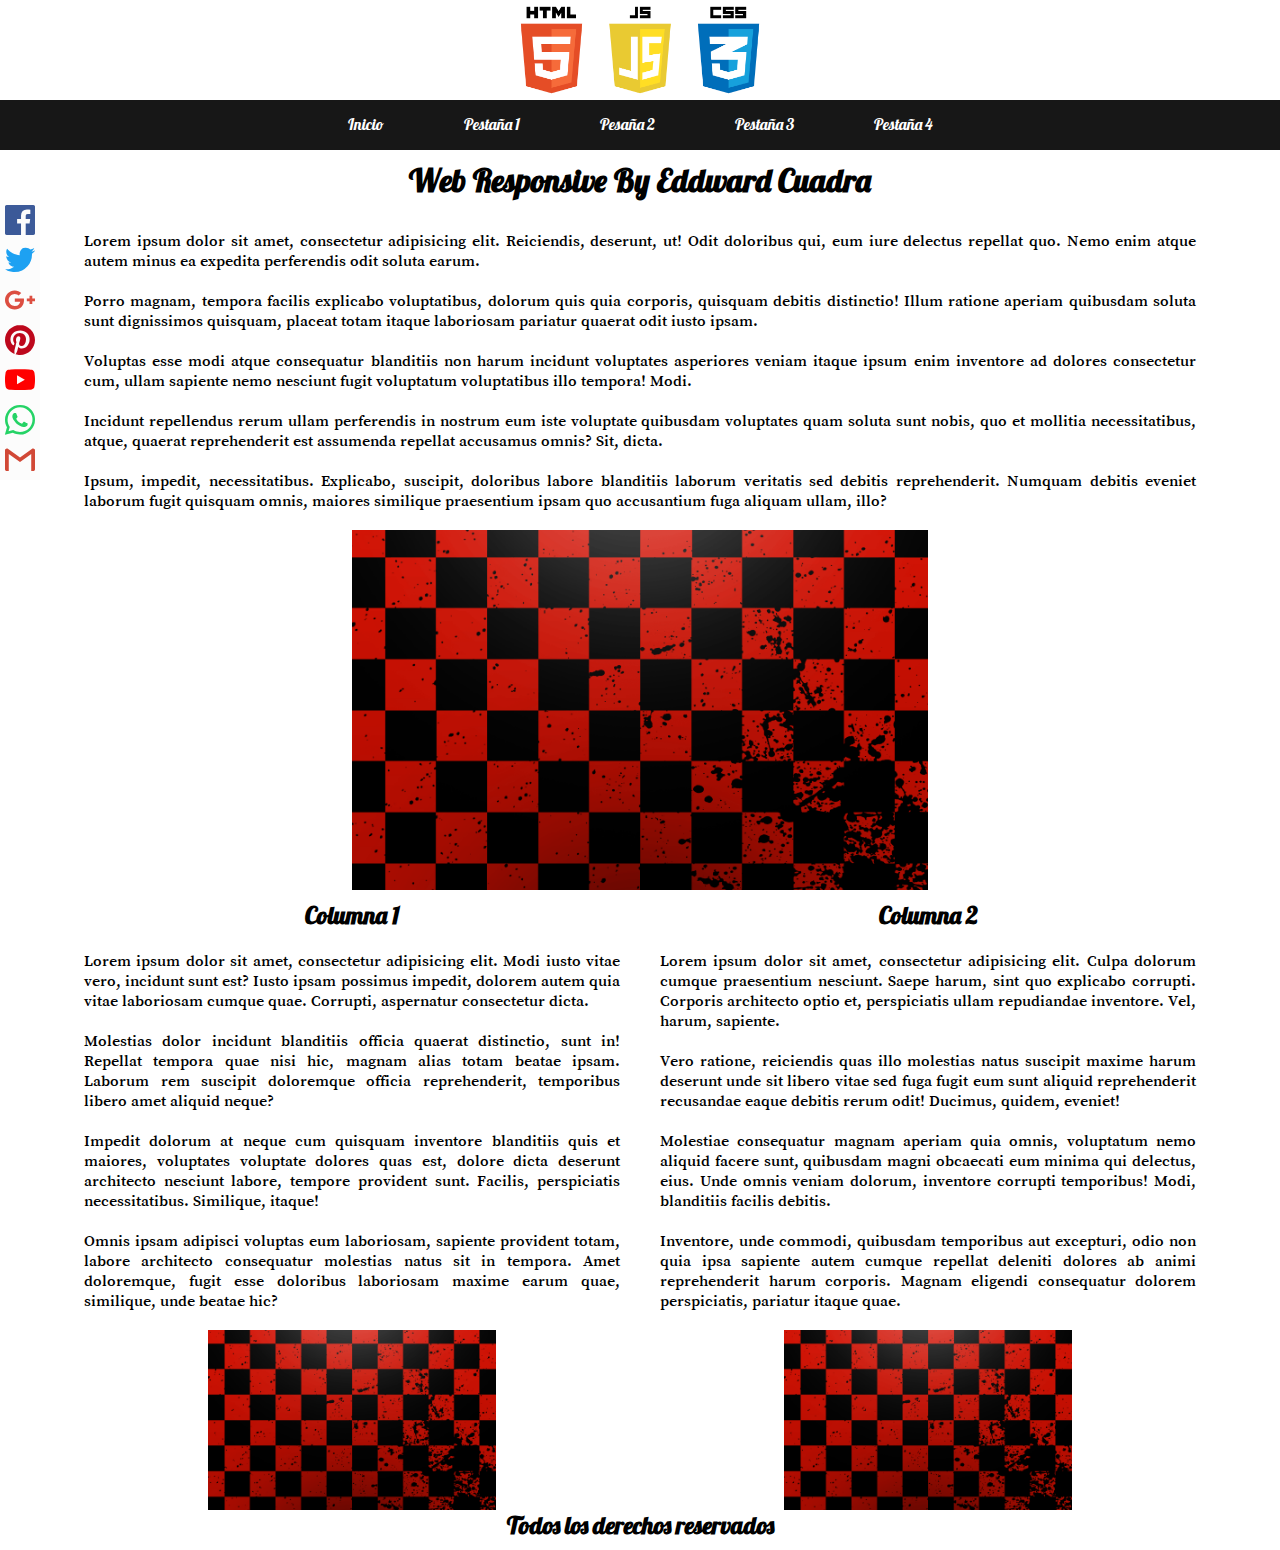
<file: index.html>
<!DOCTYPE html>
<html lang="en">

<head>
    <meta charset="UTF-8">
    <title>Web Responsive</title>
    <link rel="stylesheet" href="icomoon/style.css">
    <link rel="stylesheet" href="CSS/responsive.css">
    <link href="https://fonts.googleapis.com/css?family=Lobster|Song+Myung" rel="stylesheet">
    <link rel="icon" href="Imagenes/HTML5_Logo_512.ico">
</head>

<body>
    <header>
        <nav class="logo"><img src="Imagenes/logo.png" alt=""></nav>
        <input type="checkbox" id="btn-menu">
        <label for="btn-menu"><img src="Imagenes/list-512.png" alt=""></label>
        <nav class="menu">
            <ul>
                <li><a href="">Inicio</a></li>
                <li><a href="">Pestaña 1</a>
                    <ul>
                        <li><a href="">Subpestaña 1</a>
                            <ul>
                                <li><a href="">Subsubpestaña 1</a>
                                    <ul>
                                        <li><a href="">Subsubpestaña 1</a></li>
                                        <li><a href="">Subsubpestaña 2</a></li>
                                        <li><a href="">Subsubpestaña 3</a></li>
                                        <li><a href="">Subsubpestaña 4</a></li>
                                    </ul>
                                </li>
                                <li><a href="">Subsubpestaña 2</a></li>
                                <li><a href="">Subsubpestaña 3</a></li>
                                <li><a href="">Subsubpestaña 4</a></li>
                            </ul>
                        </li>
                        <li><a href="">Subpestaña 2</a></li>
                        <li><a href="">Subpestaña 3</a></li>
                        <li><a href="">Subpestaña 4</a>
                            <ul>
                                <li><a href="">Subsubpestaña 1</a></li>
                                <li><a href="">Subsubpestaña 2</a></li>
                                <li><a href="">Subsubpestaña 3</a></li>
                                <li><a href="">Subsubpestaña 4</a></li>
                            </ul>
                        </li>
                    </ul>
                </li>
                <li><a href="">Pesaña 2</a></li>
                <li><a href="">Pestaña 3</a></li>
                <li><a href="">Pestaña 4</a></li>
            </ul>
        </nav>
    </header>
    <div class="social">
        <ul>
            <li><a href="http://www.facebook.com" target="_blank" class="icon-facebook"></a></li>
            <li><a href="http://www.twitter.com" target="_blank" class="icon-twitter"></a></li>
            <li><a href="http://www.googleplus.com" target="_blank" class="icon-googleplus"></a></li>
            <li><a href="http://www.pinterest.com" target="_blank" class="icon-pinterest"></a></li>
            <li><a href="http://www.youtube.com" target="_blank" class="icon-youtube"></a></li>
            <li><a href="http://web.whatsapp.com" target="_blank" class="icon-whatsapp"></a></li>
            <li><a href="mailto:contacto@falconmasters.com" class="icon-gmail"></a></li>
        </ul>
    </div>
    <div class="contenedor">
        <div class="contenido">
            <h1>Web Responsive By Eddward Cuadra</h1>
            <p>Lorem ipsum dolor sit amet, consectetur adipisicing elit. Reiciendis, deserunt, ut! Odit doloribus qui, eum iure delectus repellat quo. Nemo enim atque autem minus ea expedita perferendis odit soluta earum.</p>
            <p>Porro magnam, tempora facilis explicabo voluptatibus, dolorum quis quia corporis, quisquam debitis distinctio! Illum ratione aperiam quibusdam soluta sunt dignissimos quisquam, placeat totam itaque laboriosam pariatur quaerat odit iusto ipsam.</p>
            <p>Voluptas esse modi atque consequatur blanditiis non harum incidunt voluptates asperiores veniam itaque ipsum enim inventore ad dolores consectetur cum, ullam sapiente nemo nesciunt fugit voluptatum voluptatibus illo tempora! Modi.</p>
            <p>Incidunt repellendus rerum ullam perferendis in nostrum eum iste voluptate quibusdam voluptates quam soluta sunt nobis, quo et mollitia necessitatibus, atque, quaerat reprehenderit est assumenda repellat accusamus omnis? Sit, dicta.</p>
            <p>Ipsum, impedit, necessitatibus. Explicabo, suscipit, doloribus labore blanditiis laborum veritatis sed debitis reprehenderit. Numquam debitis eveniet laborum fugit quisquam omnis, maiores similique praesentium ipsam quo accusantium fuga aliquam ullam, illo?</p>
            <img src="Imagenes/fxFkfqo.png" alt="">
        </div>
        <div class="columnas">
            <div class="colum">
                <h2>Columna 1</h2>
                <p>Lorem ipsum dolor sit amet, consectetur adipisicing elit. Modi iusto vitae vero, incidunt sunt est? Iusto ipsam possimus impedit, dolorem autem quia vitae laboriosam cumque quae. Corrupti, aspernatur consectetur dicta.</p>
                <p>Molestias dolor incidunt blanditiis officia quaerat distinctio, sunt in! Repellat tempora quae nisi hic, magnam alias totam beatae ipsam. Laborum rem suscipit doloremque officia reprehenderit, temporibus libero amet aliquid neque?</p>
                <p>Impedit dolorum at neque cum quisquam inventore blanditiis quis et maiores, voluptates voluptate dolores quas est, dolore dicta deserunt architecto nesciunt labore, tempore provident sunt. Facilis, perspiciatis necessitatibus. Similique, itaque!</p>
                <p>Omnis ipsam adipisci voluptas eum laboriosam, sapiente provident totam, labore architecto consequatur molestias natus sit in tempora. Amet doloremque, fugit esse doloribus laboriosam maxime earum quae, similique, unde beatae hic?</p>
                <img src="Imagenes/fxFkfqo.png" alt="">
            </div>
            <div class="colum">
                <h2>Columna 2</h2>
                <p>Lorem ipsum dolor sit amet, consectetur adipisicing elit. Culpa dolorum cumque praesentium nesciunt. Saepe harum, sint quo explicabo corrupti. Corporis architecto optio et, perspiciatis ullam repudiandae inventore. Vel, harum, sapiente.</p>
                <p>Vero ratione, reiciendis quas illo molestias natus suscipit maxime harum deserunt unde sit libero vitae sed fuga fugit eum sunt aliquid reprehenderit recusandae eaque debitis rerum odit! Ducimus, quidem, eveniet!</p>
                <p>Molestiae consequatur magnam aperiam quia omnis, voluptatum nemo aliquid facere sunt, quibusdam magni obcaecati eum minima qui delectus, eius. Unde omnis veniam dolorum, inventore corrupti temporibus! Modi, blanditiis facilis debitis.</p>
                <p>Inventore, unde commodi, quibusdam temporibus aut excepturi, odio non quia ipsa sapiente autem cumque repellat deleniti dolores ab animi reprehenderit harum corporis. Magnam eligendi consequatur dolorem perspiciatis, pariatur itaque quae.</p>
                <img src="Imagenes/fxFkfqo.png" alt="">
            </div>
        </div>
    </div>
    <div class="footer">
        <h2>Todos los derechos reservados</h2>
    </div>
</body>

</html>
</file>
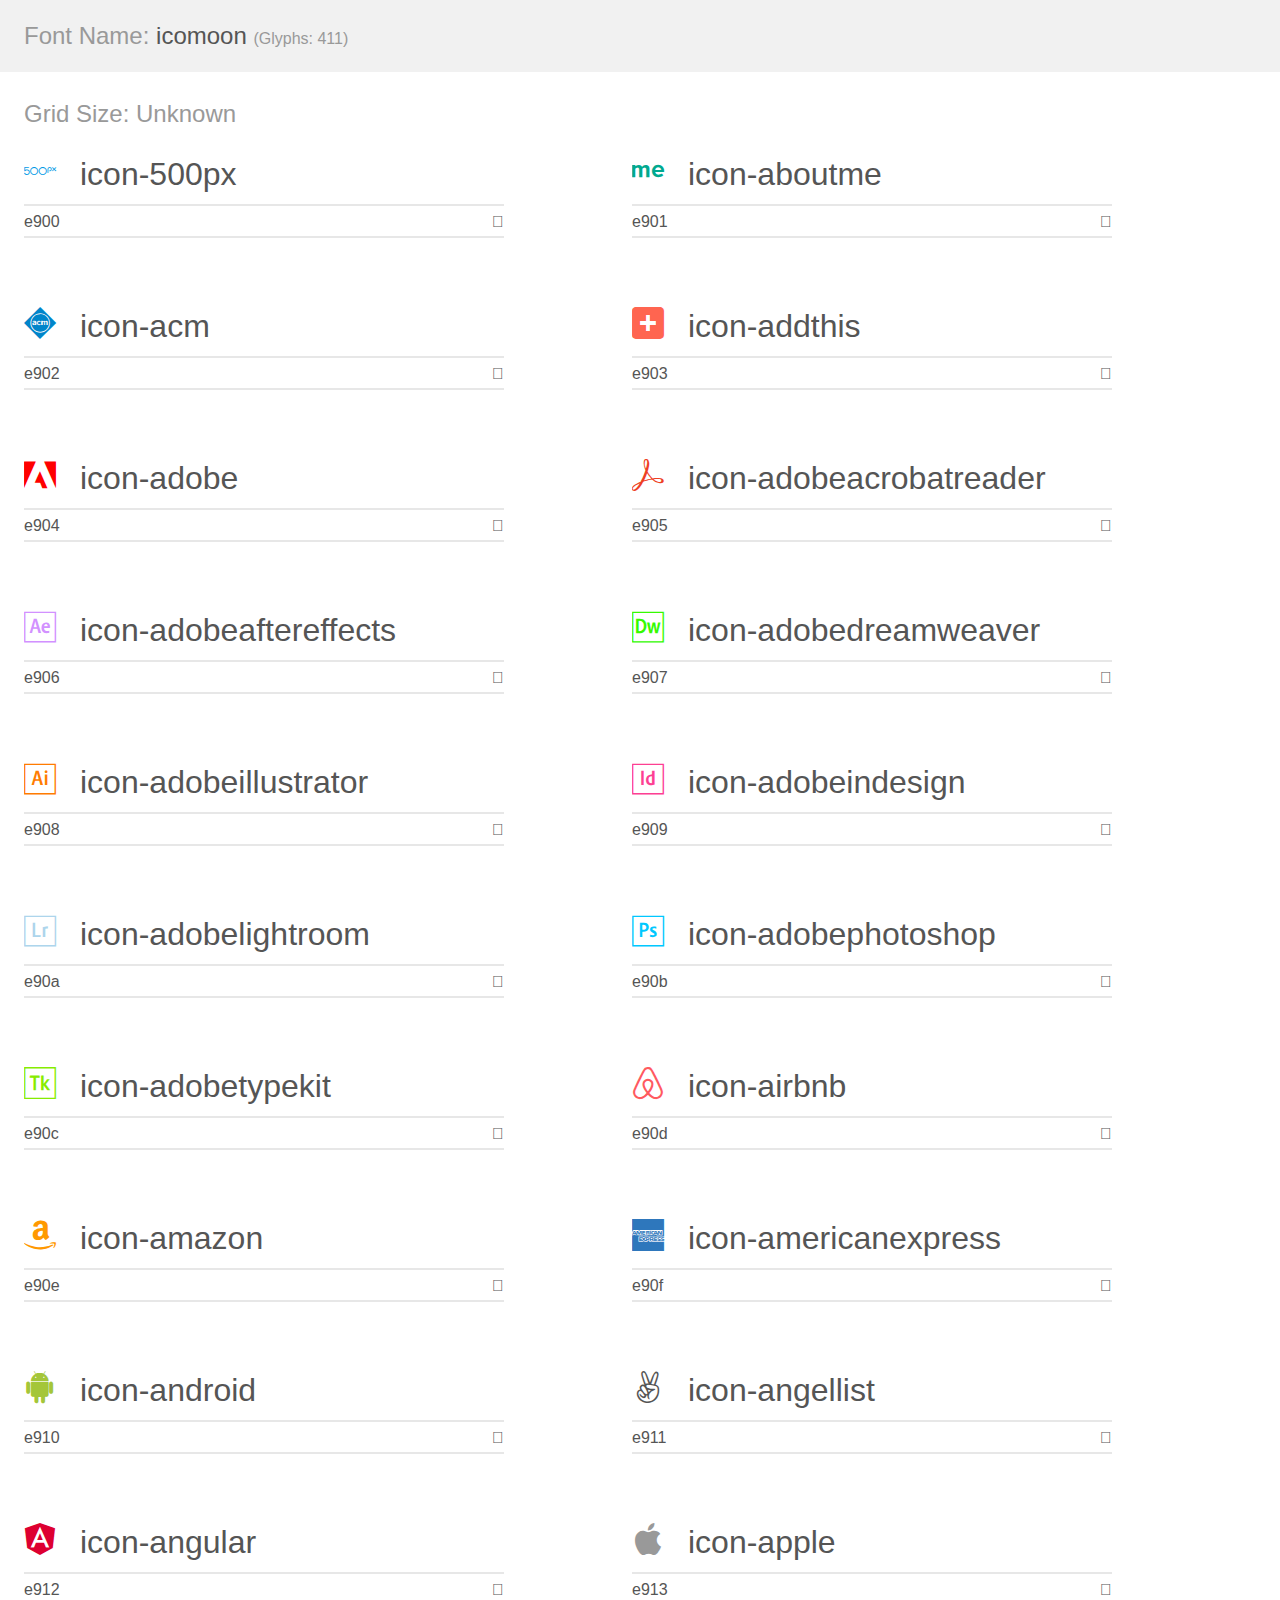
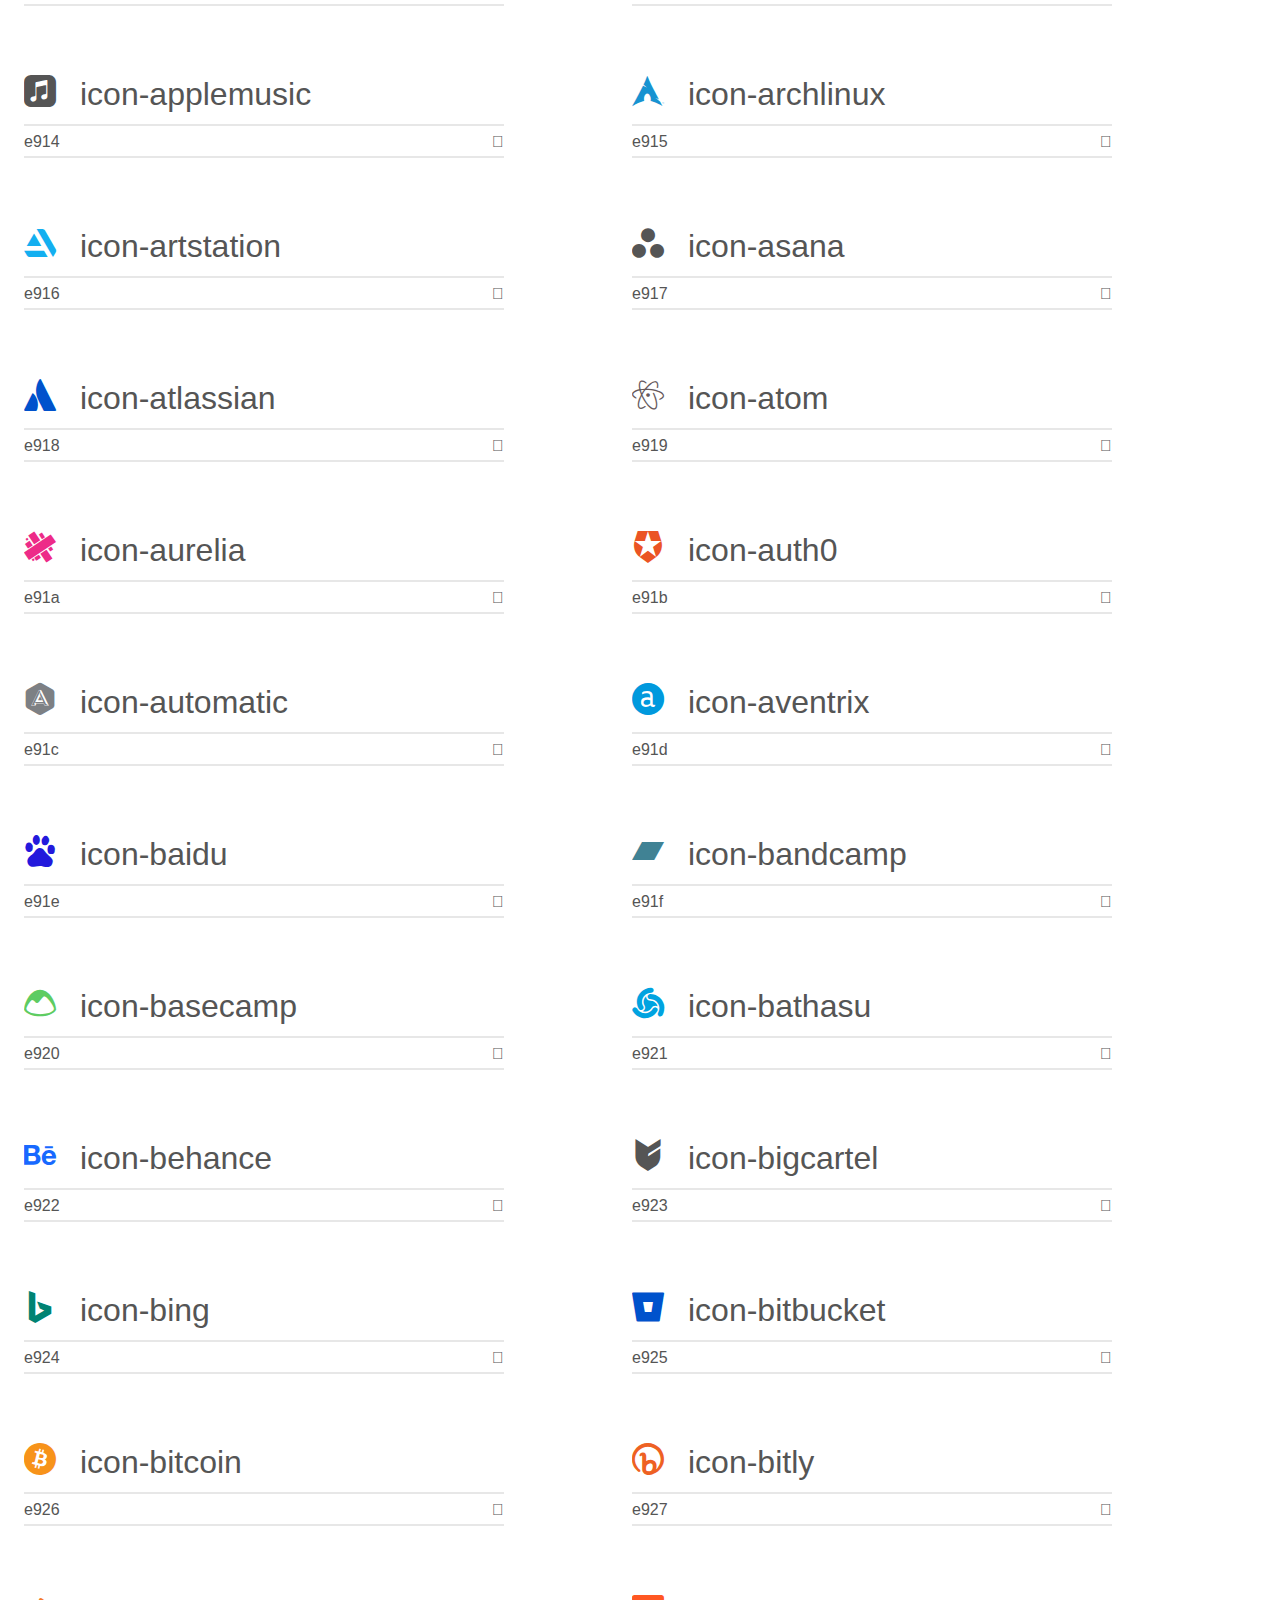
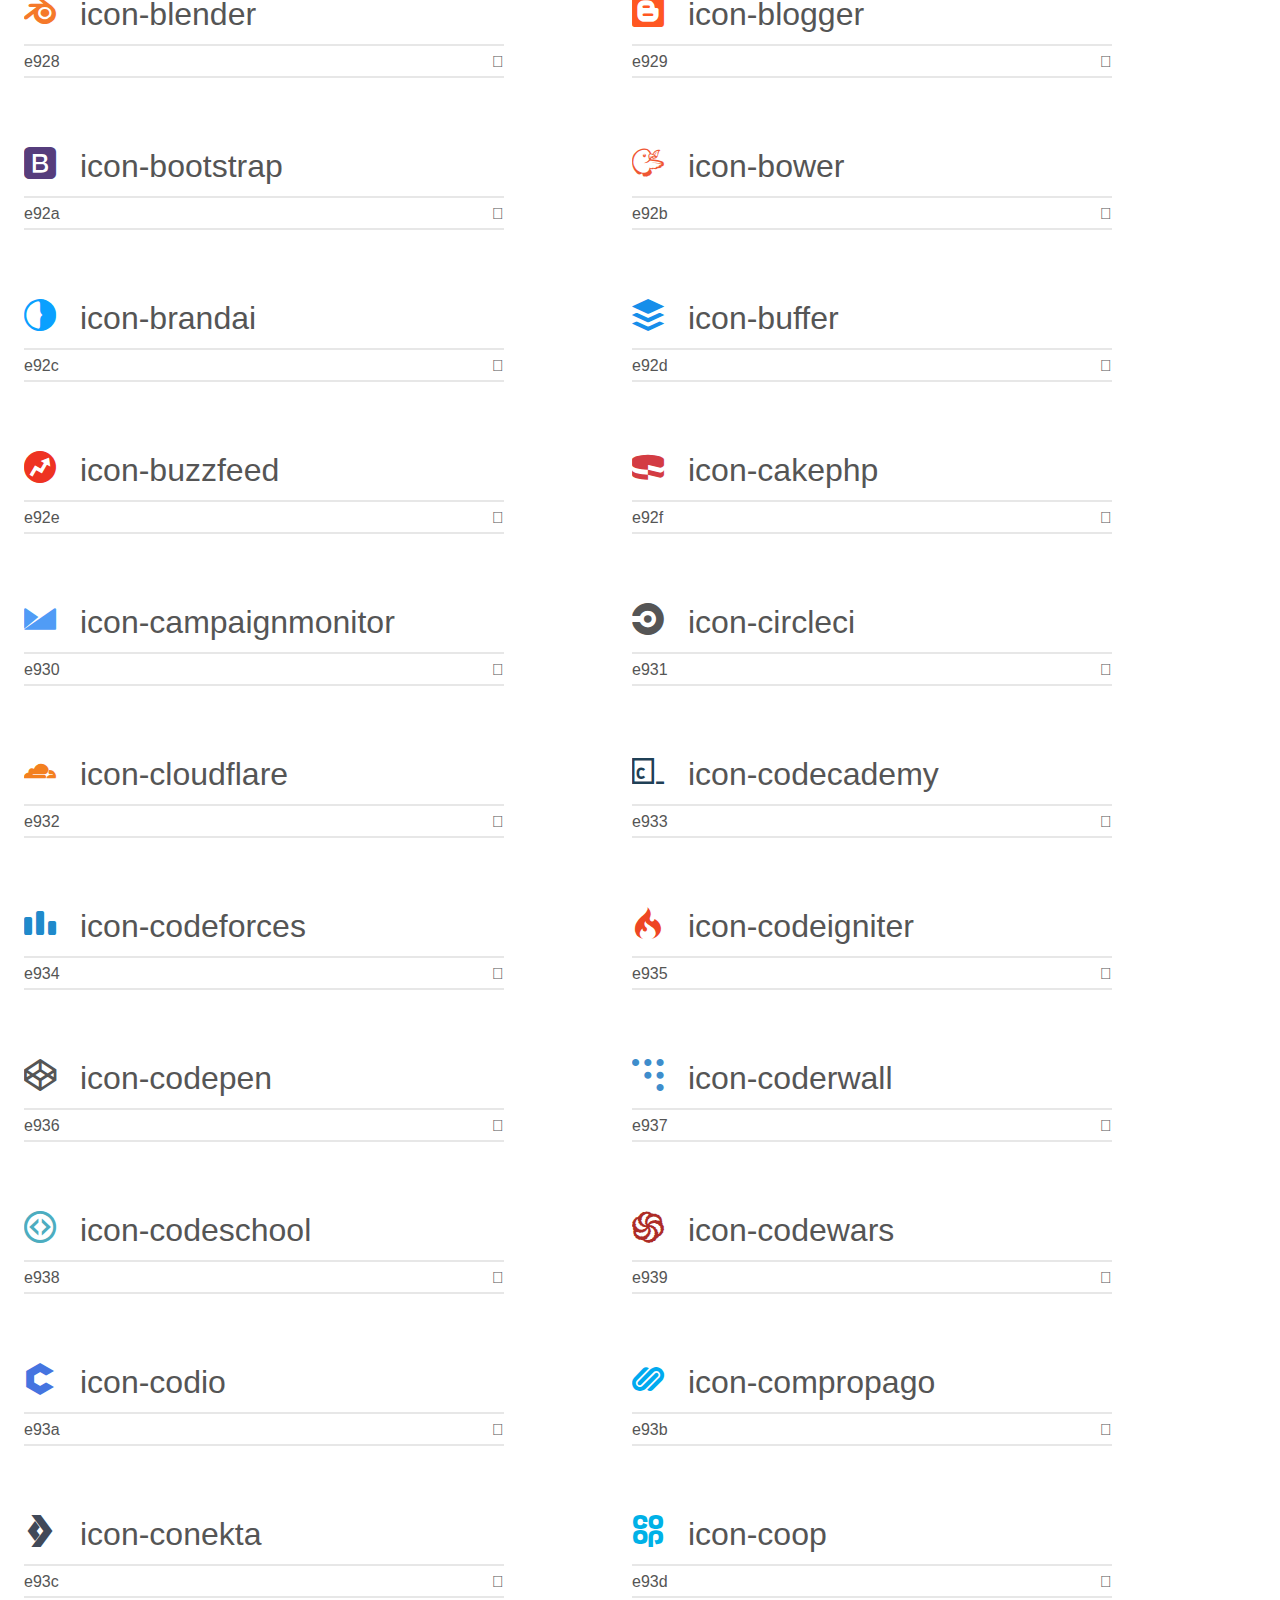
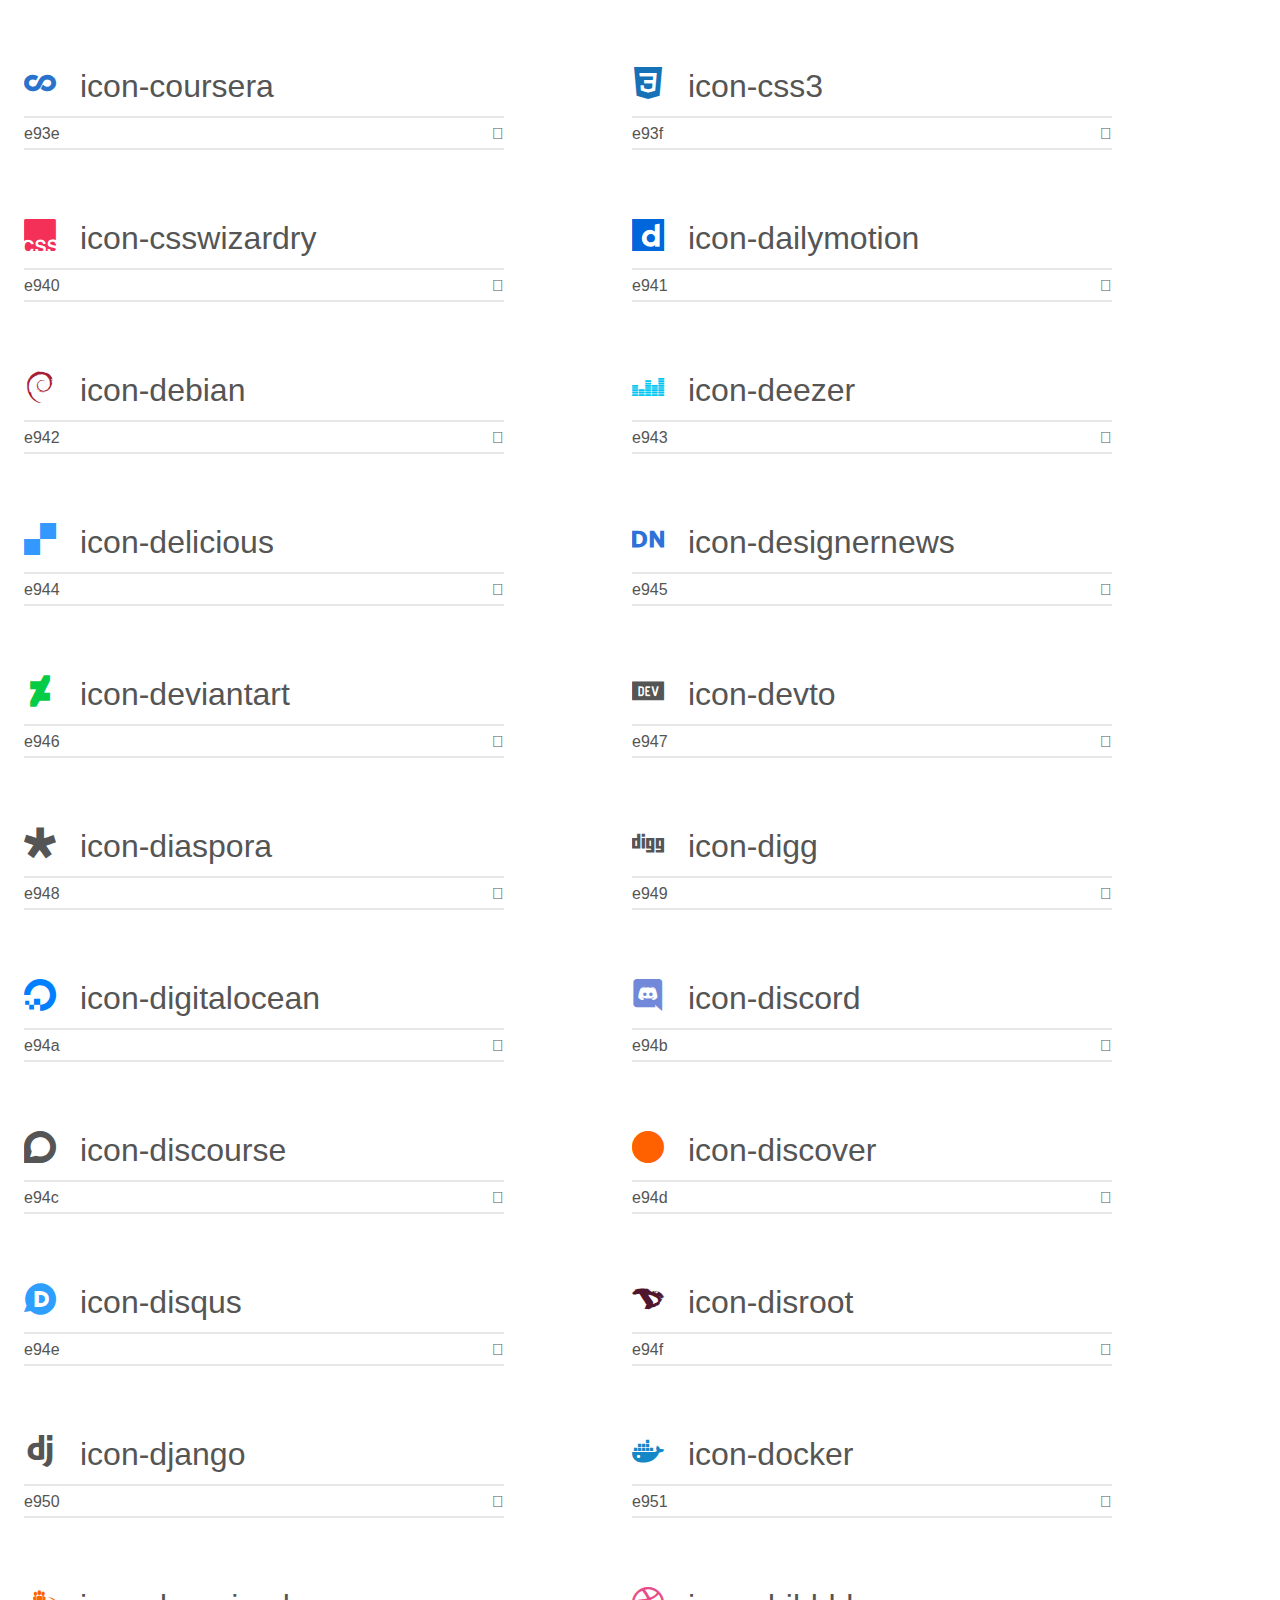
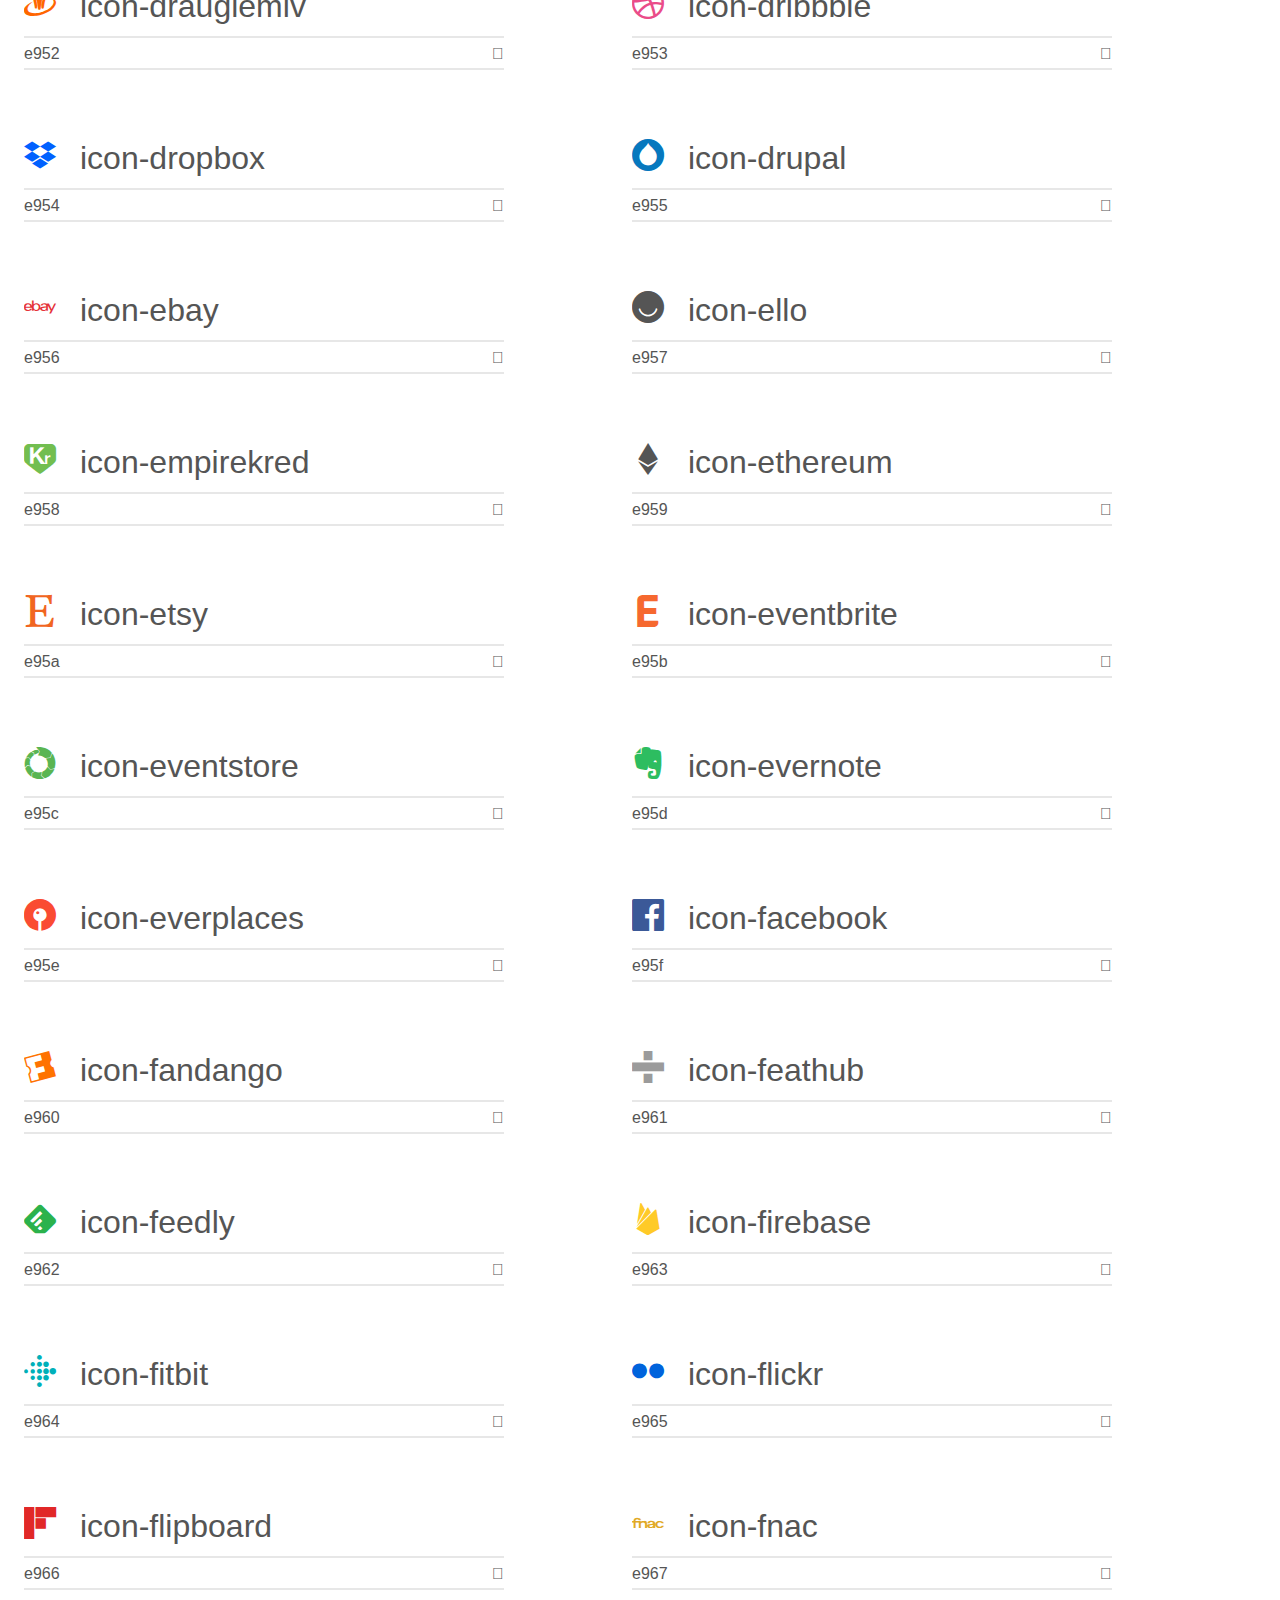
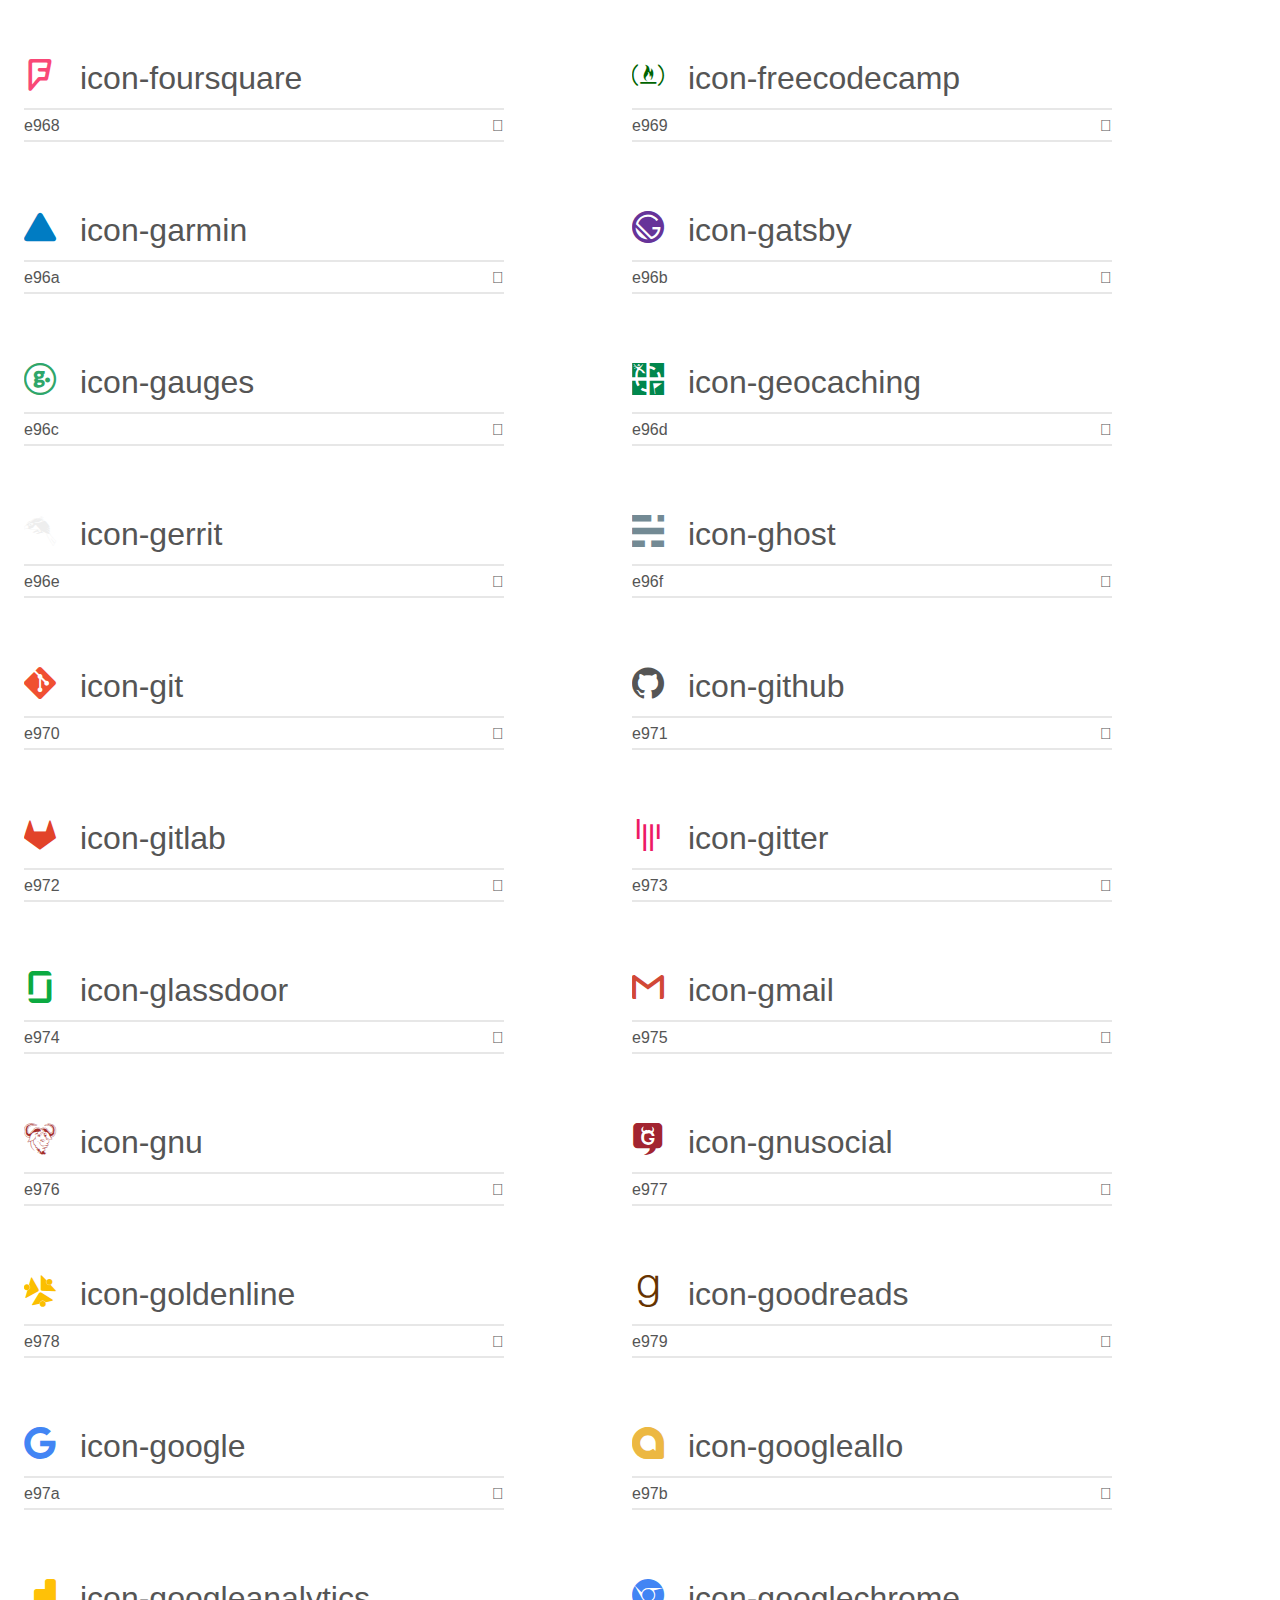
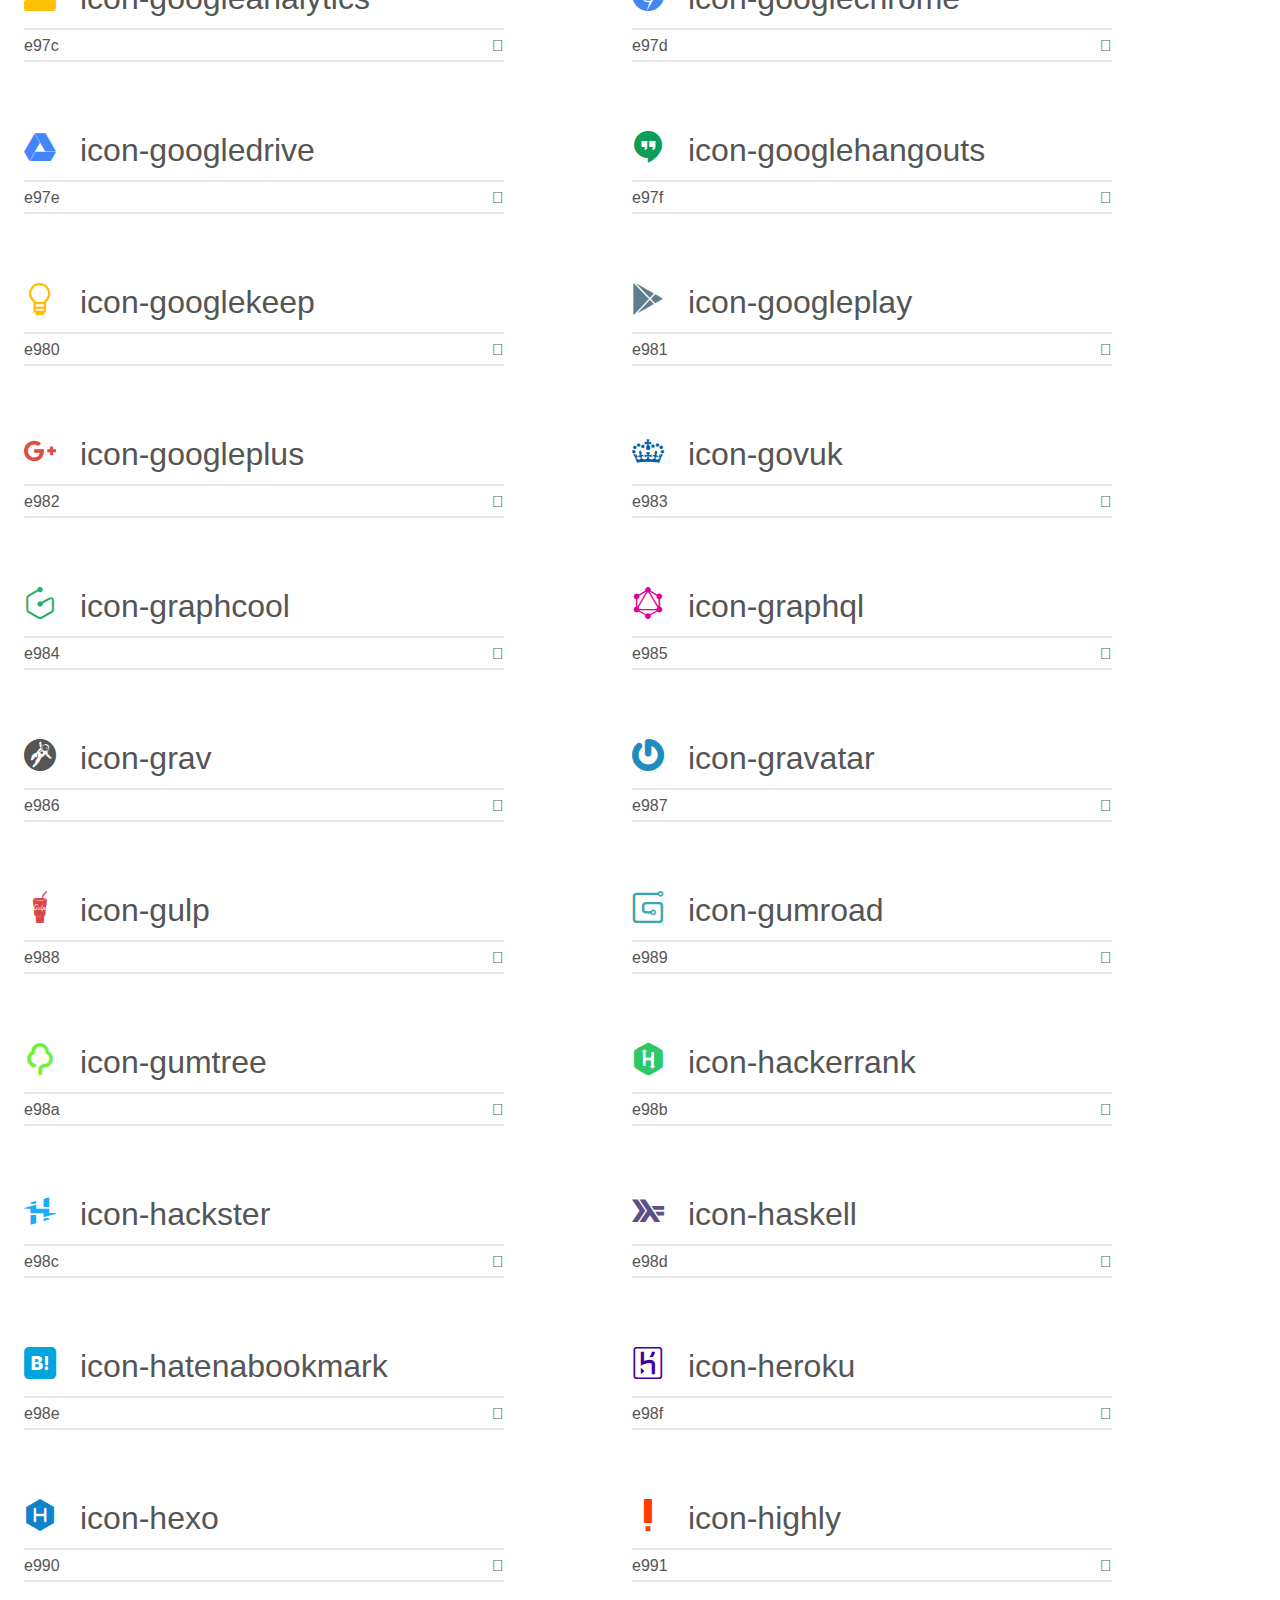
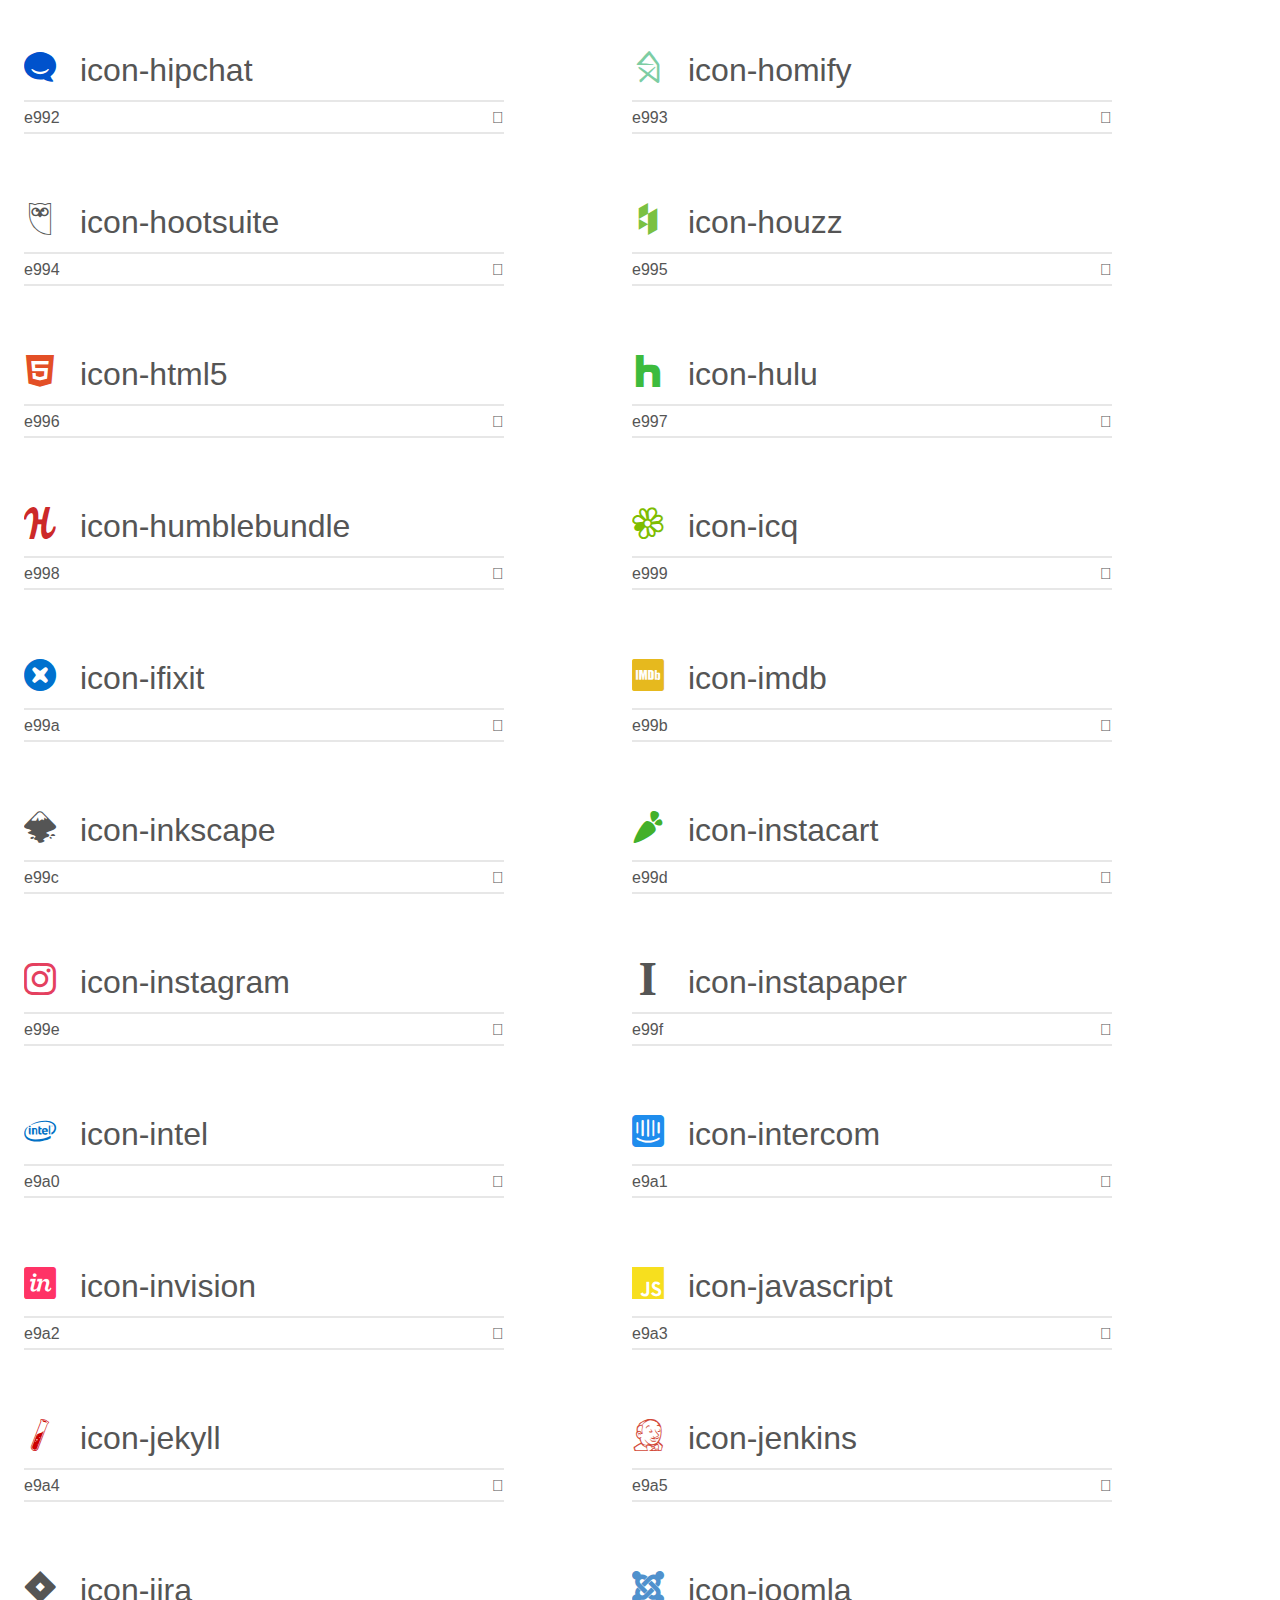
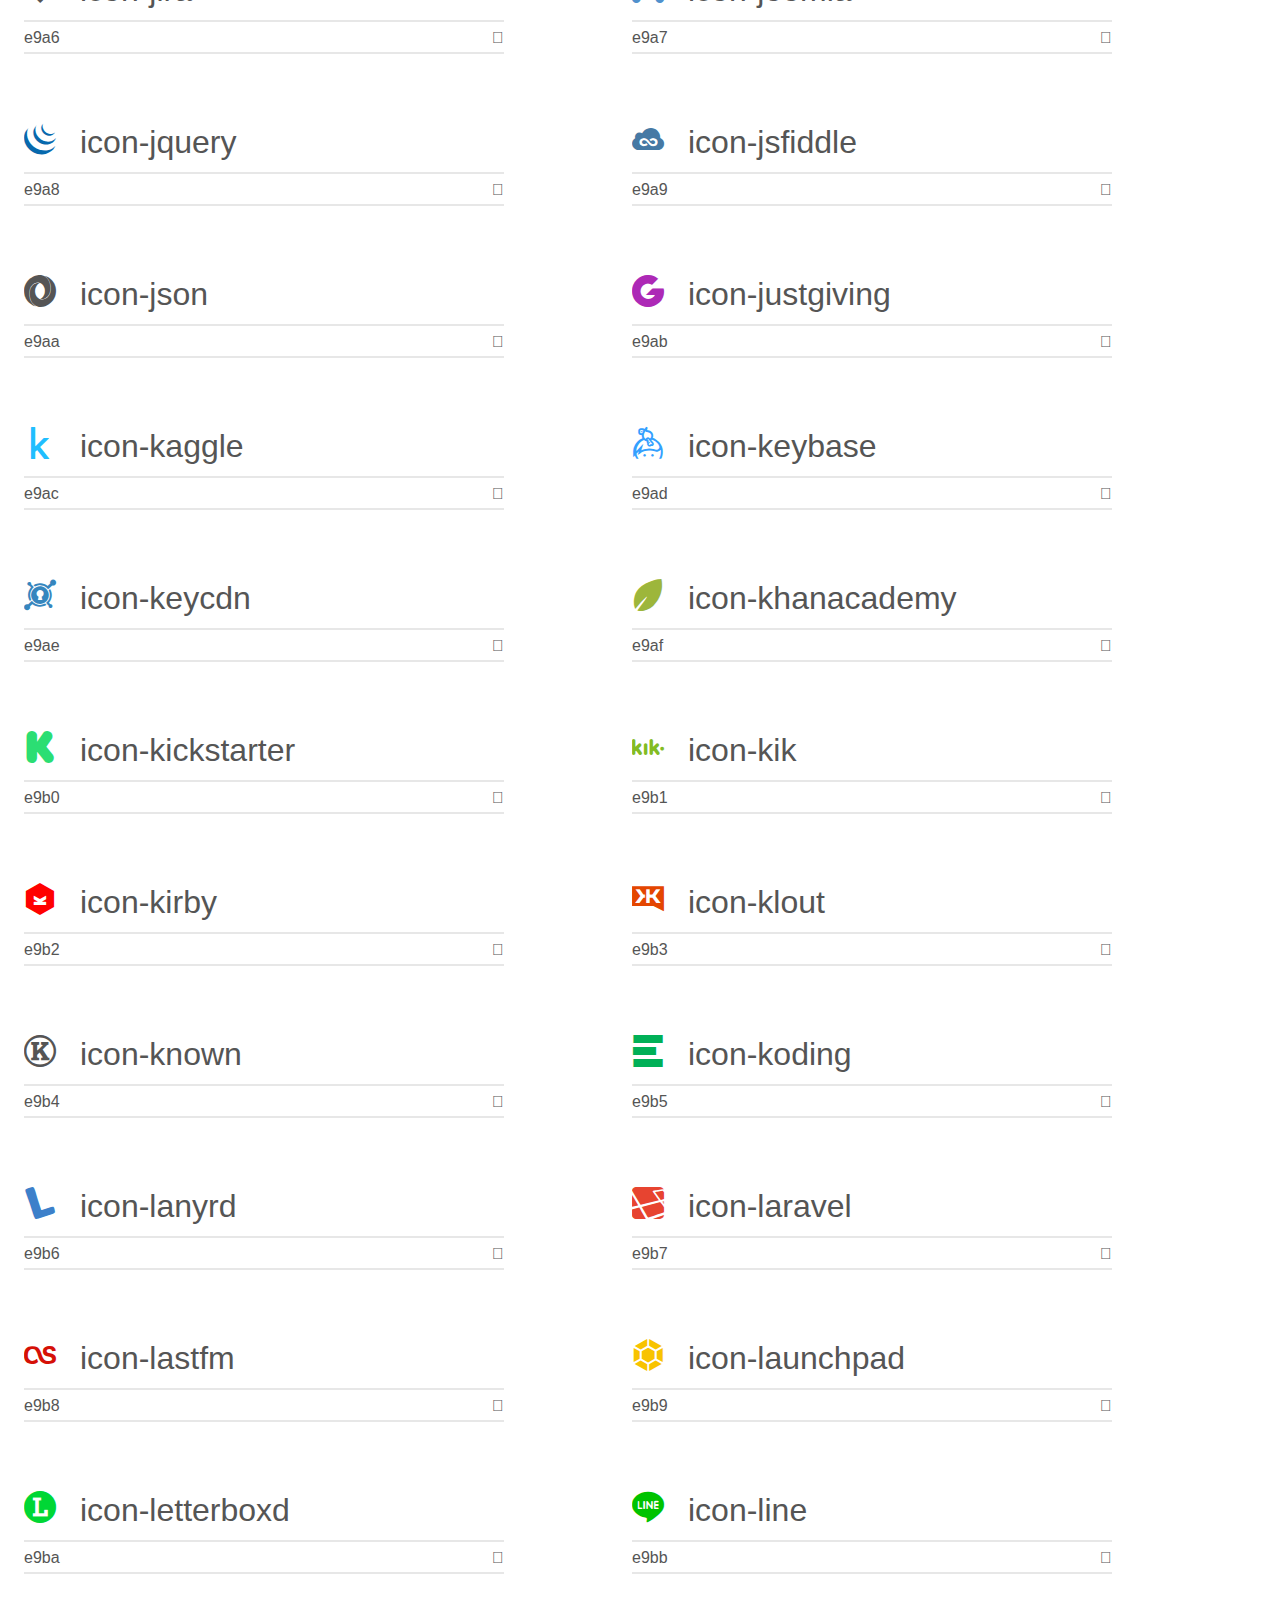
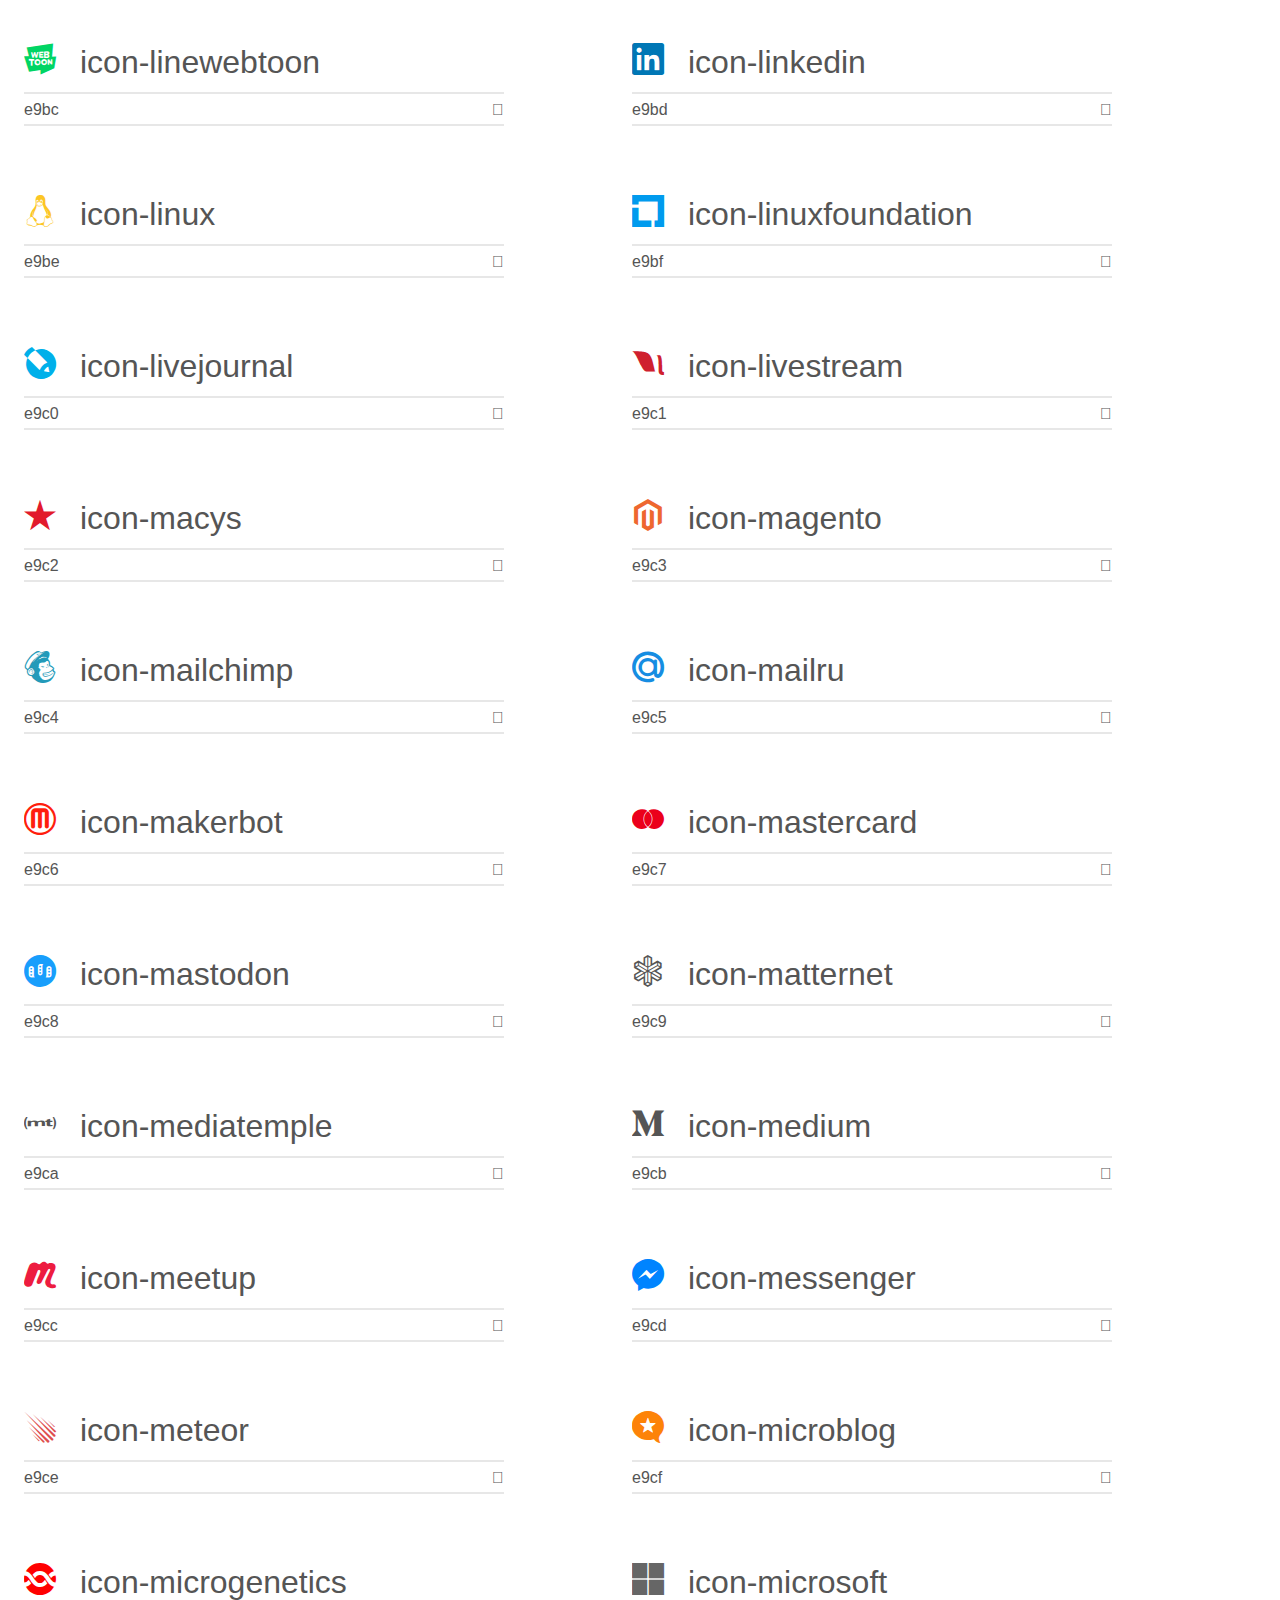
<file: icomoon/demo.html>
<!doctype html>
<html>
<head>
    <meta charset="utf-8">
    <title>IcoMoon Demo</title>
    <meta name="description" content="An Icon Font Generated By IcoMoon.io">
    <meta name="viewport" content="width=device-width, initial-scale=1">
    <link rel="stylesheet" href="demo-files/demo.css">
    <link rel="stylesheet" href="style.css"></head>
<body>
    <div class="bgc1 clearfix">
        <h1 class="mhmm mvm"><span class="fgc1">Font Name:</span> icomoon <small class="fgc1">(Glyphs:&nbsp;411)</small></h1>
    </div>
    <div class="clearfix mhl ptl">
        <h1 class="mvm mtn fgc1">Grid Size: Unknown</h1>
        <div class="glyph fs1">
            <div class="clearfix bshadow0 pbs">
                <span class="icon-500px">
                
                </span>
                <span class="mls"> icon-500px</span>
            </div>
            <fieldset class="fs0 size1of1 clearfix hidden-false">
                <input type="text" readonly value="e900" class="unit size1of2" />
                <input type="text" maxlength="1" readonly value="&#xe900;" class="unitRight size1of2 talign-right" />
            </fieldset>
            <div class="fs0 bshadow0 clearfix hidden-true">
                <span class="unit pvs fgc1">liga: </span>
                <input type="text" readonly value="" class="liga unitRight" />
            </div>
        </div>
        <div class="glyph fs1">
            <div class="clearfix bshadow0 pbs">
                <span class="icon-aboutme">
                
                </span>
                <span class="mls"> icon-aboutme</span>
            </div>
            <fieldset class="fs0 size1of1 clearfix hidden-false">
                <input type="text" readonly value="e901" class="unit size1of2" />
                <input type="text" maxlength="1" readonly value="&#xe901;" class="unitRight size1of2 talign-right" />
            </fieldset>
            <div class="fs0 bshadow0 clearfix hidden-true">
                <span class="unit pvs fgc1">liga: </span>
                <input type="text" readonly value="" class="liga unitRight" />
            </div>
        </div>
        <div class="glyph fs1">
            <div class="clearfix bshadow0 pbs">
                <span class="icon-acm">
                
                </span>
                <span class="mls"> icon-acm</span>
            </div>
            <fieldset class="fs0 size1of1 clearfix hidden-false">
                <input type="text" readonly value="e902" class="unit size1of2" />
                <input type="text" maxlength="1" readonly value="&#xe902;" class="unitRight size1of2 talign-right" />
            </fieldset>
            <div class="fs0 bshadow0 clearfix hidden-true">
                <span class="unit pvs fgc1">liga: </span>
                <input type="text" readonly value="" class="liga unitRight" />
            </div>
        </div>
        <div class="glyph fs1">
            <div class="clearfix bshadow0 pbs">
                <span class="icon-addthis">
                
                </span>
                <span class="mls"> icon-addthis</span>
            </div>
            <fieldset class="fs0 size1of1 clearfix hidden-false">
                <input type="text" readonly value="e903" class="unit size1of2" />
                <input type="text" maxlength="1" readonly value="&#xe903;" class="unitRight size1of2 talign-right" />
            </fieldset>
            <div class="fs0 bshadow0 clearfix hidden-true">
                <span class="unit pvs fgc1">liga: </span>
                <input type="text" readonly value="" class="liga unitRight" />
            </div>
        </div>
        <div class="glyph fs1">
            <div class="clearfix bshadow0 pbs">
                <span class="icon-adobe">
                
                </span>
                <span class="mls"> icon-adobe</span>
            </div>
            <fieldset class="fs0 size1of1 clearfix hidden-false">
                <input type="text" readonly value="e904" class="unit size1of2" />
                <input type="text" maxlength="1" readonly value="&#xe904;" class="unitRight size1of2 talign-right" />
            </fieldset>
            <div class="fs0 bshadow0 clearfix hidden-true">
                <span class="unit pvs fgc1">liga: </span>
                <input type="text" readonly value="" class="liga unitRight" />
            </div>
        </div>
        <div class="glyph fs1">
            <div class="clearfix bshadow0 pbs">
                <span class="icon-adobeacrobatreader">
                
                </span>
                <span class="mls"> icon-adobeacrobatreader</span>
            </div>
            <fieldset class="fs0 size1of1 clearfix hidden-false">
                <input type="text" readonly value="e905" class="unit size1of2" />
                <input type="text" maxlength="1" readonly value="&#xe905;" class="unitRight size1of2 talign-right" />
            </fieldset>
            <div class="fs0 bshadow0 clearfix hidden-true">
                <span class="unit pvs fgc1">liga: </span>
                <input type="text" readonly value="" class="liga unitRight" />
            </div>
        </div>
        <div class="glyph fs1">
            <div class="clearfix bshadow0 pbs">
                <span class="icon-adobeaftereffects">
                
                </span>
                <span class="mls"> icon-adobeaftereffects</span>
            </div>
            <fieldset class="fs0 size1of1 clearfix hidden-false">
                <input type="text" readonly value="e906" class="unit size1of2" />
                <input type="text" maxlength="1" readonly value="&#xe906;" class="unitRight size1of2 talign-right" />
            </fieldset>
            <div class="fs0 bshadow0 clearfix hidden-true">
                <span class="unit pvs fgc1">liga: </span>
                <input type="text" readonly value="" class="liga unitRight" />
            </div>
        </div>
        <div class="glyph fs1">
            <div class="clearfix bshadow0 pbs">
                <span class="icon-adobedreamweaver">
                
                </span>
                <span class="mls"> icon-adobedreamweaver</span>
            </div>
            <fieldset class="fs0 size1of1 clearfix hidden-false">
                <input type="text" readonly value="e907" class="unit size1of2" />
                <input type="text" maxlength="1" readonly value="&#xe907;" class="unitRight size1of2 talign-right" />
            </fieldset>
            <div class="fs0 bshadow0 clearfix hidden-true">
                <span class="unit pvs fgc1">liga: </span>
                <input type="text" readonly value="" class="liga unitRight" />
            </div>
        </div>
        <div class="glyph fs1">
            <div class="clearfix bshadow0 pbs">
                <span class="icon-adobeillustrator">
                
                </span>
                <span class="mls"> icon-adobeillustrator</span>
            </div>
            <fieldset class="fs0 size1of1 clearfix hidden-false">
                <input type="text" readonly value="e908" class="unit size1of2" />
                <input type="text" maxlength="1" readonly value="&#xe908;" class="unitRight size1of2 talign-right" />
            </fieldset>
            <div class="fs0 bshadow0 clearfix hidden-true">
                <span class="unit pvs fgc1">liga: </span>
                <input type="text" readonly value="" class="liga unitRight" />
            </div>
        </div>
        <div class="glyph fs1">
            <div class="clearfix bshadow0 pbs">
                <span class="icon-adobeindesign">
                
                </span>
                <span class="mls"> icon-adobeindesign</span>
            </div>
            <fieldset class="fs0 size1of1 clearfix hidden-false">
                <input type="text" readonly value="e909" class="unit size1of2" />
                <input type="text" maxlength="1" readonly value="&#xe909;" class="unitRight size1of2 talign-right" />
            </fieldset>
            <div class="fs0 bshadow0 clearfix hidden-true">
                <span class="unit pvs fgc1">liga: </span>
                <input type="text" readonly value="" class="liga unitRight" />
            </div>
        </div>
        <div class="glyph fs1">
            <div class="clearfix bshadow0 pbs">
                <span class="icon-adobelightroom">
                
                </span>
                <span class="mls"> icon-adobelightroom</span>
            </div>
            <fieldset class="fs0 size1of1 clearfix hidden-false">
                <input type="text" readonly value="e90a" class="unit size1of2" />
                <input type="text" maxlength="1" readonly value="&#xe90a;" class="unitRight size1of2 talign-right" />
            </fieldset>
            <div class="fs0 bshadow0 clearfix hidden-true">
                <span class="unit pvs fgc1">liga: </span>
                <input type="text" readonly value="" class="liga unitRight" />
            </div>
        </div>
        <div class="glyph fs1">
            <div class="clearfix bshadow0 pbs">
                <span class="icon-adobephotoshop">
                
                </span>
                <span class="mls"> icon-adobephotoshop</span>
            </div>
            <fieldset class="fs0 size1of1 clearfix hidden-false">
                <input type="text" readonly value="e90b" class="unit size1of2" />
                <input type="text" maxlength="1" readonly value="&#xe90b;" class="unitRight size1of2 talign-right" />
            </fieldset>
            <div class="fs0 bshadow0 clearfix hidden-true">
                <span class="unit pvs fgc1">liga: </span>
                <input type="text" readonly value="" class="liga unitRight" />
            </div>
        </div>
        <div class="glyph fs1">
            <div class="clearfix bshadow0 pbs">
                <span class="icon-adobetypekit">
                
                </span>
                <span class="mls"> icon-adobetypekit</span>
            </div>
            <fieldset class="fs0 size1of1 clearfix hidden-false">
                <input type="text" readonly value="e90c" class="unit size1of2" />
                <input type="text" maxlength="1" readonly value="&#xe90c;" class="unitRight size1of2 talign-right" />
            </fieldset>
            <div class="fs0 bshadow0 clearfix hidden-true">
                <span class="unit pvs fgc1">liga: </span>
                <input type="text" readonly value="" class="liga unitRight" />
            </div>
        </div>
        <div class="glyph fs1">
            <div class="clearfix bshadow0 pbs">
                <span class="icon-airbnb">
                
                </span>
                <span class="mls"> icon-airbnb</span>
            </div>
            <fieldset class="fs0 size1of1 clearfix hidden-false">
                <input type="text" readonly value="e90d" class="unit size1of2" />
                <input type="text" maxlength="1" readonly value="&#xe90d;" class="unitRight size1of2 talign-right" />
            </fieldset>
            <div class="fs0 bshadow0 clearfix hidden-true">
                <span class="unit pvs fgc1">liga: </span>
                <input type="text" readonly value="" class="liga unitRight" />
            </div>
        </div>
        <div class="glyph fs1">
            <div class="clearfix bshadow0 pbs">
                <span class="icon-amazon">
                
                </span>
                <span class="mls"> icon-amazon</span>
            </div>
            <fieldset class="fs0 size1of1 clearfix hidden-false">
                <input type="text" readonly value="e90e" class="unit size1of2" />
                <input type="text" maxlength="1" readonly value="&#xe90e;" class="unitRight size1of2 talign-right" />
            </fieldset>
            <div class="fs0 bshadow0 clearfix hidden-true">
                <span class="unit pvs fgc1">liga: </span>
                <input type="text" readonly value="" class="liga unitRight" />
            </div>
        </div>
        <div class="glyph fs1">
            <div class="clearfix bshadow0 pbs">
                <span class="icon-americanexpress">
                
                </span>
                <span class="mls"> icon-americanexpress</span>
            </div>
            <fieldset class="fs0 size1of1 clearfix hidden-false">
                <input type="text" readonly value="e90f" class="unit size1of2" />
                <input type="text" maxlength="1" readonly value="&#xe90f;" class="unitRight size1of2 talign-right" />
            </fieldset>
            <div class="fs0 bshadow0 clearfix hidden-true">
                <span class="unit pvs fgc1">liga: </span>
                <input type="text" readonly value="" class="liga unitRight" />
            </div>
        </div>
        <div class="glyph fs1">
            <div class="clearfix bshadow0 pbs">
                <span class="icon-android">
                
                </span>
                <span class="mls"> icon-android</span>
            </div>
            <fieldset class="fs0 size1of1 clearfix hidden-false">
                <input type="text" readonly value="e910" class="unit size1of2" />
                <input type="text" maxlength="1" readonly value="&#xe910;" class="unitRight size1of2 talign-right" />
            </fieldset>
            <div class="fs0 bshadow0 clearfix hidden-true">
                <span class="unit pvs fgc1">liga: </span>
                <input type="text" readonly value="" class="liga unitRight" />
            </div>
        </div>
        <div class="glyph fs1">
            <div class="clearfix bshadow0 pbs">
                <span class="icon-angellist">
                
                </span>
                <span class="mls"> icon-angellist</span>
            </div>
            <fieldset class="fs0 size1of1 clearfix hidden-false">
                <input type="text" readonly value="e911" class="unit size1of2" />
                <input type="text" maxlength="1" readonly value="&#xe911;" class="unitRight size1of2 talign-right" />
            </fieldset>
            <div class="fs0 bshadow0 clearfix hidden-true">
                <span class="unit pvs fgc1">liga: </span>
                <input type="text" readonly value="" class="liga unitRight" />
            </div>
        </div>
        <div class="glyph fs1">
            <div class="clearfix bshadow0 pbs">
                <span class="icon-angular">
                
                </span>
                <span class="mls"> icon-angular</span>
            </div>
            <fieldset class="fs0 size1of1 clearfix hidden-false">
                <input type="text" readonly value="e912" class="unit size1of2" />
                <input type="text" maxlength="1" readonly value="&#xe912;" class="unitRight size1of2 talign-right" />
            </fieldset>
            <div class="fs0 bshadow0 clearfix hidden-true">
                <span class="unit pvs fgc1">liga: </span>
                <input type="text" readonly value="" class="liga unitRight" />
            </div>
        </div>
        <div class="glyph fs1">
            <div class="clearfix bshadow0 pbs">
                <span class="icon-apple">
                
                </span>
                <span class="mls"> icon-apple</span>
            </div>
            <fieldset class="fs0 size1of1 clearfix hidden-false">
                <input type="text" readonly value="e913" class="unit size1of2" />
                <input type="text" maxlength="1" readonly value="&#xe913;" class="unitRight size1of2 talign-right" />
            </fieldset>
            <div class="fs0 bshadow0 clearfix hidden-true">
                <span class="unit pvs fgc1">liga: </span>
                <input type="text" readonly value="" class="liga unitRight" />
            </div>
        </div>
        <div class="glyph fs1">
            <div class="clearfix bshadow0 pbs">
                <span class="icon-applemusic">
                
                </span>
                <span class="mls"> icon-applemusic</span>
            </div>
            <fieldset class="fs0 size1of1 clearfix hidden-false">
                <input type="text" readonly value="e914" class="unit size1of2" />
                <input type="text" maxlength="1" readonly value="&#xe914;" class="unitRight size1of2 talign-right" />
            </fieldset>
            <div class="fs0 bshadow0 clearfix hidden-true">
                <span class="unit pvs fgc1">liga: </span>
                <input type="text" readonly value="" class="liga unitRight" />
            </div>
        </div>
        <div class="glyph fs1">
            <div class="clearfix bshadow0 pbs">
                <span class="icon-archlinux">
                
                </span>
                <span class="mls"> icon-archlinux</span>
            </div>
            <fieldset class="fs0 size1of1 clearfix hidden-false">
                <input type="text" readonly value="e915" class="unit size1of2" />
                <input type="text" maxlength="1" readonly value="&#xe915;" class="unitRight size1of2 talign-right" />
            </fieldset>
            <div class="fs0 bshadow0 clearfix hidden-true">
                <span class="unit pvs fgc1">liga: </span>
                <input type="text" readonly value="" class="liga unitRight" />
            </div>
        </div>
        <div class="glyph fs1">
            <div class="clearfix bshadow0 pbs">
                <span class="icon-artstation">
                
                </span>
                <span class="mls"> icon-artstation</span>
            </div>
            <fieldset class="fs0 size1of1 clearfix hidden-false">
                <input type="text" readonly value="e916" class="unit size1of2" />
                <input type="text" maxlength="1" readonly value="&#xe916;" class="unitRight size1of2 talign-right" />
            </fieldset>
            <div class="fs0 bshadow0 clearfix hidden-true">
                <span class="unit pvs fgc1">liga: </span>
                <input type="text" readonly value="" class="liga unitRight" />
            </div>
        </div>
        <div class="glyph fs1">
            <div class="clearfix bshadow0 pbs">
                <span class="icon-asana">
                
                </span>
                <span class="mls"> icon-asana</span>
            </div>
            <fieldset class="fs0 size1of1 clearfix hidden-false">
                <input type="text" readonly value="e917" class="unit size1of2" />
                <input type="text" maxlength="1" readonly value="&#xe917;" class="unitRight size1of2 talign-right" />
            </fieldset>
            <div class="fs0 bshadow0 clearfix hidden-true">
                <span class="unit pvs fgc1">liga: </span>
                <input type="text" readonly value="" class="liga unitRight" />
            </div>
        </div>
        <div class="glyph fs1">
            <div class="clearfix bshadow0 pbs">
                <span class="icon-atlassian">
                
                </span>
                <span class="mls"> icon-atlassian</span>
            </div>
            <fieldset class="fs0 size1of1 clearfix hidden-false">
                <input type="text" readonly value="e918" class="unit size1of2" />
                <input type="text" maxlength="1" readonly value="&#xe918;" class="unitRight size1of2 talign-right" />
            </fieldset>
            <div class="fs0 bshadow0 clearfix hidden-true">
                <span class="unit pvs fgc1">liga: </span>
                <input type="text" readonly value="" class="liga unitRight" />
            </div>
        </div>
        <div class="glyph fs1">
            <div class="clearfix bshadow0 pbs">
                <span class="icon-atom">
                
                </span>
                <span class="mls"> icon-atom</span>
            </div>
            <fieldset class="fs0 size1of1 clearfix hidden-false">
                <input type="text" readonly value="e919" class="unit size1of2" />
                <input type="text" maxlength="1" readonly value="&#xe919;" class="unitRight size1of2 talign-right" />
            </fieldset>
            <div class="fs0 bshadow0 clearfix hidden-true">
                <span class="unit pvs fgc1">liga: </span>
                <input type="text" readonly value="" class="liga unitRight" />
            </div>
        </div>
        <div class="glyph fs1">
            <div class="clearfix bshadow0 pbs">
                <span class="icon-aurelia">
                
                </span>
                <span class="mls"> icon-aurelia</span>
            </div>
            <fieldset class="fs0 size1of1 clearfix hidden-false">
                <input type="text" readonly value="e91a" class="unit size1of2" />
                <input type="text" maxlength="1" readonly value="&#xe91a;" class="unitRight size1of2 talign-right" />
            </fieldset>
            <div class="fs0 bshadow0 clearfix hidden-true">
                <span class="unit pvs fgc1">liga: </span>
                <input type="text" readonly value="" class="liga unitRight" />
            </div>
        </div>
        <div class="glyph fs1">
            <div class="clearfix bshadow0 pbs">
                <span class="icon-auth0">
                
                </span>
                <span class="mls"> icon-auth0</span>
            </div>
            <fieldset class="fs0 size1of1 clearfix hidden-false">
                <input type="text" readonly value="e91b" class="unit size1of2" />
                <input type="text" maxlength="1" readonly value="&#xe91b;" class="unitRight size1of2 talign-right" />
            </fieldset>
            <div class="fs0 bshadow0 clearfix hidden-true">
                <span class="unit pvs fgc1">liga: </span>
                <input type="text" readonly value="" class="liga unitRight" />
            </div>
        </div>
        <div class="glyph fs1">
            <div class="clearfix bshadow0 pbs">
                <span class="icon-automatic">
                
                </span>
                <span class="mls"> icon-automatic</span>
            </div>
            <fieldset class="fs0 size1of1 clearfix hidden-false">
                <input type="text" readonly value="e91c" class="unit size1of2" />
                <input type="text" maxlength="1" readonly value="&#xe91c;" class="unitRight size1of2 talign-right" />
            </fieldset>
            <div class="fs0 bshadow0 clearfix hidden-true">
                <span class="unit pvs fgc1">liga: </span>
                <input type="text" readonly value="" class="liga unitRight" />
            </div>
        </div>
        <div class="glyph fs1">
            <div class="clearfix bshadow0 pbs">
                <span class="icon-aventrix">
                
                </span>
                <span class="mls"> icon-aventrix</span>
            </div>
            <fieldset class="fs0 size1of1 clearfix hidden-false">
                <input type="text" readonly value="e91d" class="unit size1of2" />
                <input type="text" maxlength="1" readonly value="&#xe91d;" class="unitRight size1of2 talign-right" />
            </fieldset>
            <div class="fs0 bshadow0 clearfix hidden-true">
                <span class="unit pvs fgc1">liga: </span>
                <input type="text" readonly value="" class="liga unitRight" />
            </div>
        </div>
        <div class="glyph fs1">
            <div class="clearfix bshadow0 pbs">
                <span class="icon-baidu">
                
                </span>
                <span class="mls"> icon-baidu</span>
            </div>
            <fieldset class="fs0 size1of1 clearfix hidden-false">
                <input type="text" readonly value="e91e" class="unit size1of2" />
                <input type="text" maxlength="1" readonly value="&#xe91e;" class="unitRight size1of2 talign-right" />
            </fieldset>
            <div class="fs0 bshadow0 clearfix hidden-true">
                <span class="unit pvs fgc1">liga: </span>
                <input type="text" readonly value="" class="liga unitRight" />
            </div>
        </div>
        <div class="glyph fs1">
            <div class="clearfix bshadow0 pbs">
                <span class="icon-bandcamp">
                
                </span>
                <span class="mls"> icon-bandcamp</span>
            </div>
            <fieldset class="fs0 size1of1 clearfix hidden-false">
                <input type="text" readonly value="e91f" class="unit size1of2" />
                <input type="text" maxlength="1" readonly value="&#xe91f;" class="unitRight size1of2 talign-right" />
            </fieldset>
            <div class="fs0 bshadow0 clearfix hidden-true">
                <span class="unit pvs fgc1">liga: </span>
                <input type="text" readonly value="" class="liga unitRight" />
            </div>
        </div>
        <div class="glyph fs1">
            <div class="clearfix bshadow0 pbs">
                <span class="icon-basecamp">
                
                </span>
                <span class="mls"> icon-basecamp</span>
            </div>
            <fieldset class="fs0 size1of1 clearfix hidden-false">
                <input type="text" readonly value="e920" class="unit size1of2" />
                <input type="text" maxlength="1" readonly value="&#xe920;" class="unitRight size1of2 talign-right" />
            </fieldset>
            <div class="fs0 bshadow0 clearfix hidden-true">
                <span class="unit pvs fgc1">liga: </span>
                <input type="text" readonly value="" class="liga unitRight" />
            </div>
        </div>
        <div class="glyph fs1">
            <div class="clearfix bshadow0 pbs">
                <span class="icon-bathasu">
                
                </span>
                <span class="mls"> icon-bathasu</span>
            </div>
            <fieldset class="fs0 size1of1 clearfix hidden-false">
                <input type="text" readonly value="e921" class="unit size1of2" />
                <input type="text" maxlength="1" readonly value="&#xe921;" class="unitRight size1of2 talign-right" />
            </fieldset>
            <div class="fs0 bshadow0 clearfix hidden-true">
                <span class="unit pvs fgc1">liga: </span>
                <input type="text" readonly value="" class="liga unitRight" />
            </div>
        </div>
        <div class="glyph fs1">
            <div class="clearfix bshadow0 pbs">
                <span class="icon-behance">
                
                </span>
                <span class="mls"> icon-behance</span>
            </div>
            <fieldset class="fs0 size1of1 clearfix hidden-false">
                <input type="text" readonly value="e922" class="unit size1of2" />
                <input type="text" maxlength="1" readonly value="&#xe922;" class="unitRight size1of2 talign-right" />
            </fieldset>
            <div class="fs0 bshadow0 clearfix hidden-true">
                <span class="unit pvs fgc1">liga: </span>
                <input type="text" readonly value="" class="liga unitRight" />
            </div>
        </div>
        <div class="glyph fs1">
            <div class="clearfix bshadow0 pbs">
                <span class="icon-bigcartel">
                
                </span>
                <span class="mls"> icon-bigcartel</span>
            </div>
            <fieldset class="fs0 size1of1 clearfix hidden-false">
                <input type="text" readonly value="e923" class="unit size1of2" />
                <input type="text" maxlength="1" readonly value="&#xe923;" class="unitRight size1of2 talign-right" />
            </fieldset>
            <div class="fs0 bshadow0 clearfix hidden-true">
                <span class="unit pvs fgc1">liga: </span>
                <input type="text" readonly value="" class="liga unitRight" />
            </div>
        </div>
        <div class="glyph fs1">
            <div class="clearfix bshadow0 pbs">
                <span class="icon-bing">
                
                </span>
                <span class="mls"> icon-bing</span>
            </div>
            <fieldset class="fs0 size1of1 clearfix hidden-false">
                <input type="text" readonly value="e924" class="unit size1of2" />
                <input type="text" maxlength="1" readonly value="&#xe924;" class="unitRight size1of2 talign-right" />
            </fieldset>
            <div class="fs0 bshadow0 clearfix hidden-true">
                <span class="unit pvs fgc1">liga: </span>
                <input type="text" readonly value="" class="liga unitRight" />
            </div>
        </div>
        <div class="glyph fs1">
            <div class="clearfix bshadow0 pbs">
                <span class="icon-bitbucket">
                
                </span>
                <span class="mls"> icon-bitbucket</span>
            </div>
            <fieldset class="fs0 size1of1 clearfix hidden-false">
                <input type="text" readonly value="e925" class="unit size1of2" />
                <input type="text" maxlength="1" readonly value="&#xe925;" class="unitRight size1of2 talign-right" />
            </fieldset>
            <div class="fs0 bshadow0 clearfix hidden-true">
                <span class="unit pvs fgc1">liga: </span>
                <input type="text" readonly value="" class="liga unitRight" />
            </div>
        </div>
        <div class="glyph fs1">
            <div class="clearfix bshadow0 pbs">
                <span class="icon-bitcoin">
                
                </span>
                <span class="mls"> icon-bitcoin</span>
            </div>
            <fieldset class="fs0 size1of1 clearfix hidden-false">
                <input type="text" readonly value="e926" class="unit size1of2" />
                <input type="text" maxlength="1" readonly value="&#xe926;" class="unitRight size1of2 talign-right" />
            </fieldset>
            <div class="fs0 bshadow0 clearfix hidden-true">
                <span class="unit pvs fgc1">liga: </span>
                <input type="text" readonly value="" class="liga unitRight" />
            </div>
        </div>
        <div class="glyph fs1">
            <div class="clearfix bshadow0 pbs">
                <span class="icon-bitly">
                
                </span>
                <span class="mls"> icon-bitly</span>
            </div>
            <fieldset class="fs0 size1of1 clearfix hidden-false">
                <input type="text" readonly value="e927" class="unit size1of2" />
                <input type="text" maxlength="1" readonly value="&#xe927;" class="unitRight size1of2 talign-right" />
            </fieldset>
            <div class="fs0 bshadow0 clearfix hidden-true">
                <span class="unit pvs fgc1">liga: </span>
                <input type="text" readonly value="" class="liga unitRight" />
            </div>
        </div>
        <div class="glyph fs1">
            <div class="clearfix bshadow0 pbs">
                <span class="icon-blender">
                
                </span>
                <span class="mls"> icon-blender</span>
            </div>
            <fieldset class="fs0 size1of1 clearfix hidden-false">
                <input type="text" readonly value="e928" class="unit size1of2" />
                <input type="text" maxlength="1" readonly value="&#xe928;" class="unitRight size1of2 talign-right" />
            </fieldset>
            <div class="fs0 bshadow0 clearfix hidden-true">
                <span class="unit pvs fgc1">liga: </span>
                <input type="text" readonly value="" class="liga unitRight" />
            </div>
        </div>
        <div class="glyph fs1">
            <div class="clearfix bshadow0 pbs">
                <span class="icon-blogger">
                
                </span>
                <span class="mls"> icon-blogger</span>
            </div>
            <fieldset class="fs0 size1of1 clearfix hidden-false">
                <input type="text" readonly value="e929" class="unit size1of2" />
                <input type="text" maxlength="1" readonly value="&#xe929;" class="unitRight size1of2 talign-right" />
            </fieldset>
            <div class="fs0 bshadow0 clearfix hidden-true">
                <span class="unit pvs fgc1">liga: </span>
                <input type="text" readonly value="" class="liga unitRight" />
            </div>
        </div>
        <div class="glyph fs1">
            <div class="clearfix bshadow0 pbs">
                <span class="icon-bootstrap">
                
                </span>
                <span class="mls"> icon-bootstrap</span>
            </div>
            <fieldset class="fs0 size1of1 clearfix hidden-false">
                <input type="text" readonly value="e92a" class="unit size1of2" />
                <input type="text" maxlength="1" readonly value="&#xe92a;" class="unitRight size1of2 talign-right" />
            </fieldset>
            <div class="fs0 bshadow0 clearfix hidden-true">
                <span class="unit pvs fgc1">liga: </span>
                <input type="text" readonly value="" class="liga unitRight" />
            </div>
        </div>
        <div class="glyph fs1">
            <div class="clearfix bshadow0 pbs">
                <span class="icon-bower">
                
                </span>
                <span class="mls"> icon-bower</span>
            </div>
            <fieldset class="fs0 size1of1 clearfix hidden-false">
                <input type="text" readonly value="e92b" class="unit size1of2" />
                <input type="text" maxlength="1" readonly value="&#xe92b;" class="unitRight size1of2 talign-right" />
            </fieldset>
            <div class="fs0 bshadow0 clearfix hidden-true">
                <span class="unit pvs fgc1">liga: </span>
                <input type="text" readonly value="" class="liga unitRight" />
            </div>
        </div>
        <div class="glyph fs1">
            <div class="clearfix bshadow0 pbs">
                <span class="icon-brandai">
                
                </span>
                <span class="mls"> icon-brandai</span>
            </div>
            <fieldset class="fs0 size1of1 clearfix hidden-false">
                <input type="text" readonly value="e92c" class="unit size1of2" />
                <input type="text" maxlength="1" readonly value="&#xe92c;" class="unitRight size1of2 talign-right" />
            </fieldset>
            <div class="fs0 bshadow0 clearfix hidden-true">
                <span class="unit pvs fgc1">liga: </span>
                <input type="text" readonly value="" class="liga unitRight" />
            </div>
        </div>
        <div class="glyph fs1">
            <div class="clearfix bshadow0 pbs">
                <span class="icon-buffer">
                
                </span>
                <span class="mls"> icon-buffer</span>
            </div>
            <fieldset class="fs0 size1of1 clearfix hidden-false">
                <input type="text" readonly value="e92d" class="unit size1of2" />
                <input type="text" maxlength="1" readonly value="&#xe92d;" class="unitRight size1of2 talign-right" />
            </fieldset>
            <div class="fs0 bshadow0 clearfix hidden-true">
                <span class="unit pvs fgc1">liga: </span>
                <input type="text" readonly value="" class="liga unitRight" />
            </div>
        </div>
        <div class="glyph fs1">
            <div class="clearfix bshadow0 pbs">
                <span class="icon-buzzfeed">
                
                </span>
                <span class="mls"> icon-buzzfeed</span>
            </div>
            <fieldset class="fs0 size1of1 clearfix hidden-false">
                <input type="text" readonly value="e92e" class="unit size1of2" />
                <input type="text" maxlength="1" readonly value="&#xe92e;" class="unitRight size1of2 talign-right" />
            </fieldset>
            <div class="fs0 bshadow0 clearfix hidden-true">
                <span class="unit pvs fgc1">liga: </span>
                <input type="text" readonly value="" class="liga unitRight" />
            </div>
        </div>
        <div class="glyph fs1">
            <div class="clearfix bshadow0 pbs">
                <span class="icon-cakephp">
                
                </span>
                <span class="mls"> icon-cakephp</span>
            </div>
            <fieldset class="fs0 size1of1 clearfix hidden-false">
                <input type="text" readonly value="e92f" class="unit size1of2" />
                <input type="text" maxlength="1" readonly value="&#xe92f;" class="unitRight size1of2 talign-right" />
            </fieldset>
            <div class="fs0 bshadow0 clearfix hidden-true">
                <span class="unit pvs fgc1">liga: </span>
                <input type="text" readonly value="" class="liga unitRight" />
            </div>
        </div>
        <div class="glyph fs1">
            <div class="clearfix bshadow0 pbs">
                <span class="icon-campaignmonitor">
                
                </span>
                <span class="mls"> icon-campaignmonitor</span>
            </div>
            <fieldset class="fs0 size1of1 clearfix hidden-false">
                <input type="text" readonly value="e930" class="unit size1of2" />
                <input type="text" maxlength="1" readonly value="&#xe930;" class="unitRight size1of2 talign-right" />
            </fieldset>
            <div class="fs0 bshadow0 clearfix hidden-true">
                <span class="unit pvs fgc1">liga: </span>
                <input type="text" readonly value="" class="liga unitRight" />
            </div>
        </div>
        <div class="glyph fs1">
            <div class="clearfix bshadow0 pbs">
                <span class="icon-circleci">
                
                </span>
                <span class="mls"> icon-circleci</span>
            </div>
            <fieldset class="fs0 size1of1 clearfix hidden-false">
                <input type="text" readonly value="e931" class="unit size1of2" />
                <input type="text" maxlength="1" readonly value="&#xe931;" class="unitRight size1of2 talign-right" />
            </fieldset>
            <div class="fs0 bshadow0 clearfix hidden-true">
                <span class="unit pvs fgc1">liga: </span>
                <input type="text" readonly value="" class="liga unitRight" />
            </div>
        </div>
        <div class="glyph fs1">
            <div class="clearfix bshadow0 pbs">
                <span class="icon-cloudflare">
                
                </span>
                <span class="mls"> icon-cloudflare</span>
            </div>
            <fieldset class="fs0 size1of1 clearfix hidden-false">
                <input type="text" readonly value="e932" class="unit size1of2" />
                <input type="text" maxlength="1" readonly value="&#xe932;" class="unitRight size1of2 talign-right" />
            </fieldset>
            <div class="fs0 bshadow0 clearfix hidden-true">
                <span class="unit pvs fgc1">liga: </span>
                <input type="text" readonly value="" class="liga unitRight" />
            </div>
        </div>
        <div class="glyph fs1">
            <div class="clearfix bshadow0 pbs">
                <span class="icon-codecademy">
                
                </span>
                <span class="mls"> icon-codecademy</span>
            </div>
            <fieldset class="fs0 size1of1 clearfix hidden-false">
                <input type="text" readonly value="e933" class="unit size1of2" />
                <input type="text" maxlength="1" readonly value="&#xe933;" class="unitRight size1of2 talign-right" />
            </fieldset>
            <div class="fs0 bshadow0 clearfix hidden-true">
                <span class="unit pvs fgc1">liga: </span>
                <input type="text" readonly value="" class="liga unitRight" />
            </div>
        </div>
        <div class="glyph fs1">
            <div class="clearfix bshadow0 pbs">
                <span class="icon-codeforces">
                
                </span>
                <span class="mls"> icon-codeforces</span>
            </div>
            <fieldset class="fs0 size1of1 clearfix hidden-false">
                <input type="text" readonly value="e934" class="unit size1of2" />
                <input type="text" maxlength="1" readonly value="&#xe934;" class="unitRight size1of2 talign-right" />
            </fieldset>
            <div class="fs0 bshadow0 clearfix hidden-true">
                <span class="unit pvs fgc1">liga: </span>
                <input type="text" readonly value="" class="liga unitRight" />
            </div>
        </div>
        <div class="glyph fs1">
            <div class="clearfix bshadow0 pbs">
                <span class="icon-codeigniter">
                
                </span>
                <span class="mls"> icon-codeigniter</span>
            </div>
            <fieldset class="fs0 size1of1 clearfix hidden-false">
                <input type="text" readonly value="e935" class="unit size1of2" />
                <input type="text" maxlength="1" readonly value="&#xe935;" class="unitRight size1of2 talign-right" />
            </fieldset>
            <div class="fs0 bshadow0 clearfix hidden-true">
                <span class="unit pvs fgc1">liga: </span>
                <input type="text" readonly value="" class="liga unitRight" />
            </div>
        </div>
        <div class="glyph fs1">
            <div class="clearfix bshadow0 pbs">
                <span class="icon-codepen">
                
                </span>
                <span class="mls"> icon-codepen</span>
            </div>
            <fieldset class="fs0 size1of1 clearfix hidden-false">
                <input type="text" readonly value="e936" class="unit size1of2" />
                <input type="text" maxlength="1" readonly value="&#xe936;" class="unitRight size1of2 talign-right" />
            </fieldset>
            <div class="fs0 bshadow0 clearfix hidden-true">
                <span class="unit pvs fgc1">liga: </span>
                <input type="text" readonly value="" class="liga unitRight" />
            </div>
        </div>
        <div class="glyph fs1">
            <div class="clearfix bshadow0 pbs">
                <span class="icon-coderwall">
                
                </span>
                <span class="mls"> icon-coderwall</span>
            </div>
            <fieldset class="fs0 size1of1 clearfix hidden-false">
                <input type="text" readonly value="e937" class="unit size1of2" />
                <input type="text" maxlength="1" readonly value="&#xe937;" class="unitRight size1of2 talign-right" />
            </fieldset>
            <div class="fs0 bshadow0 clearfix hidden-true">
                <span class="unit pvs fgc1">liga: </span>
                <input type="text" readonly value="" class="liga unitRight" />
            </div>
        </div>
        <div class="glyph fs1">
            <div class="clearfix bshadow0 pbs">
                <span class="icon-codeschool">
                
                </span>
                <span class="mls"> icon-codeschool</span>
            </div>
            <fieldset class="fs0 size1of1 clearfix hidden-false">
                <input type="text" readonly value="e938" class="unit size1of2" />
                <input type="text" maxlength="1" readonly value="&#xe938;" class="unitRight size1of2 talign-right" />
            </fieldset>
            <div class="fs0 bshadow0 clearfix hidden-true">
                <span class="unit pvs fgc1">liga: </span>
                <input type="text" readonly value="" class="liga unitRight" />
            </div>
        </div>
        <div class="glyph fs1">
            <div class="clearfix bshadow0 pbs">
                <span class="icon-codewars">
                
                </span>
                <span class="mls"> icon-codewars</span>
            </div>
            <fieldset class="fs0 size1of1 clearfix hidden-false">
                <input type="text" readonly value="e939" class="unit size1of2" />
                <input type="text" maxlength="1" readonly value="&#xe939;" class="unitRight size1of2 talign-right" />
            </fieldset>
            <div class="fs0 bshadow0 clearfix hidden-true">
                <span class="unit pvs fgc1">liga: </span>
                <input type="text" readonly value="" class="liga unitRight" />
            </div>
        </div>
        <div class="glyph fs1">
            <div class="clearfix bshadow0 pbs">
                <span class="icon-codio">
                
                </span>
                <span class="mls"> icon-codio</span>
            </div>
            <fieldset class="fs0 size1of1 clearfix hidden-false">
                <input type="text" readonly value="e93a" class="unit size1of2" />
                <input type="text" maxlength="1" readonly value="&#xe93a;" class="unitRight size1of2 talign-right" />
            </fieldset>
            <div class="fs0 bshadow0 clearfix hidden-true">
                <span class="unit pvs fgc1">liga: </span>
                <input type="text" readonly value="" class="liga unitRight" />
            </div>
        </div>
        <div class="glyph fs1">
            <div class="clearfix bshadow0 pbs">
                <span class="icon-compropago">
                
                </span>
                <span class="mls"> icon-compropago</span>
            </div>
            <fieldset class="fs0 size1of1 clearfix hidden-false">
                <input type="text" readonly value="e93b" class="unit size1of2" />
                <input type="text" maxlength="1" readonly value="&#xe93b;" class="unitRight size1of2 talign-right" />
            </fieldset>
            <div class="fs0 bshadow0 clearfix hidden-true">
                <span class="unit pvs fgc1">liga: </span>
                <input type="text" readonly value="" class="liga unitRight" />
            </div>
        </div>
        <div class="glyph fs1">
            <div class="clearfix bshadow0 pbs">
                <span class="icon-conekta">
                
                </span>
                <span class="mls"> icon-conekta</span>
            </div>
            <fieldset class="fs0 size1of1 clearfix hidden-false">
                <input type="text" readonly value="e93c" class="unit size1of2" />
                <input type="text" maxlength="1" readonly value="&#xe93c;" class="unitRight size1of2 talign-right" />
            </fieldset>
            <div class="fs0 bshadow0 clearfix hidden-true">
                <span class="unit pvs fgc1">liga: </span>
                <input type="text" readonly value="" class="liga unitRight" />
            </div>
        </div>
        <div class="glyph fs1">
            <div class="clearfix bshadow0 pbs">
                <span class="icon-coop">
                
                </span>
                <span class="mls"> icon-coop</span>
            </div>
            <fieldset class="fs0 size1of1 clearfix hidden-false">
                <input type="text" readonly value="e93d" class="unit size1of2" />
                <input type="text" maxlength="1" readonly value="&#xe93d;" class="unitRight size1of2 talign-right" />
            </fieldset>
            <div class="fs0 bshadow0 clearfix hidden-true">
                <span class="unit pvs fgc1">liga: </span>
                <input type="text" readonly value="" class="liga unitRight" />
            </div>
        </div>
        <div class="glyph fs1">
            <div class="clearfix bshadow0 pbs">
                <span class="icon-coursera">
                
                </span>
                <span class="mls"> icon-coursera</span>
            </div>
            <fieldset class="fs0 size1of1 clearfix hidden-false">
                <input type="text" readonly value="e93e" class="unit size1of2" />
                <input type="text" maxlength="1" readonly value="&#xe93e;" class="unitRight size1of2 talign-right" />
            </fieldset>
            <div class="fs0 bshadow0 clearfix hidden-true">
                <span class="unit pvs fgc1">liga: </span>
                <input type="text" readonly value="" class="liga unitRight" />
            </div>
        </div>
        <div class="glyph fs1">
            <div class="clearfix bshadow0 pbs">
                <span class="icon-css3">
                
                </span>
                <span class="mls"> icon-css3</span>
            </div>
            <fieldset class="fs0 size1of1 clearfix hidden-false">
                <input type="text" readonly value="e93f" class="unit size1of2" />
                <input type="text" maxlength="1" readonly value="&#xe93f;" class="unitRight size1of2 talign-right" />
            </fieldset>
            <div class="fs0 bshadow0 clearfix hidden-true">
                <span class="unit pvs fgc1">liga: </span>
                <input type="text" readonly value="" class="liga unitRight" />
            </div>
        </div>
        <div class="glyph fs1">
            <div class="clearfix bshadow0 pbs">
                <span class="icon-csswizardry">
                
                </span>
                <span class="mls"> icon-csswizardry</span>
            </div>
            <fieldset class="fs0 size1of1 clearfix hidden-false">
                <input type="text" readonly value="e940" class="unit size1of2" />
                <input type="text" maxlength="1" readonly value="&#xe940;" class="unitRight size1of2 talign-right" />
            </fieldset>
            <div class="fs0 bshadow0 clearfix hidden-true">
                <span class="unit pvs fgc1">liga: </span>
                <input type="text" readonly value="" class="liga unitRight" />
            </div>
        </div>
        <div class="glyph fs1">
            <div class="clearfix bshadow0 pbs">
                <span class="icon-dailymotion">
                
                </span>
                <span class="mls"> icon-dailymotion</span>
            </div>
            <fieldset class="fs0 size1of1 clearfix hidden-false">
                <input type="text" readonly value="e941" class="unit size1of2" />
                <input type="text" maxlength="1" readonly value="&#xe941;" class="unitRight size1of2 talign-right" />
            </fieldset>
            <div class="fs0 bshadow0 clearfix hidden-true">
                <span class="unit pvs fgc1">liga: </span>
                <input type="text" readonly value="" class="liga unitRight" />
            </div>
        </div>
        <div class="glyph fs1">
            <div class="clearfix bshadow0 pbs">
                <span class="icon-debian">
                
                </span>
                <span class="mls"> icon-debian</span>
            </div>
            <fieldset class="fs0 size1of1 clearfix hidden-false">
                <input type="text" readonly value="e942" class="unit size1of2" />
                <input type="text" maxlength="1" readonly value="&#xe942;" class="unitRight size1of2 talign-right" />
            </fieldset>
            <div class="fs0 bshadow0 clearfix hidden-true">
                <span class="unit pvs fgc1">liga: </span>
                <input type="text" readonly value="" class="liga unitRight" />
            </div>
        </div>
        <div class="glyph fs1">
            <div class="clearfix bshadow0 pbs">
                <span class="icon-deezer">
                
                </span>
                <span class="mls"> icon-deezer</span>
            </div>
            <fieldset class="fs0 size1of1 clearfix hidden-false">
                <input type="text" readonly value="e943" class="unit size1of2" />
                <input type="text" maxlength="1" readonly value="&#xe943;" class="unitRight size1of2 talign-right" />
            </fieldset>
            <div class="fs0 bshadow0 clearfix hidden-true">
                <span class="unit pvs fgc1">liga: </span>
                <input type="text" readonly value="" class="liga unitRight" />
            </div>
        </div>
        <div class="glyph fs1">
            <div class="clearfix bshadow0 pbs">
                <span class="icon-delicious">
                
                </span>
                <span class="mls"> icon-delicious</span>
            </div>
            <fieldset class="fs0 size1of1 clearfix hidden-false">
                <input type="text" readonly value="e944" class="unit size1of2" />
                <input type="text" maxlength="1" readonly value="&#xe944;" class="unitRight size1of2 talign-right" />
            </fieldset>
            <div class="fs0 bshadow0 clearfix hidden-true">
                <span class="unit pvs fgc1">liga: </span>
                <input type="text" readonly value="" class="liga unitRight" />
            </div>
        </div>
        <div class="glyph fs1">
            <div class="clearfix bshadow0 pbs">
                <span class="icon-designernews">
                
                </span>
                <span class="mls"> icon-designernews</span>
            </div>
            <fieldset class="fs0 size1of1 clearfix hidden-false">
                <input type="text" readonly value="e945" class="unit size1of2" />
                <input type="text" maxlength="1" readonly value="&#xe945;" class="unitRight size1of2 talign-right" />
            </fieldset>
            <div class="fs0 bshadow0 clearfix hidden-true">
                <span class="unit pvs fgc1">liga: </span>
                <input type="text" readonly value="" class="liga unitRight" />
            </div>
        </div>
        <div class="glyph fs1">
            <div class="clearfix bshadow0 pbs">
                <span class="icon-deviantart">
                
                </span>
                <span class="mls"> icon-deviantart</span>
            </div>
            <fieldset class="fs0 size1of1 clearfix hidden-false">
                <input type="text" readonly value="e946" class="unit size1of2" />
                <input type="text" maxlength="1" readonly value="&#xe946;" class="unitRight size1of2 talign-right" />
            </fieldset>
            <div class="fs0 bshadow0 clearfix hidden-true">
                <span class="unit pvs fgc1">liga: </span>
                <input type="text" readonly value="" class="liga unitRight" />
            </div>
        </div>
        <div class="glyph fs1">
            <div class="clearfix bshadow0 pbs">
                <span class="icon-devto">
                
                </span>
                <span class="mls"> icon-devto</span>
            </div>
            <fieldset class="fs0 size1of1 clearfix hidden-false">
                <input type="text" readonly value="e947" class="unit size1of2" />
                <input type="text" maxlength="1" readonly value="&#xe947;" class="unitRight size1of2 talign-right" />
            </fieldset>
            <div class="fs0 bshadow0 clearfix hidden-true">
                <span class="unit pvs fgc1">liga: </span>
                <input type="text" readonly value="" class="liga unitRight" />
            </div>
        </div>
        <div class="glyph fs1">
            <div class="clearfix bshadow0 pbs">
                <span class="icon-diaspora">
                
                </span>
                <span class="mls"> icon-diaspora</span>
            </div>
            <fieldset class="fs0 size1of1 clearfix hidden-false">
                <input type="text" readonly value="e948" class="unit size1of2" />
                <input type="text" maxlength="1" readonly value="&#xe948;" class="unitRight size1of2 talign-right" />
            </fieldset>
            <div class="fs0 bshadow0 clearfix hidden-true">
                <span class="unit pvs fgc1">liga: </span>
                <input type="text" readonly value="" class="liga unitRight" />
            </div>
        </div>
        <div class="glyph fs1">
            <div class="clearfix bshadow0 pbs">
                <span class="icon-digg">
                
                </span>
                <span class="mls"> icon-digg</span>
            </div>
            <fieldset class="fs0 size1of1 clearfix hidden-false">
                <input type="text" readonly value="e949" class="unit size1of2" />
                <input type="text" maxlength="1" readonly value="&#xe949;" class="unitRight size1of2 talign-right" />
            </fieldset>
            <div class="fs0 bshadow0 clearfix hidden-true">
                <span class="unit pvs fgc1">liga: </span>
                <input type="text" readonly value="" class="liga unitRight" />
            </div>
        </div>
        <div class="glyph fs1">
            <div class="clearfix bshadow0 pbs">
                <span class="icon-digitalocean">
                
                </span>
                <span class="mls"> icon-digitalocean</span>
            </div>
            <fieldset class="fs0 size1of1 clearfix hidden-false">
                <input type="text" readonly value="e94a" class="unit size1of2" />
                <input type="text" maxlength="1" readonly value="&#xe94a;" class="unitRight size1of2 talign-right" />
            </fieldset>
            <div class="fs0 bshadow0 clearfix hidden-true">
                <span class="unit pvs fgc1">liga: </span>
                <input type="text" readonly value="" class="liga unitRight" />
            </div>
        </div>
        <div class="glyph fs1">
            <div class="clearfix bshadow0 pbs">
                <span class="icon-discord">
                
                </span>
                <span class="mls"> icon-discord</span>
            </div>
            <fieldset class="fs0 size1of1 clearfix hidden-false">
                <input type="text" readonly value="e94b" class="unit size1of2" />
                <input type="text" maxlength="1" readonly value="&#xe94b;" class="unitRight size1of2 talign-right" />
            </fieldset>
            <div class="fs0 bshadow0 clearfix hidden-true">
                <span class="unit pvs fgc1">liga: </span>
                <input type="text" readonly value="" class="liga unitRight" />
            </div>
        </div>
        <div class="glyph fs1">
            <div class="clearfix bshadow0 pbs">
                <span class="icon-discourse">
                
                </span>
                <span class="mls"> icon-discourse</span>
            </div>
            <fieldset class="fs0 size1of1 clearfix hidden-false">
                <input type="text" readonly value="e94c" class="unit size1of2" />
                <input type="text" maxlength="1" readonly value="&#xe94c;" class="unitRight size1of2 talign-right" />
            </fieldset>
            <div class="fs0 bshadow0 clearfix hidden-true">
                <span class="unit pvs fgc1">liga: </span>
                <input type="text" readonly value="" class="liga unitRight" />
            </div>
        </div>
        <div class="glyph fs1">
            <div class="clearfix bshadow0 pbs">
                <span class="icon-discover">
                
                </span>
                <span class="mls"> icon-discover</span>
            </div>
            <fieldset class="fs0 size1of1 clearfix hidden-false">
                <input type="text" readonly value="e94d" class="unit size1of2" />
                <input type="text" maxlength="1" readonly value="&#xe94d;" class="unitRight size1of2 talign-right" />
            </fieldset>
            <div class="fs0 bshadow0 clearfix hidden-true">
                <span class="unit pvs fgc1">liga: </span>
                <input type="text" readonly value="" class="liga unitRight" />
            </div>
        </div>
        <div class="glyph fs1">
            <div class="clearfix bshadow0 pbs">
                <span class="icon-disqus">
                
                </span>
                <span class="mls"> icon-disqus</span>
            </div>
            <fieldset class="fs0 size1of1 clearfix hidden-false">
                <input type="text" readonly value="e94e" class="unit size1of2" />
                <input type="text" maxlength="1" readonly value="&#xe94e;" class="unitRight size1of2 talign-right" />
            </fieldset>
            <div class="fs0 bshadow0 clearfix hidden-true">
                <span class="unit pvs fgc1">liga: </span>
                <input type="text" readonly value="" class="liga unitRight" />
            </div>
        </div>
        <div class="glyph fs1">
            <div class="clearfix bshadow0 pbs">
                <span class="icon-disroot">
                
                </span>
                <span class="mls"> icon-disroot</span>
            </div>
            <fieldset class="fs0 size1of1 clearfix hidden-false">
                <input type="text" readonly value="e94f" class="unit size1of2" />
                <input type="text" maxlength="1" readonly value="&#xe94f;" class="unitRight size1of2 talign-right" />
            </fieldset>
            <div class="fs0 bshadow0 clearfix hidden-true">
                <span class="unit pvs fgc1">liga: </span>
                <input type="text" readonly value="" class="liga unitRight" />
            </div>
        </div>
        <div class="glyph fs1">
            <div class="clearfix bshadow0 pbs">
                <span class="icon-django">
                
                </span>
                <span class="mls"> icon-django</span>
            </div>
            <fieldset class="fs0 size1of1 clearfix hidden-false">
                <input type="text" readonly value="e950" class="unit size1of2" />
                <input type="text" maxlength="1" readonly value="&#xe950;" class="unitRight size1of2 talign-right" />
            </fieldset>
            <div class="fs0 bshadow0 clearfix hidden-true">
                <span class="unit pvs fgc1">liga: </span>
                <input type="text" readonly value="" class="liga unitRight" />
            </div>
        </div>
        <div class="glyph fs1">
            <div class="clearfix bshadow0 pbs">
                <span class="icon-docker">
                
                </span>
                <span class="mls"> icon-docker</span>
            </div>
            <fieldset class="fs0 size1of1 clearfix hidden-false">
                <input type="text" readonly value="e951" class="unit size1of2" />
                <input type="text" maxlength="1" readonly value="&#xe951;" class="unitRight size1of2 talign-right" />
            </fieldset>
            <div class="fs0 bshadow0 clearfix hidden-true">
                <span class="unit pvs fgc1">liga: </span>
                <input type="text" readonly value="" class="liga unitRight" />
            </div>
        </div>
        <div class="glyph fs1">
            <div class="clearfix bshadow0 pbs">
                <span class="icon-draugiemlv">
                
                </span>
                <span class="mls"> icon-draugiemlv</span>
            </div>
            <fieldset class="fs0 size1of1 clearfix hidden-false">
                <input type="text" readonly value="e952" class="unit size1of2" />
                <input type="text" maxlength="1" readonly value="&#xe952;" class="unitRight size1of2 talign-right" />
            </fieldset>
            <div class="fs0 bshadow0 clearfix hidden-true">
                <span class="unit pvs fgc1">liga: </span>
                <input type="text" readonly value="" class="liga unitRight" />
            </div>
        </div>
        <div class="glyph fs1">
            <div class="clearfix bshadow0 pbs">
                <span class="icon-dribbble">
                
                </span>
                <span class="mls"> icon-dribbble</span>
            </div>
            <fieldset class="fs0 size1of1 clearfix hidden-false">
                <input type="text" readonly value="e953" class="unit size1of2" />
                <input type="text" maxlength="1" readonly value="&#xe953;" class="unitRight size1of2 talign-right" />
            </fieldset>
            <div class="fs0 bshadow0 clearfix hidden-true">
                <span class="unit pvs fgc1">liga: </span>
                <input type="text" readonly value="" class="liga unitRight" />
            </div>
        </div>
        <div class="glyph fs1">
            <div class="clearfix bshadow0 pbs">
                <span class="icon-dropbox">
                
                </span>
                <span class="mls"> icon-dropbox</span>
            </div>
            <fieldset class="fs0 size1of1 clearfix hidden-false">
                <input type="text" readonly value="e954" class="unit size1of2" />
                <input type="text" maxlength="1" readonly value="&#xe954;" class="unitRight size1of2 talign-right" />
            </fieldset>
            <div class="fs0 bshadow0 clearfix hidden-true">
                <span class="unit pvs fgc1">liga: </span>
                <input type="text" readonly value="" class="liga unitRight" />
            </div>
        </div>
        <div class="glyph fs1">
            <div class="clearfix bshadow0 pbs">
                <span class="icon-drupal">
                
                </span>
                <span class="mls"> icon-drupal</span>
            </div>
            <fieldset class="fs0 size1of1 clearfix hidden-false">
                <input type="text" readonly value="e955" class="unit size1of2" />
                <input type="text" maxlength="1" readonly value="&#xe955;" class="unitRight size1of2 talign-right" />
            </fieldset>
            <div class="fs0 bshadow0 clearfix hidden-true">
                <span class="unit pvs fgc1">liga: </span>
                <input type="text" readonly value="" class="liga unitRight" />
            </div>
        </div>
        <div class="glyph fs1">
            <div class="clearfix bshadow0 pbs">
                <span class="icon-ebay">
                
                </span>
                <span class="mls"> icon-ebay</span>
            </div>
            <fieldset class="fs0 size1of1 clearfix hidden-false">
                <input type="text" readonly value="e956" class="unit size1of2" />
                <input type="text" maxlength="1" readonly value="&#xe956;" class="unitRight size1of2 talign-right" />
            </fieldset>
            <div class="fs0 bshadow0 clearfix hidden-true">
                <span class="unit pvs fgc1">liga: </span>
                <input type="text" readonly value="" class="liga unitRight" />
            </div>
        </div>
        <div class="glyph fs1">
            <div class="clearfix bshadow0 pbs">
                <span class="icon-ello">
                
                </span>
                <span class="mls"> icon-ello</span>
            </div>
            <fieldset class="fs0 size1of1 clearfix hidden-false">
                <input type="text" readonly value="e957" class="unit size1of2" />
                <input type="text" maxlength="1" readonly value="&#xe957;" class="unitRight size1of2 talign-right" />
            </fieldset>
            <div class="fs0 bshadow0 clearfix hidden-true">
                <span class="unit pvs fgc1">liga: </span>
                <input type="text" readonly value="" class="liga unitRight" />
            </div>
        </div>
        <div class="glyph fs1">
            <div class="clearfix bshadow0 pbs">
                <span class="icon-empirekred">
                
                </span>
                <span class="mls"> icon-empirekred</span>
            </div>
            <fieldset class="fs0 size1of1 clearfix hidden-false">
                <input type="text" readonly value="e958" class="unit size1of2" />
                <input type="text" maxlength="1" readonly value="&#xe958;" class="unitRight size1of2 talign-right" />
            </fieldset>
            <div class="fs0 bshadow0 clearfix hidden-true">
                <span class="unit pvs fgc1">liga: </span>
                <input type="text" readonly value="" class="liga unitRight" />
            </div>
        </div>
        <div class="glyph fs1">
            <div class="clearfix bshadow0 pbs">
                <span class="icon-ethereum">
                
                </span>
                <span class="mls"> icon-ethereum</span>
            </div>
            <fieldset class="fs0 size1of1 clearfix hidden-false">
                <input type="text" readonly value="e959" class="unit size1of2" />
                <input type="text" maxlength="1" readonly value="&#xe959;" class="unitRight size1of2 talign-right" />
            </fieldset>
            <div class="fs0 bshadow0 clearfix hidden-true">
                <span class="unit pvs fgc1">liga: </span>
                <input type="text" readonly value="" class="liga unitRight" />
            </div>
        </div>
        <div class="glyph fs1">
            <div class="clearfix bshadow0 pbs">
                <span class="icon-etsy">
                
                </span>
                <span class="mls"> icon-etsy</span>
            </div>
            <fieldset class="fs0 size1of1 clearfix hidden-false">
                <input type="text" readonly value="e95a" class="unit size1of2" />
                <input type="text" maxlength="1" readonly value="&#xe95a;" class="unitRight size1of2 talign-right" />
            </fieldset>
            <div class="fs0 bshadow0 clearfix hidden-true">
                <span class="unit pvs fgc1">liga: </span>
                <input type="text" readonly value="" class="liga unitRight" />
            </div>
        </div>
        <div class="glyph fs1">
            <div class="clearfix bshadow0 pbs">
                <span class="icon-eventbrite">
                
                </span>
                <span class="mls"> icon-eventbrite</span>
            </div>
            <fieldset class="fs0 size1of1 clearfix hidden-false">
                <input type="text" readonly value="e95b" class="unit size1of2" />
                <input type="text" maxlength="1" readonly value="&#xe95b;" class="unitRight size1of2 talign-right" />
            </fieldset>
            <div class="fs0 bshadow0 clearfix hidden-true">
                <span class="unit pvs fgc1">liga: </span>
                <input type="text" readonly value="" class="liga unitRight" />
            </div>
        </div>
        <div class="glyph fs1">
            <div class="clearfix bshadow0 pbs">
                <span class="icon-eventstore">
                
                </span>
                <span class="mls"> icon-eventstore</span>
            </div>
            <fieldset class="fs0 size1of1 clearfix hidden-false">
                <input type="text" readonly value="e95c" class="unit size1of2" />
                <input type="text" maxlength="1" readonly value="&#xe95c;" class="unitRight size1of2 talign-right" />
            </fieldset>
            <div class="fs0 bshadow0 clearfix hidden-true">
                <span class="unit pvs fgc1">liga: </span>
                <input type="text" readonly value="" class="liga unitRight" />
            </div>
        </div>
        <div class="glyph fs1">
            <div class="clearfix bshadow0 pbs">
                <span class="icon-evernote">
                
                </span>
                <span class="mls"> icon-evernote</span>
            </div>
            <fieldset class="fs0 size1of1 clearfix hidden-false">
                <input type="text" readonly value="e95d" class="unit size1of2" />
                <input type="text" maxlength="1" readonly value="&#xe95d;" class="unitRight size1of2 talign-right" />
            </fieldset>
            <div class="fs0 bshadow0 clearfix hidden-true">
                <span class="unit pvs fgc1">liga: </span>
                <input type="text" readonly value="" class="liga unitRight" />
            </div>
        </div>
        <div class="glyph fs1">
            <div class="clearfix bshadow0 pbs">
                <span class="icon-everplaces">
                
                </span>
                <span class="mls"> icon-everplaces</span>
            </div>
            <fieldset class="fs0 size1of1 clearfix hidden-false">
                <input type="text" readonly value="e95e" class="unit size1of2" />
                <input type="text" maxlength="1" readonly value="&#xe95e;" class="unitRight size1of2 talign-right" />
            </fieldset>
            <div class="fs0 bshadow0 clearfix hidden-true">
                <span class="unit pvs fgc1">liga: </span>
                <input type="text" readonly value="" class="liga unitRight" />
            </div>
        </div>
        <div class="glyph fs1">
            <div class="clearfix bshadow0 pbs">
                <span class="icon-facebook">
                
                </span>
                <span class="mls"> icon-facebook</span>
            </div>
            <fieldset class="fs0 size1of1 clearfix hidden-false">
                <input type="text" readonly value="e95f" class="unit size1of2" />
                <input type="text" maxlength="1" readonly value="&#xe95f;" class="unitRight size1of2 talign-right" />
            </fieldset>
            <div class="fs0 bshadow0 clearfix hidden-true">
                <span class="unit pvs fgc1">liga: </span>
                <input type="text" readonly value="" class="liga unitRight" />
            </div>
        </div>
        <div class="glyph fs1">
            <div class="clearfix bshadow0 pbs">
                <span class="icon-fandango">
                
                </span>
                <span class="mls"> icon-fandango</span>
            </div>
            <fieldset class="fs0 size1of1 clearfix hidden-false">
                <input type="text" readonly value="e960" class="unit size1of2" />
                <input type="text" maxlength="1" readonly value="&#xe960;" class="unitRight size1of2 talign-right" />
            </fieldset>
            <div class="fs0 bshadow0 clearfix hidden-true">
                <span class="unit pvs fgc1">liga: </span>
                <input type="text" readonly value="" class="liga unitRight" />
            </div>
        </div>
        <div class="glyph fs1">
            <div class="clearfix bshadow0 pbs">
                <span class="icon-feathub">
                
                </span>
                <span class="mls"> icon-feathub</span>
            </div>
            <fieldset class="fs0 size1of1 clearfix hidden-false">
                <input type="text" readonly value="e961" class="unit size1of2" />
                <input type="text" maxlength="1" readonly value="&#xe961;" class="unitRight size1of2 talign-right" />
            </fieldset>
            <div class="fs0 bshadow0 clearfix hidden-true">
                <span class="unit pvs fgc1">liga: </span>
                <input type="text" readonly value="" class="liga unitRight" />
            </div>
        </div>
        <div class="glyph fs1">
            <div class="clearfix bshadow0 pbs">
                <span class="icon-feedly">
                
                </span>
                <span class="mls"> icon-feedly</span>
            </div>
            <fieldset class="fs0 size1of1 clearfix hidden-false">
                <input type="text" readonly value="e962" class="unit size1of2" />
                <input type="text" maxlength="1" readonly value="&#xe962;" class="unitRight size1of2 talign-right" />
            </fieldset>
            <div class="fs0 bshadow0 clearfix hidden-true">
                <span class="unit pvs fgc1">liga: </span>
                <input type="text" readonly value="" class="liga unitRight" />
            </div>
        </div>
        <div class="glyph fs1">
            <div class="clearfix bshadow0 pbs">
                <span class="icon-firebase">
                
                </span>
                <span class="mls"> icon-firebase</span>
            </div>
            <fieldset class="fs0 size1of1 clearfix hidden-false">
                <input type="text" readonly value="e963" class="unit size1of2" />
                <input type="text" maxlength="1" readonly value="&#xe963;" class="unitRight size1of2 talign-right" />
            </fieldset>
            <div class="fs0 bshadow0 clearfix hidden-true">
                <span class="unit pvs fgc1">liga: </span>
                <input type="text" readonly value="" class="liga unitRight" />
            </div>
        </div>
        <div class="glyph fs1">
            <div class="clearfix bshadow0 pbs">
                <span class="icon-fitbit">
                
                </span>
                <span class="mls"> icon-fitbit</span>
            </div>
            <fieldset class="fs0 size1of1 clearfix hidden-false">
                <input type="text" readonly value="e964" class="unit size1of2" />
                <input type="text" maxlength="1" readonly value="&#xe964;" class="unitRight size1of2 talign-right" />
            </fieldset>
            <div class="fs0 bshadow0 clearfix hidden-true">
                <span class="unit pvs fgc1">liga: </span>
                <input type="text" readonly value="" class="liga unitRight" />
            </div>
        </div>
        <div class="glyph fs1">
            <div class="clearfix bshadow0 pbs">
                <span class="icon-flickr">
                
                </span>
                <span class="mls"> icon-flickr</span>
            </div>
            <fieldset class="fs0 size1of1 clearfix hidden-false">
                <input type="text" readonly value="e965" class="unit size1of2" />
                <input type="text" maxlength="1" readonly value="&#xe965;" class="unitRight size1of2 talign-right" />
            </fieldset>
            <div class="fs0 bshadow0 clearfix hidden-true">
                <span class="unit pvs fgc1">liga: </span>
                <input type="text" readonly value="" class="liga unitRight" />
            </div>
        </div>
        <div class="glyph fs1">
            <div class="clearfix bshadow0 pbs">
                <span class="icon-flipboard">
                
                </span>
                <span class="mls"> icon-flipboard</span>
            </div>
            <fieldset class="fs0 size1of1 clearfix hidden-false">
                <input type="text" readonly value="e966" class="unit size1of2" />
                <input type="text" maxlength="1" readonly value="&#xe966;" class="unitRight size1of2 talign-right" />
            </fieldset>
            <div class="fs0 bshadow0 clearfix hidden-true">
                <span class="unit pvs fgc1">liga: </span>
                <input type="text" readonly value="" class="liga unitRight" />
            </div>
        </div>
        <div class="glyph fs1">
            <div class="clearfix bshadow0 pbs">
                <span class="icon-fnac">
                
                </span>
                <span class="mls"> icon-fnac</span>
            </div>
            <fieldset class="fs0 size1of1 clearfix hidden-false">
                <input type="text" readonly value="e967" class="unit size1of2" />
                <input type="text" maxlength="1" readonly value="&#xe967;" class="unitRight size1of2 talign-right" />
            </fieldset>
            <div class="fs0 bshadow0 clearfix hidden-true">
                <span class="unit pvs fgc1">liga: </span>
                <input type="text" readonly value="" class="liga unitRight" />
            </div>
        </div>
        <div class="glyph fs1">
            <div class="clearfix bshadow0 pbs">
                <span class="icon-foursquare">
                
                </span>
                <span class="mls"> icon-foursquare</span>
            </div>
            <fieldset class="fs0 size1of1 clearfix hidden-false">
                <input type="text" readonly value="e968" class="unit size1of2" />
                <input type="text" maxlength="1" readonly value="&#xe968;" class="unitRight size1of2 talign-right" />
            </fieldset>
            <div class="fs0 bshadow0 clearfix hidden-true">
                <span class="unit pvs fgc1">liga: </span>
                <input type="text" readonly value="" class="liga unitRight" />
            </div>
        </div>
        <div class="glyph fs1">
            <div class="clearfix bshadow0 pbs">
                <span class="icon-freecodecamp">
                
                </span>
                <span class="mls"> icon-freecodecamp</span>
            </div>
            <fieldset class="fs0 size1of1 clearfix hidden-false">
                <input type="text" readonly value="e969" class="unit size1of2" />
                <input type="text" maxlength="1" readonly value="&#xe969;" class="unitRight size1of2 talign-right" />
            </fieldset>
            <div class="fs0 bshadow0 clearfix hidden-true">
                <span class="unit pvs fgc1">liga: </span>
                <input type="text" readonly value="" class="liga unitRight" />
            </div>
        </div>
        <div class="glyph fs1">
            <div class="clearfix bshadow0 pbs">
                <span class="icon-garmin">
                
                </span>
                <span class="mls"> icon-garmin</span>
            </div>
            <fieldset class="fs0 size1of1 clearfix hidden-false">
                <input type="text" readonly value="e96a" class="unit size1of2" />
                <input type="text" maxlength="1" readonly value="&#xe96a;" class="unitRight size1of2 talign-right" />
            </fieldset>
            <div class="fs0 bshadow0 clearfix hidden-true">
                <span class="unit pvs fgc1">liga: </span>
                <input type="text" readonly value="" class="liga unitRight" />
            </div>
        </div>
        <div class="glyph fs1">
            <div class="clearfix bshadow0 pbs">
                <span class="icon-gatsby">
                
                </span>
                <span class="mls"> icon-gatsby</span>
            </div>
            <fieldset class="fs0 size1of1 clearfix hidden-false">
                <input type="text" readonly value="e96b" class="unit size1of2" />
                <input type="text" maxlength="1" readonly value="&#xe96b;" class="unitRight size1of2 talign-right" />
            </fieldset>
            <div class="fs0 bshadow0 clearfix hidden-true">
                <span class="unit pvs fgc1">liga: </span>
                <input type="text" readonly value="" class="liga unitRight" />
            </div>
        </div>
        <div class="glyph fs1">
            <div class="clearfix bshadow0 pbs">
                <span class="icon-gauges">
                
                </span>
                <span class="mls"> icon-gauges</span>
            </div>
            <fieldset class="fs0 size1of1 clearfix hidden-false">
                <input type="text" readonly value="e96c" class="unit size1of2" />
                <input type="text" maxlength="1" readonly value="&#xe96c;" class="unitRight size1of2 talign-right" />
            </fieldset>
            <div class="fs0 bshadow0 clearfix hidden-true">
                <span class="unit pvs fgc1">liga: </span>
                <input type="text" readonly value="" class="liga unitRight" />
            </div>
        </div>
        <div class="glyph fs1">
            <div class="clearfix bshadow0 pbs">
                <span class="icon-geocaching">
                
                </span>
                <span class="mls"> icon-geocaching</span>
            </div>
            <fieldset class="fs0 size1of1 clearfix hidden-false">
                <input type="text" readonly value="e96d" class="unit size1of2" />
                <input type="text" maxlength="1" readonly value="&#xe96d;" class="unitRight size1of2 talign-right" />
            </fieldset>
            <div class="fs0 bshadow0 clearfix hidden-true">
                <span class="unit pvs fgc1">liga: </span>
                <input type="text" readonly value="" class="liga unitRight" />
            </div>
        </div>
        <div class="glyph fs1">
            <div class="clearfix bshadow0 pbs">
                <span class="icon-gerrit">
                
                </span>
                <span class="mls"> icon-gerrit</span>
            </div>
            <fieldset class="fs0 size1of1 clearfix hidden-false">
                <input type="text" readonly value="e96e" class="unit size1of2" />
                <input type="text" maxlength="1" readonly value="&#xe96e;" class="unitRight size1of2 talign-right" />
            </fieldset>
            <div class="fs0 bshadow0 clearfix hidden-true">
                <span class="unit pvs fgc1">liga: </span>
                <input type="text" readonly value="" class="liga unitRight" />
            </div>
        </div>
        <div class="glyph fs1">
            <div class="clearfix bshadow0 pbs">
                <span class="icon-ghost">
                
                </span>
                <span class="mls"> icon-ghost</span>
            </div>
            <fieldset class="fs0 size1of1 clearfix hidden-false">
                <input type="text" readonly value="e96f" class="unit size1of2" />
                <input type="text" maxlength="1" readonly value="&#xe96f;" class="unitRight size1of2 talign-right" />
            </fieldset>
            <div class="fs0 bshadow0 clearfix hidden-true">
                <span class="unit pvs fgc1">liga: </span>
                <input type="text" readonly value="" class="liga unitRight" />
            </div>
        </div>
        <div class="glyph fs1">
            <div class="clearfix bshadow0 pbs">
                <span class="icon-git">
                
                </span>
                <span class="mls"> icon-git</span>
            </div>
            <fieldset class="fs0 size1of1 clearfix hidden-false">
                <input type="text" readonly value="e970" class="unit size1of2" />
                <input type="text" maxlength="1" readonly value="&#xe970;" class="unitRight size1of2 talign-right" />
            </fieldset>
            <div class="fs0 bshadow0 clearfix hidden-true">
                <span class="unit pvs fgc1">liga: </span>
                <input type="text" readonly value="" class="liga unitRight" />
            </div>
        </div>
        <div class="glyph fs1">
            <div class="clearfix bshadow0 pbs">
                <span class="icon-github">
                
                </span>
                <span class="mls"> icon-github</span>
            </div>
            <fieldset class="fs0 size1of1 clearfix hidden-false">
                <input type="text" readonly value="e971" class="unit size1of2" />
                <input type="text" maxlength="1" readonly value="&#xe971;" class="unitRight size1of2 talign-right" />
            </fieldset>
            <div class="fs0 bshadow0 clearfix hidden-true">
                <span class="unit pvs fgc1">liga: </span>
                <input type="text" readonly value="" class="liga unitRight" />
            </div>
        </div>
        <div class="glyph fs1">
            <div class="clearfix bshadow0 pbs">
                <span class="icon-gitlab">
                
                </span>
                <span class="mls"> icon-gitlab</span>
            </div>
            <fieldset class="fs0 size1of1 clearfix hidden-false">
                <input type="text" readonly value="e972" class="unit size1of2" />
                <input type="text" maxlength="1" readonly value="&#xe972;" class="unitRight size1of2 talign-right" />
            </fieldset>
            <div class="fs0 bshadow0 clearfix hidden-true">
                <span class="unit pvs fgc1">liga: </span>
                <input type="text" readonly value="" class="liga unitRight" />
            </div>
        </div>
        <div class="glyph fs1">
            <div class="clearfix bshadow0 pbs">
                <span class="icon-gitter">
                
                </span>
                <span class="mls"> icon-gitter</span>
            </div>
            <fieldset class="fs0 size1of1 clearfix hidden-false">
                <input type="text" readonly value="e973" class="unit size1of2" />
                <input type="text" maxlength="1" readonly value="&#xe973;" class="unitRight size1of2 talign-right" />
            </fieldset>
            <div class="fs0 bshadow0 clearfix hidden-true">
                <span class="unit pvs fgc1">liga: </span>
                <input type="text" readonly value="" class="liga unitRight" />
            </div>
        </div>
        <div class="glyph fs1">
            <div class="clearfix bshadow0 pbs">
                <span class="icon-glassdoor">
                
                </span>
                <span class="mls"> icon-glassdoor</span>
            </div>
            <fieldset class="fs0 size1of1 clearfix hidden-false">
                <input type="text" readonly value="e974" class="unit size1of2" />
                <input type="text" maxlength="1" readonly value="&#xe974;" class="unitRight size1of2 talign-right" />
            </fieldset>
            <div class="fs0 bshadow0 clearfix hidden-true">
                <span class="unit pvs fgc1">liga: </span>
                <input type="text" readonly value="" class="liga unitRight" />
            </div>
        </div>
        <div class="glyph fs1">
            <div class="clearfix bshadow0 pbs">
                <span class="icon-gmail">
                
                </span>
                <span class="mls"> icon-gmail</span>
            </div>
            <fieldset class="fs0 size1of1 clearfix hidden-false">
                <input type="text" readonly value="e975" class="unit size1of2" />
                <input type="text" maxlength="1" readonly value="&#xe975;" class="unitRight size1of2 talign-right" />
            </fieldset>
            <div class="fs0 bshadow0 clearfix hidden-true">
                <span class="unit pvs fgc1">liga: </span>
                <input type="text" readonly value="" class="liga unitRight" />
            </div>
        </div>
        <div class="glyph fs1">
            <div class="clearfix bshadow0 pbs">
                <span class="icon-gnu">
                
                </span>
                <span class="mls"> icon-gnu</span>
            </div>
            <fieldset class="fs0 size1of1 clearfix hidden-false">
                <input type="text" readonly value="e976" class="unit size1of2" />
                <input type="text" maxlength="1" readonly value="&#xe976;" class="unitRight size1of2 talign-right" />
            </fieldset>
            <div class="fs0 bshadow0 clearfix hidden-true">
                <span class="unit pvs fgc1">liga: </span>
                <input type="text" readonly value="" class="liga unitRight" />
            </div>
        </div>
        <div class="glyph fs1">
            <div class="clearfix bshadow0 pbs">
                <span class="icon-gnusocial">
                
                </span>
                <span class="mls"> icon-gnusocial</span>
            </div>
            <fieldset class="fs0 size1of1 clearfix hidden-false">
                <input type="text" readonly value="e977" class="unit size1of2" />
                <input type="text" maxlength="1" readonly value="&#xe977;" class="unitRight size1of2 talign-right" />
            </fieldset>
            <div class="fs0 bshadow0 clearfix hidden-true">
                <span class="unit pvs fgc1">liga: </span>
                <input type="text" readonly value="" class="liga unitRight" />
            </div>
        </div>
        <div class="glyph fs1">
            <div class="clearfix bshadow0 pbs">
                <span class="icon-goldenline">
                
                </span>
                <span class="mls"> icon-goldenline</span>
            </div>
            <fieldset class="fs0 size1of1 clearfix hidden-false">
                <input type="text" readonly value="e978" class="unit size1of2" />
                <input type="text" maxlength="1" readonly value="&#xe978;" class="unitRight size1of2 talign-right" />
            </fieldset>
            <div class="fs0 bshadow0 clearfix hidden-true">
                <span class="unit pvs fgc1">liga: </span>
                <input type="text" readonly value="" class="liga unitRight" />
            </div>
        </div>
        <div class="glyph fs1">
            <div class="clearfix bshadow0 pbs">
                <span class="icon-goodreads">
                
                </span>
                <span class="mls"> icon-goodreads</span>
            </div>
            <fieldset class="fs0 size1of1 clearfix hidden-false">
                <input type="text" readonly value="e979" class="unit size1of2" />
                <input type="text" maxlength="1" readonly value="&#xe979;" class="unitRight size1of2 talign-right" />
            </fieldset>
            <div class="fs0 bshadow0 clearfix hidden-true">
                <span class="unit pvs fgc1">liga: </span>
                <input type="text" readonly value="" class="liga unitRight" />
            </div>
        </div>
        <div class="glyph fs1">
            <div class="clearfix bshadow0 pbs">
                <span class="icon-google">
                
                </span>
                <span class="mls"> icon-google</span>
            </div>
            <fieldset class="fs0 size1of1 clearfix hidden-false">
                <input type="text" readonly value="e97a" class="unit size1of2" />
                <input type="text" maxlength="1" readonly value="&#xe97a;" class="unitRight size1of2 talign-right" />
            </fieldset>
            <div class="fs0 bshadow0 clearfix hidden-true">
                <span class="unit pvs fgc1">liga: </span>
                <input type="text" readonly value="" class="liga unitRight" />
            </div>
        </div>
        <div class="glyph fs1">
            <div class="clearfix bshadow0 pbs">
                <span class="icon-googleallo">
                
                </span>
                <span class="mls"> icon-googleallo</span>
            </div>
            <fieldset class="fs0 size1of1 clearfix hidden-false">
                <input type="text" readonly value="e97b" class="unit size1of2" />
                <input type="text" maxlength="1" readonly value="&#xe97b;" class="unitRight size1of2 talign-right" />
            </fieldset>
            <div class="fs0 bshadow0 clearfix hidden-true">
                <span class="unit pvs fgc1">liga: </span>
                <input type="text" readonly value="" class="liga unitRight" />
            </div>
        </div>
        <div class="glyph fs1">
            <div class="clearfix bshadow0 pbs">
                <span class="icon-googleanalytics">
                
                </span>
                <span class="mls"> icon-googleanalytics</span>
            </div>
            <fieldset class="fs0 size1of1 clearfix hidden-false">
                <input type="text" readonly value="e97c" class="unit size1of2" />
                <input type="text" maxlength="1" readonly value="&#xe97c;" class="unitRight size1of2 talign-right" />
            </fieldset>
            <div class="fs0 bshadow0 clearfix hidden-true">
                <span class="unit pvs fgc1">liga: </span>
                <input type="text" readonly value="" class="liga unitRight" />
            </div>
        </div>
        <div class="glyph fs1">
            <div class="clearfix bshadow0 pbs">
                <span class="icon-googlechrome">
                
                </span>
                <span class="mls"> icon-googlechrome</span>
            </div>
            <fieldset class="fs0 size1of1 clearfix hidden-false">
                <input type="text" readonly value="e97d" class="unit size1of2" />
                <input type="text" maxlength="1" readonly value="&#xe97d;" class="unitRight size1of2 talign-right" />
            </fieldset>
            <div class="fs0 bshadow0 clearfix hidden-true">
                <span class="unit pvs fgc1">liga: </span>
                <input type="text" readonly value="" class="liga unitRight" />
            </div>
        </div>
        <div class="glyph fs1">
            <div class="clearfix bshadow0 pbs">
                <span class="icon-googledrive">
                
                </span>
                <span class="mls"> icon-googledrive</span>
            </div>
            <fieldset class="fs0 size1of1 clearfix hidden-false">
                <input type="text" readonly value="e97e" class="unit size1of2" />
                <input type="text" maxlength="1" readonly value="&#xe97e;" class="unitRight size1of2 talign-right" />
            </fieldset>
            <div class="fs0 bshadow0 clearfix hidden-true">
                <span class="unit pvs fgc1">liga: </span>
                <input type="text" readonly value="" class="liga unitRight" />
            </div>
        </div>
        <div class="glyph fs1">
            <div class="clearfix bshadow0 pbs">
                <span class="icon-googlehangouts">
                
                </span>
                <span class="mls"> icon-googlehangouts</span>
            </div>
            <fieldset class="fs0 size1of1 clearfix hidden-false">
                <input type="text" readonly value="e97f" class="unit size1of2" />
                <input type="text" maxlength="1" readonly value="&#xe97f;" class="unitRight size1of2 talign-right" />
            </fieldset>
            <div class="fs0 bshadow0 clearfix hidden-true">
                <span class="unit pvs fgc1">liga: </span>
                <input type="text" readonly value="" class="liga unitRight" />
            </div>
        </div>
        <div class="glyph fs1">
            <div class="clearfix bshadow0 pbs">
                <span class="icon-googlekeep">
                
                </span>
                <span class="mls"> icon-googlekeep</span>
            </div>
            <fieldset class="fs0 size1of1 clearfix hidden-false">
                <input type="text" readonly value="e980" class="unit size1of2" />
                <input type="text" maxlength="1" readonly value="&#xe980;" class="unitRight size1of2 talign-right" />
            </fieldset>
            <div class="fs0 bshadow0 clearfix hidden-true">
                <span class="unit pvs fgc1">liga: </span>
                <input type="text" readonly value="" class="liga unitRight" />
            </div>
        </div>
        <div class="glyph fs1">
            <div class="clearfix bshadow0 pbs">
                <span class="icon-googleplay">
                
                </span>
                <span class="mls"> icon-googleplay</span>
            </div>
            <fieldset class="fs0 size1of1 clearfix hidden-false">
                <input type="text" readonly value="e981" class="unit size1of2" />
                <input type="text" maxlength="1" readonly value="&#xe981;" class="unitRight size1of2 talign-right" />
            </fieldset>
            <div class="fs0 bshadow0 clearfix hidden-true">
                <span class="unit pvs fgc1">liga: </span>
                <input type="text" readonly value="" class="liga unitRight" />
            </div>
        </div>
        <div class="glyph fs1">
            <div class="clearfix bshadow0 pbs">
                <span class="icon-googleplus">
                
                </span>
                <span class="mls"> icon-googleplus</span>
            </div>
            <fieldset class="fs0 size1of1 clearfix hidden-false">
                <input type="text" readonly value="e982" class="unit size1of2" />
                <input type="text" maxlength="1" readonly value="&#xe982;" class="unitRight size1of2 talign-right" />
            </fieldset>
            <div class="fs0 bshadow0 clearfix hidden-true">
                <span class="unit pvs fgc1">liga: </span>
                <input type="text" readonly value="" class="liga unitRight" />
            </div>
        </div>
        <div class="glyph fs1">
            <div class="clearfix bshadow0 pbs">
                <span class="icon-govuk">
                
                </span>
                <span class="mls"> icon-govuk</span>
            </div>
            <fieldset class="fs0 size1of1 clearfix hidden-false">
                <input type="text" readonly value="e983" class="unit size1of2" />
                <input type="text" maxlength="1" readonly value="&#xe983;" class="unitRight size1of2 talign-right" />
            </fieldset>
            <div class="fs0 bshadow0 clearfix hidden-true">
                <span class="unit pvs fgc1">liga: </span>
                <input type="text" readonly value="" class="liga unitRight" />
            </div>
        </div>
        <div class="glyph fs1">
            <div class="clearfix bshadow0 pbs">
                <span class="icon-graphcool">
                
                </span>
                <span class="mls"> icon-graphcool</span>
            </div>
            <fieldset class="fs0 size1of1 clearfix hidden-false">
                <input type="text" readonly value="e984" class="unit size1of2" />
                <input type="text" maxlength="1" readonly value="&#xe984;" class="unitRight size1of2 talign-right" />
            </fieldset>
            <div class="fs0 bshadow0 clearfix hidden-true">
                <span class="unit pvs fgc1">liga: </span>
                <input type="text" readonly value="" class="liga unitRight" />
            </div>
        </div>
        <div class="glyph fs1">
            <div class="clearfix bshadow0 pbs">
                <span class="icon-graphql">
                
                </span>
                <span class="mls"> icon-graphql</span>
            </div>
            <fieldset class="fs0 size1of1 clearfix hidden-false">
                <input type="text" readonly value="e985" class="unit size1of2" />
                <input type="text" maxlength="1" readonly value="&#xe985;" class="unitRight size1of2 talign-right" />
            </fieldset>
            <div class="fs0 bshadow0 clearfix hidden-true">
                <span class="unit pvs fgc1">liga: </span>
                <input type="text" readonly value="" class="liga unitRight" />
            </div>
        </div>
        <div class="glyph fs1">
            <div class="clearfix bshadow0 pbs">
                <span class="icon-grav">
                
                </span>
                <span class="mls"> icon-grav</span>
            </div>
            <fieldset class="fs0 size1of1 clearfix hidden-false">
                <input type="text" readonly value="e986" class="unit size1of2" />
                <input type="text" maxlength="1" readonly value="&#xe986;" class="unitRight size1of2 talign-right" />
            </fieldset>
            <div class="fs0 bshadow0 clearfix hidden-true">
                <span class="unit pvs fgc1">liga: </span>
                <input type="text" readonly value="" class="liga unitRight" />
            </div>
        </div>
        <div class="glyph fs1">
            <div class="clearfix bshadow0 pbs">
                <span class="icon-gravatar">
                
                </span>
                <span class="mls"> icon-gravatar</span>
            </div>
            <fieldset class="fs0 size1of1 clearfix hidden-false">
                <input type="text" readonly value="e987" class="unit size1of2" />
                <input type="text" maxlength="1" readonly value="&#xe987;" class="unitRight size1of2 talign-right" />
            </fieldset>
            <div class="fs0 bshadow0 clearfix hidden-true">
                <span class="unit pvs fgc1">liga: </span>
                <input type="text" readonly value="" class="liga unitRight" />
            </div>
        </div>
        <div class="glyph fs1">
            <div class="clearfix bshadow0 pbs">
                <span class="icon-gulp">
                
                </span>
                <span class="mls"> icon-gulp</span>
            </div>
            <fieldset class="fs0 size1of1 clearfix hidden-false">
                <input type="text" readonly value="e988" class="unit size1of2" />
                <input type="text" maxlength="1" readonly value="&#xe988;" class="unitRight size1of2 talign-right" />
            </fieldset>
            <div class="fs0 bshadow0 clearfix hidden-true">
                <span class="unit pvs fgc1">liga: </span>
                <input type="text" readonly value="" class="liga unitRight" />
            </div>
        </div>
        <div class="glyph fs1">
            <div class="clearfix bshadow0 pbs">
                <span class="icon-gumroad">
                
                </span>
                <span class="mls"> icon-gumroad</span>
            </div>
            <fieldset class="fs0 size1of1 clearfix hidden-false">
                <input type="text" readonly value="e989" class="unit size1of2" />
                <input type="text" maxlength="1" readonly value="&#xe989;" class="unitRight size1of2 talign-right" />
            </fieldset>
            <div class="fs0 bshadow0 clearfix hidden-true">
                <span class="unit pvs fgc1">liga: </span>
                <input type="text" readonly value="" class="liga unitRight" />
            </div>
        </div>
        <div class="glyph fs1">
            <div class="clearfix bshadow0 pbs">
                <span class="icon-gumtree">
                
                </span>
                <span class="mls"> icon-gumtree</span>
            </div>
            <fieldset class="fs0 size1of1 clearfix hidden-false">
                <input type="text" readonly value="e98a" class="unit size1of2" />
                <input type="text" maxlength="1" readonly value="&#xe98a;" class="unitRight size1of2 talign-right" />
            </fieldset>
            <div class="fs0 bshadow0 clearfix hidden-true">
                <span class="unit pvs fgc1">liga: </span>
                <input type="text" readonly value="" class="liga unitRight" />
            </div>
        </div>
        <div class="glyph fs1">
            <div class="clearfix bshadow0 pbs">
                <span class="icon-hackerrank">
                
                </span>
                <span class="mls"> icon-hackerrank</span>
            </div>
            <fieldset class="fs0 size1of1 clearfix hidden-false">
                <input type="text" readonly value="e98b" class="unit size1of2" />
                <input type="text" maxlength="1" readonly value="&#xe98b;" class="unitRight size1of2 talign-right" />
            </fieldset>
            <div class="fs0 bshadow0 clearfix hidden-true">
                <span class="unit pvs fgc1">liga: </span>
                <input type="text" readonly value="" class="liga unitRight" />
            </div>
        </div>
        <div class="glyph fs1">
            <div class="clearfix bshadow0 pbs">
                <span class="icon-hackster">
                
                </span>
                <span class="mls"> icon-hackster</span>
            </div>
            <fieldset class="fs0 size1of1 clearfix hidden-false">
                <input type="text" readonly value="e98c" class="unit size1of2" />
                <input type="text" maxlength="1" readonly value="&#xe98c;" class="unitRight size1of2 talign-right" />
            </fieldset>
            <div class="fs0 bshadow0 clearfix hidden-true">
                <span class="unit pvs fgc1">liga: </span>
                <input type="text" readonly value="" class="liga unitRight" />
            </div>
        </div>
        <div class="glyph fs1">
            <div class="clearfix bshadow0 pbs">
                <span class="icon-haskell">
                
                </span>
                <span class="mls"> icon-haskell</span>
            </div>
            <fieldset class="fs0 size1of1 clearfix hidden-false">
                <input type="text" readonly value="e98d" class="unit size1of2" />
                <input type="text" maxlength="1" readonly value="&#xe98d;" class="unitRight size1of2 talign-right" />
            </fieldset>
            <div class="fs0 bshadow0 clearfix hidden-true">
                <span class="unit pvs fgc1">liga: </span>
                <input type="text" readonly value="" class="liga unitRight" />
            </div>
        </div>
        <div class="glyph fs1">
            <div class="clearfix bshadow0 pbs">
                <span class="icon-hatenabookmark">
                
                </span>
                <span class="mls"> icon-hatenabookmark</span>
            </div>
            <fieldset class="fs0 size1of1 clearfix hidden-false">
                <input type="text" readonly value="e98e" class="unit size1of2" />
                <input type="text" maxlength="1" readonly value="&#xe98e;" class="unitRight size1of2 talign-right" />
            </fieldset>
            <div class="fs0 bshadow0 clearfix hidden-true">
                <span class="unit pvs fgc1">liga: </span>
                <input type="text" readonly value="" class="liga unitRight" />
            </div>
        </div>
        <div class="glyph fs1">
            <div class="clearfix bshadow0 pbs">
                <span class="icon-heroku">
                
                </span>
                <span class="mls"> icon-heroku</span>
            </div>
            <fieldset class="fs0 size1of1 clearfix hidden-false">
                <input type="text" readonly value="e98f" class="unit size1of2" />
                <input type="text" maxlength="1" readonly value="&#xe98f;" class="unitRight size1of2 talign-right" />
            </fieldset>
            <div class="fs0 bshadow0 clearfix hidden-true">
                <span class="unit pvs fgc1">liga: </span>
                <input type="text" readonly value="" class="liga unitRight" />
            </div>
        </div>
        <div class="glyph fs1">
            <div class="clearfix bshadow0 pbs">
                <span class="icon-hexo">
                
                </span>
                <span class="mls"> icon-hexo</span>
            </div>
            <fieldset class="fs0 size1of1 clearfix hidden-false">
                <input type="text" readonly value="e990" class="unit size1of2" />
                <input type="text" maxlength="1" readonly value="&#xe990;" class="unitRight size1of2 talign-right" />
            </fieldset>
            <div class="fs0 bshadow0 clearfix hidden-true">
                <span class="unit pvs fgc1">liga: </span>
                <input type="text" readonly value="" class="liga unitRight" />
            </div>
        </div>
        <div class="glyph fs1">
            <div class="clearfix bshadow0 pbs">
                <span class="icon-highly">
                
                </span>
                <span class="mls"> icon-highly</span>
            </div>
            <fieldset class="fs0 size1of1 clearfix hidden-false">
                <input type="text" readonly value="e991" class="unit size1of2" />
                <input type="text" maxlength="1" readonly value="&#xe991;" class="unitRight size1of2 talign-right" />
            </fieldset>
            <div class="fs0 bshadow0 clearfix hidden-true">
                <span class="unit pvs fgc1">liga: </span>
                <input type="text" readonly value="" class="liga unitRight" />
            </div>
        </div>
        <div class="glyph fs1">
            <div class="clearfix bshadow0 pbs">
                <span class="icon-hipchat">
                
                </span>
                <span class="mls"> icon-hipchat</span>
            </div>
            <fieldset class="fs0 size1of1 clearfix hidden-false">
                <input type="text" readonly value="e992" class="unit size1of2" />
                <input type="text" maxlength="1" readonly value="&#xe992;" class="unitRight size1of2 talign-right" />
            </fieldset>
            <div class="fs0 bshadow0 clearfix hidden-true">
                <span class="unit pvs fgc1">liga: </span>
                <input type="text" readonly value="" class="liga unitRight" />
            </div>
        </div>
        <div class="glyph fs1">
            <div class="clearfix bshadow0 pbs">
                <span class="icon-homify">
                
                </span>
                <span class="mls"> icon-homify</span>
            </div>
            <fieldset class="fs0 size1of1 clearfix hidden-false">
                <input type="text" readonly value="e993" class="unit size1of2" />
                <input type="text" maxlength="1" readonly value="&#xe993;" class="unitRight size1of2 talign-right" />
            </fieldset>
            <div class="fs0 bshadow0 clearfix hidden-true">
                <span class="unit pvs fgc1">liga: </span>
                <input type="text" readonly value="" class="liga unitRight" />
            </div>
        </div>
        <div class="glyph fs1">
            <div class="clearfix bshadow0 pbs">
                <span class="icon-hootsuite">
                
                </span>
                <span class="mls"> icon-hootsuite</span>
            </div>
            <fieldset class="fs0 size1of1 clearfix hidden-false">
                <input type="text" readonly value="e994" class="unit size1of2" />
                <input type="text" maxlength="1" readonly value="&#xe994;" class="unitRight size1of2 talign-right" />
            </fieldset>
            <div class="fs0 bshadow0 clearfix hidden-true">
                <span class="unit pvs fgc1">liga: </span>
                <input type="text" readonly value="" class="liga unitRight" />
            </div>
        </div>
        <div class="glyph fs1">
            <div class="clearfix bshadow0 pbs">
                <span class="icon-houzz">
                
                </span>
                <span class="mls"> icon-houzz</span>
            </div>
            <fieldset class="fs0 size1of1 clearfix hidden-false">
                <input type="text" readonly value="e995" class="unit size1of2" />
                <input type="text" maxlength="1" readonly value="&#xe995;" class="unitRight size1of2 talign-right" />
            </fieldset>
            <div class="fs0 bshadow0 clearfix hidden-true">
                <span class="unit pvs fgc1">liga: </span>
                <input type="text" readonly value="" class="liga unitRight" />
            </div>
        </div>
        <div class="glyph fs1">
            <div class="clearfix bshadow0 pbs">
                <span class="icon-html5">
                
                </span>
                <span class="mls"> icon-html5</span>
            </div>
            <fieldset class="fs0 size1of1 clearfix hidden-false">
                <input type="text" readonly value="e996" class="unit size1of2" />
                <input type="text" maxlength="1" readonly value="&#xe996;" class="unitRight size1of2 talign-right" />
            </fieldset>
            <div class="fs0 bshadow0 clearfix hidden-true">
                <span class="unit pvs fgc1">liga: </span>
                <input type="text" readonly value="" class="liga unitRight" />
            </div>
        </div>
        <div class="glyph fs1">
            <div class="clearfix bshadow0 pbs">
                <span class="icon-hulu">
                
                </span>
                <span class="mls"> icon-hulu</span>
            </div>
            <fieldset class="fs0 size1of1 clearfix hidden-false">
                <input type="text" readonly value="e997" class="unit size1of2" />
                <input type="text" maxlength="1" readonly value="&#xe997;" class="unitRight size1of2 talign-right" />
            </fieldset>
            <div class="fs0 bshadow0 clearfix hidden-true">
                <span class="unit pvs fgc1">liga: </span>
                <input type="text" readonly value="" class="liga unitRight" />
            </div>
        </div>
        <div class="glyph fs1">
            <div class="clearfix bshadow0 pbs">
                <span class="icon-humblebundle">
                
                </span>
                <span class="mls"> icon-humblebundle</span>
            </div>
            <fieldset class="fs0 size1of1 clearfix hidden-false">
                <input type="text" readonly value="e998" class="unit size1of2" />
                <input type="text" maxlength="1" readonly value="&#xe998;" class="unitRight size1of2 talign-right" />
            </fieldset>
            <div class="fs0 bshadow0 clearfix hidden-true">
                <span class="unit pvs fgc1">liga: </span>
                <input type="text" readonly value="" class="liga unitRight" />
            </div>
        </div>
        <div class="glyph fs1">
            <div class="clearfix bshadow0 pbs">
                <span class="icon-icq">
                
                </span>
                <span class="mls"> icon-icq</span>
            </div>
            <fieldset class="fs0 size1of1 clearfix hidden-false">
                <input type="text" readonly value="e999" class="unit size1of2" />
                <input type="text" maxlength="1" readonly value="&#xe999;" class="unitRight size1of2 talign-right" />
            </fieldset>
            <div class="fs0 bshadow0 clearfix hidden-true">
                <span class="unit pvs fgc1">liga: </span>
                <input type="text" readonly value="" class="liga unitRight" />
            </div>
        </div>
        <div class="glyph fs1">
            <div class="clearfix bshadow0 pbs">
                <span class="icon-ifixit">
                
                </span>
                <span class="mls"> icon-ifixit</span>
            </div>
            <fieldset class="fs0 size1of1 clearfix hidden-false">
                <input type="text" readonly value="e99a" class="unit size1of2" />
                <input type="text" maxlength="1" readonly value="&#xe99a;" class="unitRight size1of2 talign-right" />
            </fieldset>
            <div class="fs0 bshadow0 clearfix hidden-true">
                <span class="unit pvs fgc1">liga: </span>
                <input type="text" readonly value="" class="liga unitRight" />
            </div>
        </div>
        <div class="glyph fs1">
            <div class="clearfix bshadow0 pbs">
                <span class="icon-imdb">
                
                </span>
                <span class="mls"> icon-imdb</span>
            </div>
            <fieldset class="fs0 size1of1 clearfix hidden-false">
                <input type="text" readonly value="e99b" class="unit size1of2" />
                <input type="text" maxlength="1" readonly value="&#xe99b;" class="unitRight size1of2 talign-right" />
            </fieldset>
            <div class="fs0 bshadow0 clearfix hidden-true">
                <span class="unit pvs fgc1">liga: </span>
                <input type="text" readonly value="" class="liga unitRight" />
            </div>
        </div>
        <div class="glyph fs1">
            <div class="clearfix bshadow0 pbs">
                <span class="icon-inkscape">
                
                </span>
                <span class="mls"> icon-inkscape</span>
            </div>
            <fieldset class="fs0 size1of1 clearfix hidden-false">
                <input type="text" readonly value="e99c" class="unit size1of2" />
                <input type="text" maxlength="1" readonly value="&#xe99c;" class="unitRight size1of2 talign-right" />
            </fieldset>
            <div class="fs0 bshadow0 clearfix hidden-true">
                <span class="unit pvs fgc1">liga: </span>
                <input type="text" readonly value="" class="liga unitRight" />
            </div>
        </div>
        <div class="glyph fs1">
            <div class="clearfix bshadow0 pbs">
                <span class="icon-instacart">
                
                </span>
                <span class="mls"> icon-instacart</span>
            </div>
            <fieldset class="fs0 size1of1 clearfix hidden-false">
                <input type="text" readonly value="e99d" class="unit size1of2" />
                <input type="text" maxlength="1" readonly value="&#xe99d;" class="unitRight size1of2 talign-right" />
            </fieldset>
            <div class="fs0 bshadow0 clearfix hidden-true">
                <span class="unit pvs fgc1">liga: </span>
                <input type="text" readonly value="" class="liga unitRight" />
            </div>
        </div>
        <div class="glyph fs1">
            <div class="clearfix bshadow0 pbs">
                <span class="icon-instagram">
                
                </span>
                <span class="mls"> icon-instagram</span>
            </div>
            <fieldset class="fs0 size1of1 clearfix hidden-false">
                <input type="text" readonly value="e99e" class="unit size1of2" />
                <input type="text" maxlength="1" readonly value="&#xe99e;" class="unitRight size1of2 talign-right" />
            </fieldset>
            <div class="fs0 bshadow0 clearfix hidden-true">
                <span class="unit pvs fgc1">liga: </span>
                <input type="text" readonly value="" class="liga unitRight" />
            </div>
        </div>
        <div class="glyph fs1">
            <div class="clearfix bshadow0 pbs">
                <span class="icon-instapaper">
                
                </span>
                <span class="mls"> icon-instapaper</span>
            </div>
            <fieldset class="fs0 size1of1 clearfix hidden-false">
                <input type="text" readonly value="e99f" class="unit size1of2" />
                <input type="text" maxlength="1" readonly value="&#xe99f;" class="unitRight size1of2 talign-right" />
            </fieldset>
            <div class="fs0 bshadow0 clearfix hidden-true">
                <span class="unit pvs fgc1">liga: </span>
                <input type="text" readonly value="" class="liga unitRight" />
            </div>
        </div>
        <div class="glyph fs1">
            <div class="clearfix bshadow0 pbs">
                <span class="icon-intel">
                
                </span>
                <span class="mls"> icon-intel</span>
            </div>
            <fieldset class="fs0 size1of1 clearfix hidden-false">
                <input type="text" readonly value="e9a0" class="unit size1of2" />
                <input type="text" maxlength="1" readonly value="&#xe9a0;" class="unitRight size1of2 talign-right" />
            </fieldset>
            <div class="fs0 bshadow0 clearfix hidden-true">
                <span class="unit pvs fgc1">liga: </span>
                <input type="text" readonly value="" class="liga unitRight" />
            </div>
        </div>
        <div class="glyph fs1">
            <div class="clearfix bshadow0 pbs">
                <span class="icon-intercom">
                
                </span>
                <span class="mls"> icon-intercom</span>
            </div>
            <fieldset class="fs0 size1of1 clearfix hidden-false">
                <input type="text" readonly value="e9a1" class="unit size1of2" />
                <input type="text" maxlength="1" readonly value="&#xe9a1;" class="unitRight size1of2 talign-right" />
            </fieldset>
            <div class="fs0 bshadow0 clearfix hidden-true">
                <span class="unit pvs fgc1">liga: </span>
                <input type="text" readonly value="" class="liga unitRight" />
            </div>
        </div>
        <div class="glyph fs1">
            <div class="clearfix bshadow0 pbs">
                <span class="icon-invision">
                
                </span>
                <span class="mls"> icon-invision</span>
            </div>
            <fieldset class="fs0 size1of1 clearfix hidden-false">
                <input type="text" readonly value="e9a2" class="unit size1of2" />
                <input type="text" maxlength="1" readonly value="&#xe9a2;" class="unitRight size1of2 talign-right" />
            </fieldset>
            <div class="fs0 bshadow0 clearfix hidden-true">
                <span class="unit pvs fgc1">liga: </span>
                <input type="text" readonly value="" class="liga unitRight" />
            </div>
        </div>
        <div class="glyph fs1">
            <div class="clearfix bshadow0 pbs">
                <span class="icon-javascript">
                
                </span>
                <span class="mls"> icon-javascript</span>
            </div>
            <fieldset class="fs0 size1of1 clearfix hidden-false">
                <input type="text" readonly value="e9a3" class="unit size1of2" />
                <input type="text" maxlength="1" readonly value="&#xe9a3;" class="unitRight size1of2 talign-right" />
            </fieldset>
            <div class="fs0 bshadow0 clearfix hidden-true">
                <span class="unit pvs fgc1">liga: </span>
                <input type="text" readonly value="" class="liga unitRight" />
            </div>
        </div>
        <div class="glyph fs1">
            <div class="clearfix bshadow0 pbs">
                <span class="icon-jekyll">
                
                </span>
                <span class="mls"> icon-jekyll</span>
            </div>
            <fieldset class="fs0 size1of1 clearfix hidden-false">
                <input type="text" readonly value="e9a4" class="unit size1of2" />
                <input type="text" maxlength="1" readonly value="&#xe9a4;" class="unitRight size1of2 talign-right" />
            </fieldset>
            <div class="fs0 bshadow0 clearfix hidden-true">
                <span class="unit pvs fgc1">liga: </span>
                <input type="text" readonly value="" class="liga unitRight" />
            </div>
        </div>
        <div class="glyph fs1">
            <div class="clearfix bshadow0 pbs">
                <span class="icon-jenkins">
                
                </span>
                <span class="mls"> icon-jenkins</span>
            </div>
            <fieldset class="fs0 size1of1 clearfix hidden-false">
                <input type="text" readonly value="e9a5" class="unit size1of2" />
                <input type="text" maxlength="1" readonly value="&#xe9a5;" class="unitRight size1of2 talign-right" />
            </fieldset>
            <div class="fs0 bshadow0 clearfix hidden-true">
                <span class="unit pvs fgc1">liga: </span>
                <input type="text" readonly value="" class="liga unitRight" />
            </div>
        </div>
        <div class="glyph fs1">
            <div class="clearfix bshadow0 pbs">
                <span class="icon-jira">
                
                </span>
                <span class="mls"> icon-jira</span>
            </div>
            <fieldset class="fs0 size1of1 clearfix hidden-false">
                <input type="text" readonly value="e9a6" class="unit size1of2" />
                <input type="text" maxlength="1" readonly value="&#xe9a6;" class="unitRight size1of2 talign-right" />
            </fieldset>
            <div class="fs0 bshadow0 clearfix hidden-true">
                <span class="unit pvs fgc1">liga: </span>
                <input type="text" readonly value="" class="liga unitRight" />
            </div>
        </div>
        <div class="glyph fs1">
            <div class="clearfix bshadow0 pbs">
                <span class="icon-joomla">
                
                </span>
                <span class="mls"> icon-joomla</span>
            </div>
            <fieldset class="fs0 size1of1 clearfix hidden-false">
                <input type="text" readonly value="e9a7" class="unit size1of2" />
                <input type="text" maxlength="1" readonly value="&#xe9a7;" class="unitRight size1of2 talign-right" />
            </fieldset>
            <div class="fs0 bshadow0 clearfix hidden-true">
                <span class="unit pvs fgc1">liga: </span>
                <input type="text" readonly value="" class="liga unitRight" />
            </div>
        </div>
        <div class="glyph fs1">
            <div class="clearfix bshadow0 pbs">
                <span class="icon-jquery">
                
                </span>
                <span class="mls"> icon-jquery</span>
            </div>
            <fieldset class="fs0 size1of1 clearfix hidden-false">
                <input type="text" readonly value="e9a8" class="unit size1of2" />
                <input type="text" maxlength="1" readonly value="&#xe9a8;" class="unitRight size1of2 talign-right" />
            </fieldset>
            <div class="fs0 bshadow0 clearfix hidden-true">
                <span class="unit pvs fgc1">liga: </span>
                <input type="text" readonly value="" class="liga unitRight" />
            </div>
        </div>
        <div class="glyph fs1">
            <div class="clearfix bshadow0 pbs">
                <span class="icon-jsfiddle">
                
                </span>
                <span class="mls"> icon-jsfiddle</span>
            </div>
            <fieldset class="fs0 size1of1 clearfix hidden-false">
                <input type="text" readonly value="e9a9" class="unit size1of2" />
                <input type="text" maxlength="1" readonly value="&#xe9a9;" class="unitRight size1of2 talign-right" />
            </fieldset>
            <div class="fs0 bshadow0 clearfix hidden-true">
                <span class="unit pvs fgc1">liga: </span>
                <input type="text" readonly value="" class="liga unitRight" />
            </div>
        </div>
        <div class="glyph fs1">
            <div class="clearfix bshadow0 pbs">
                <span class="icon-json">
                
                </span>
                <span class="mls"> icon-json</span>
            </div>
            <fieldset class="fs0 size1of1 clearfix hidden-false">
                <input type="text" readonly value="e9aa" class="unit size1of2" />
                <input type="text" maxlength="1" readonly value="&#xe9aa;" class="unitRight size1of2 talign-right" />
            </fieldset>
            <div class="fs0 bshadow0 clearfix hidden-true">
                <span class="unit pvs fgc1">liga: </span>
                <input type="text" readonly value="" class="liga unitRight" />
            </div>
        </div>
        <div class="glyph fs1">
            <div class="clearfix bshadow0 pbs">
                <span class="icon-justgiving">
                
                </span>
                <span class="mls"> icon-justgiving</span>
            </div>
            <fieldset class="fs0 size1of1 clearfix hidden-false">
                <input type="text" readonly value="e9ab" class="unit size1of2" />
                <input type="text" maxlength="1" readonly value="&#xe9ab;" class="unitRight size1of2 talign-right" />
            </fieldset>
            <div class="fs0 bshadow0 clearfix hidden-true">
                <span class="unit pvs fgc1">liga: </span>
                <input type="text" readonly value="" class="liga unitRight" />
            </div>
        </div>
        <div class="glyph fs1">
            <div class="clearfix bshadow0 pbs">
                <span class="icon-kaggle">
                
                </span>
                <span class="mls"> icon-kaggle</span>
            </div>
            <fieldset class="fs0 size1of1 clearfix hidden-false">
                <input type="text" readonly value="e9ac" class="unit size1of2" />
                <input type="text" maxlength="1" readonly value="&#xe9ac;" class="unitRight size1of2 talign-right" />
            </fieldset>
            <div class="fs0 bshadow0 clearfix hidden-true">
                <span class="unit pvs fgc1">liga: </span>
                <input type="text" readonly value="" class="liga unitRight" />
            </div>
        </div>
        <div class="glyph fs1">
            <div class="clearfix bshadow0 pbs">
                <span class="icon-keybase">
                
                </span>
                <span class="mls"> icon-keybase</span>
            </div>
            <fieldset class="fs0 size1of1 clearfix hidden-false">
                <input type="text" readonly value="e9ad" class="unit size1of2" />
                <input type="text" maxlength="1" readonly value="&#xe9ad;" class="unitRight size1of2 talign-right" />
            </fieldset>
            <div class="fs0 bshadow0 clearfix hidden-true">
                <span class="unit pvs fgc1">liga: </span>
                <input type="text" readonly value="" class="liga unitRight" />
            </div>
        </div>
        <div class="glyph fs1">
            <div class="clearfix bshadow0 pbs">
                <span class="icon-keycdn">
                
                </span>
                <span class="mls"> icon-keycdn</span>
            </div>
            <fieldset class="fs0 size1of1 clearfix hidden-false">
                <input type="text" readonly value="e9ae" class="unit size1of2" />
                <input type="text" maxlength="1" readonly value="&#xe9ae;" class="unitRight size1of2 talign-right" />
            </fieldset>
            <div class="fs0 bshadow0 clearfix hidden-true">
                <span class="unit pvs fgc1">liga: </span>
                <input type="text" readonly value="" class="liga unitRight" />
            </div>
        </div>
        <div class="glyph fs1">
            <div class="clearfix bshadow0 pbs">
                <span class="icon-khanacademy">
                
                </span>
                <span class="mls"> icon-khanacademy</span>
            </div>
            <fieldset class="fs0 size1of1 clearfix hidden-false">
                <input type="text" readonly value="e9af" class="unit size1of2" />
                <input type="text" maxlength="1" readonly value="&#xe9af;" class="unitRight size1of2 talign-right" />
            </fieldset>
            <div class="fs0 bshadow0 clearfix hidden-true">
                <span class="unit pvs fgc1">liga: </span>
                <input type="text" readonly value="" class="liga unitRight" />
            </div>
        </div>
        <div class="glyph fs1">
            <div class="clearfix bshadow0 pbs">
                <span class="icon-kickstarter">
                
                </span>
                <span class="mls"> icon-kickstarter</span>
            </div>
            <fieldset class="fs0 size1of1 clearfix hidden-false">
                <input type="text" readonly value="e9b0" class="unit size1of2" />
                <input type="text" maxlength="1" readonly value="&#xe9b0;" class="unitRight size1of2 talign-right" />
            </fieldset>
            <div class="fs0 bshadow0 clearfix hidden-true">
                <span class="unit pvs fgc1">liga: </span>
                <input type="text" readonly value="" class="liga unitRight" />
            </div>
        </div>
        <div class="glyph fs1">
            <div class="clearfix bshadow0 pbs">
                <span class="icon-kik">
                
                </span>
                <span class="mls"> icon-kik</span>
            </div>
            <fieldset class="fs0 size1of1 clearfix hidden-false">
                <input type="text" readonly value="e9b1" class="unit size1of2" />
                <input type="text" maxlength="1" readonly value="&#xe9b1;" class="unitRight size1of2 talign-right" />
            </fieldset>
            <div class="fs0 bshadow0 clearfix hidden-true">
                <span class="unit pvs fgc1">liga: </span>
                <input type="text" readonly value="" class="liga unitRight" />
            </div>
        </div>
        <div class="glyph fs1">
            <div class="clearfix bshadow0 pbs">
                <span class="icon-kirby">
                
                </span>
                <span class="mls"> icon-kirby</span>
            </div>
            <fieldset class="fs0 size1of1 clearfix hidden-false">
                <input type="text" readonly value="e9b2" class="unit size1of2" />
                <input type="text" maxlength="1" readonly value="&#xe9b2;" class="unitRight size1of2 talign-right" />
            </fieldset>
            <div class="fs0 bshadow0 clearfix hidden-true">
                <span class="unit pvs fgc1">liga: </span>
                <input type="text" readonly value="" class="liga unitRight" />
            </div>
        </div>
        <div class="glyph fs1">
            <div class="clearfix bshadow0 pbs">
                <span class="icon-klout">
                
                </span>
                <span class="mls"> icon-klout</span>
            </div>
            <fieldset class="fs0 size1of1 clearfix hidden-false">
                <input type="text" readonly value="e9b3" class="unit size1of2" />
                <input type="text" maxlength="1" readonly value="&#xe9b3;" class="unitRight size1of2 talign-right" />
            </fieldset>
            <div class="fs0 bshadow0 clearfix hidden-true">
                <span class="unit pvs fgc1">liga: </span>
                <input type="text" readonly value="" class="liga unitRight" />
            </div>
        </div>
        <div class="glyph fs1">
            <div class="clearfix bshadow0 pbs">
                <span class="icon-known">
                
                </span>
                <span class="mls"> icon-known</span>
            </div>
            <fieldset class="fs0 size1of1 clearfix hidden-false">
                <input type="text" readonly value="e9b4" class="unit size1of2" />
                <input type="text" maxlength="1" readonly value="&#xe9b4;" class="unitRight size1of2 talign-right" />
            </fieldset>
            <div class="fs0 bshadow0 clearfix hidden-true">
                <span class="unit pvs fgc1">liga: </span>
                <input type="text" readonly value="" class="liga unitRight" />
            </div>
        </div>
        <div class="glyph fs1">
            <div class="clearfix bshadow0 pbs">
                <span class="icon-koding">
                
                </span>
                <span class="mls"> icon-koding</span>
            </div>
            <fieldset class="fs0 size1of1 clearfix hidden-false">
                <input type="text" readonly value="e9b5" class="unit size1of2" />
                <input type="text" maxlength="1" readonly value="&#xe9b5;" class="unitRight size1of2 talign-right" />
            </fieldset>
            <div class="fs0 bshadow0 clearfix hidden-true">
                <span class="unit pvs fgc1">liga: </span>
                <input type="text" readonly value="" class="liga unitRight" />
            </div>
        </div>
        <div class="glyph fs1">
            <div class="clearfix bshadow0 pbs">
                <span class="icon-lanyrd">
                
                </span>
                <span class="mls"> icon-lanyrd</span>
            </div>
            <fieldset class="fs0 size1of1 clearfix hidden-false">
                <input type="text" readonly value="e9b6" class="unit size1of2" />
                <input type="text" maxlength="1" readonly value="&#xe9b6;" class="unitRight size1of2 talign-right" />
            </fieldset>
            <div class="fs0 bshadow0 clearfix hidden-true">
                <span class="unit pvs fgc1">liga: </span>
                <input type="text" readonly value="" class="liga unitRight" />
            </div>
        </div>
        <div class="glyph fs1">
            <div class="clearfix bshadow0 pbs">
                <span class="icon-laravel">
                
                </span>
                <span class="mls"> icon-laravel</span>
            </div>
            <fieldset class="fs0 size1of1 clearfix hidden-false">
                <input type="text" readonly value="e9b7" class="unit size1of2" />
                <input type="text" maxlength="1" readonly value="&#xe9b7;" class="unitRight size1of2 talign-right" />
            </fieldset>
            <div class="fs0 bshadow0 clearfix hidden-true">
                <span class="unit pvs fgc1">liga: </span>
                <input type="text" readonly value="" class="liga unitRight" />
            </div>
        </div>
        <div class="glyph fs1">
            <div class="clearfix bshadow0 pbs">
                <span class="icon-lastfm">
                
                </span>
                <span class="mls"> icon-lastfm</span>
            </div>
            <fieldset class="fs0 size1of1 clearfix hidden-false">
                <input type="text" readonly value="e9b8" class="unit size1of2" />
                <input type="text" maxlength="1" readonly value="&#xe9b8;" class="unitRight size1of2 talign-right" />
            </fieldset>
            <div class="fs0 bshadow0 clearfix hidden-true">
                <span class="unit pvs fgc1">liga: </span>
                <input type="text" readonly value="" class="liga unitRight" />
            </div>
        </div>
        <div class="glyph fs1">
            <div class="clearfix bshadow0 pbs">
                <span class="icon-launchpad">
                
                </span>
                <span class="mls"> icon-launchpad</span>
            </div>
            <fieldset class="fs0 size1of1 clearfix hidden-false">
                <input type="text" readonly value="e9b9" class="unit size1of2" />
                <input type="text" maxlength="1" readonly value="&#xe9b9;" class="unitRight size1of2 talign-right" />
            </fieldset>
            <div class="fs0 bshadow0 clearfix hidden-true">
                <span class="unit pvs fgc1">liga: </span>
                <input type="text" readonly value="" class="liga unitRight" />
            </div>
        </div>
        <div class="glyph fs1">
            <div class="clearfix bshadow0 pbs">
                <span class="icon-letterboxd">
                
                </span>
                <span class="mls"> icon-letterboxd</span>
            </div>
            <fieldset class="fs0 size1of1 clearfix hidden-false">
                <input type="text" readonly value="e9ba" class="unit size1of2" />
                <input type="text" maxlength="1" readonly value="&#xe9ba;" class="unitRight size1of2 talign-right" />
            </fieldset>
            <div class="fs0 bshadow0 clearfix hidden-true">
                <span class="unit pvs fgc1">liga: </span>
                <input type="text" readonly value="" class="liga unitRight" />
            </div>
        </div>
        <div class="glyph fs1">
            <div class="clearfix bshadow0 pbs">
                <span class="icon-line">
                
                </span>
                <span class="mls"> icon-line</span>
            </div>
            <fieldset class="fs0 size1of1 clearfix hidden-false">
                <input type="text" readonly value="e9bb" class="unit size1of2" />
                <input type="text" maxlength="1" readonly value="&#xe9bb;" class="unitRight size1of2 talign-right" />
            </fieldset>
            <div class="fs0 bshadow0 clearfix hidden-true">
                <span class="unit pvs fgc1">liga: </span>
                <input type="text" readonly value="" class="liga unitRight" />
            </div>
        </div>
        <div class="glyph fs1">
            <div class="clearfix bshadow0 pbs">
                <span class="icon-linewebtoon">
                
                </span>
                <span class="mls"> icon-linewebtoon</span>
            </div>
            <fieldset class="fs0 size1of1 clearfix hidden-false">
                <input type="text" readonly value="e9bc" class="unit size1of2" />
                <input type="text" maxlength="1" readonly value="&#xe9bc;" class="unitRight size1of2 talign-right" />
            </fieldset>
            <div class="fs0 bshadow0 clearfix hidden-true">
                <span class="unit pvs fgc1">liga: </span>
                <input type="text" readonly value="" class="liga unitRight" />
            </div>
        </div>
        <div class="glyph fs1">
            <div class="clearfix bshadow0 pbs">
                <span class="icon-linkedin">
                
                </span>
                <span class="mls"> icon-linkedin</span>
            </div>
            <fieldset class="fs0 size1of1 clearfix hidden-false">
                <input type="text" readonly value="e9bd" class="unit size1of2" />
                <input type="text" maxlength="1" readonly value="&#xe9bd;" class="unitRight size1of2 talign-right" />
            </fieldset>
            <div class="fs0 bshadow0 clearfix hidden-true">
                <span class="unit pvs fgc1">liga: </span>
                <input type="text" readonly value="" class="liga unitRight" />
            </div>
        </div>
        <div class="glyph fs1">
            <div class="clearfix bshadow0 pbs">
                <span class="icon-linux">
                
                </span>
                <span class="mls"> icon-linux</span>
            </div>
            <fieldset class="fs0 size1of1 clearfix hidden-false">
                <input type="text" readonly value="e9be" class="unit size1of2" />
                <input type="text" maxlength="1" readonly value="&#xe9be;" class="unitRight size1of2 talign-right" />
            </fieldset>
            <div class="fs0 bshadow0 clearfix hidden-true">
                <span class="unit pvs fgc1">liga: </span>
                <input type="text" readonly value="" class="liga unitRight" />
            </div>
        </div>
        <div class="glyph fs1">
            <div class="clearfix bshadow0 pbs">
                <span class="icon-linuxfoundation">
                
                </span>
                <span class="mls"> icon-linuxfoundation</span>
            </div>
            <fieldset class="fs0 size1of1 clearfix hidden-false">
                <input type="text" readonly value="e9bf" class="unit size1of2" />
                <input type="text" maxlength="1" readonly value="&#xe9bf;" class="unitRight size1of2 talign-right" />
            </fieldset>
            <div class="fs0 bshadow0 clearfix hidden-true">
                <span class="unit pvs fgc1">liga: </span>
                <input type="text" readonly value="" class="liga unitRight" />
            </div>
        </div>
        <div class="glyph fs1">
            <div class="clearfix bshadow0 pbs">
                <span class="icon-livejournal">
                
                </span>
                <span class="mls"> icon-livejournal</span>
            </div>
            <fieldset class="fs0 size1of1 clearfix hidden-false">
                <input type="text" readonly value="e9c0" class="unit size1of2" />
                <input type="text" maxlength="1" readonly value="&#xe9c0;" class="unitRight size1of2 talign-right" />
            </fieldset>
            <div class="fs0 bshadow0 clearfix hidden-true">
                <span class="unit pvs fgc1">liga: </span>
                <input type="text" readonly value="" class="liga unitRight" />
            </div>
        </div>
        <div class="glyph fs1">
            <div class="clearfix bshadow0 pbs">
                <span class="icon-livestream">
                
                </span>
                <span class="mls"> icon-livestream</span>
            </div>
            <fieldset class="fs0 size1of1 clearfix hidden-false">
                <input type="text" readonly value="e9c1" class="unit size1of2" />
                <input type="text" maxlength="1" readonly value="&#xe9c1;" class="unitRight size1of2 talign-right" />
            </fieldset>
            <div class="fs0 bshadow0 clearfix hidden-true">
                <span class="unit pvs fgc1">liga: </span>
                <input type="text" readonly value="" class="liga unitRight" />
            </div>
        </div>
        <div class="glyph fs1">
            <div class="clearfix bshadow0 pbs">
                <span class="icon-macys">
                
                </span>
                <span class="mls"> icon-macys</span>
            </div>
            <fieldset class="fs0 size1of1 clearfix hidden-false">
                <input type="text" readonly value="e9c2" class="unit size1of2" />
                <input type="text" maxlength="1" readonly value="&#xe9c2;" class="unitRight size1of2 talign-right" />
            </fieldset>
            <div class="fs0 bshadow0 clearfix hidden-true">
                <span class="unit pvs fgc1">liga: </span>
                <input type="text" readonly value="" class="liga unitRight" />
            </div>
        </div>
        <div class="glyph fs1">
            <div class="clearfix bshadow0 pbs">
                <span class="icon-magento">
                
                </span>
                <span class="mls"> icon-magento</span>
            </div>
            <fieldset class="fs0 size1of1 clearfix hidden-false">
                <input type="text" readonly value="e9c3" class="unit size1of2" />
                <input type="text" maxlength="1" readonly value="&#xe9c3;" class="unitRight size1of2 talign-right" />
            </fieldset>
            <div class="fs0 bshadow0 clearfix hidden-true">
                <span class="unit pvs fgc1">liga: </span>
                <input type="text" readonly value="" class="liga unitRight" />
            </div>
        </div>
        <div class="glyph fs1">
            <div class="clearfix bshadow0 pbs">
                <span class="icon-mailchimp">
                
                </span>
                <span class="mls"> icon-mailchimp</span>
            </div>
            <fieldset class="fs0 size1of1 clearfix hidden-false">
                <input type="text" readonly value="e9c4" class="unit size1of2" />
                <input type="text" maxlength="1" readonly value="&#xe9c4;" class="unitRight size1of2 talign-right" />
            </fieldset>
            <div class="fs0 bshadow0 clearfix hidden-true">
                <span class="unit pvs fgc1">liga: </span>
                <input type="text" readonly value="" class="liga unitRight" />
            </div>
        </div>
        <div class="glyph fs1">
            <div class="clearfix bshadow0 pbs">
                <span class="icon-mailru">
                
                </span>
                <span class="mls"> icon-mailru</span>
            </div>
            <fieldset class="fs0 size1of1 clearfix hidden-false">
                <input type="text" readonly value="e9c5" class="unit size1of2" />
                <input type="text" maxlength="1" readonly value="&#xe9c5;" class="unitRight size1of2 talign-right" />
            </fieldset>
            <div class="fs0 bshadow0 clearfix hidden-true">
                <span class="unit pvs fgc1">liga: </span>
                <input type="text" readonly value="" class="liga unitRight" />
            </div>
        </div>
        <div class="glyph fs1">
            <div class="clearfix bshadow0 pbs">
                <span class="icon-makerbot">
                
                </span>
                <span class="mls"> icon-makerbot</span>
            </div>
            <fieldset class="fs0 size1of1 clearfix hidden-false">
                <input type="text" readonly value="e9c6" class="unit size1of2" />
                <input type="text" maxlength="1" readonly value="&#xe9c6;" class="unitRight size1of2 talign-right" />
            </fieldset>
            <div class="fs0 bshadow0 clearfix hidden-true">
                <span class="unit pvs fgc1">liga: </span>
                <input type="text" readonly value="" class="liga unitRight" />
            </div>
        </div>
        <div class="glyph fs1">
            <div class="clearfix bshadow0 pbs">
                <span class="icon-mastercard">
                
                </span>
                <span class="mls"> icon-mastercard</span>
            </div>
            <fieldset class="fs0 size1of1 clearfix hidden-false">
                <input type="text" readonly value="e9c7" class="unit size1of2" />
                <input type="text" maxlength="1" readonly value="&#xe9c7;" class="unitRight size1of2 talign-right" />
            </fieldset>
            <div class="fs0 bshadow0 clearfix hidden-true">
                <span class="unit pvs fgc1">liga: </span>
                <input type="text" readonly value="" class="liga unitRight" />
            </div>
        </div>
        <div class="glyph fs1">
            <div class="clearfix bshadow0 pbs">
                <span class="icon-mastodon">
                
                </span>
                <span class="mls"> icon-mastodon</span>
            </div>
            <fieldset class="fs0 size1of1 clearfix hidden-false">
                <input type="text" readonly value="e9c8" class="unit size1of2" />
                <input type="text" maxlength="1" readonly value="&#xe9c8;" class="unitRight size1of2 talign-right" />
            </fieldset>
            <div class="fs0 bshadow0 clearfix hidden-true">
                <span class="unit pvs fgc1">liga: </span>
                <input type="text" readonly value="" class="liga unitRight" />
            </div>
        </div>
        <div class="glyph fs1">
            <div class="clearfix bshadow0 pbs">
                <span class="icon-matternet">
                
                </span>
                <span class="mls"> icon-matternet</span>
            </div>
            <fieldset class="fs0 size1of1 clearfix hidden-false">
                <input type="text" readonly value="e9c9" class="unit size1of2" />
                <input type="text" maxlength="1" readonly value="&#xe9c9;" class="unitRight size1of2 talign-right" />
            </fieldset>
            <div class="fs0 bshadow0 clearfix hidden-true">
                <span class="unit pvs fgc1">liga: </span>
                <input type="text" readonly value="" class="liga unitRight" />
            </div>
        </div>
        <div class="glyph fs1">
            <div class="clearfix bshadow0 pbs">
                <span class="icon-mediatemple">
                
                </span>
                <span class="mls"> icon-mediatemple</span>
            </div>
            <fieldset class="fs0 size1of1 clearfix hidden-false">
                <input type="text" readonly value="e9ca" class="unit size1of2" />
                <input type="text" maxlength="1" readonly value="&#xe9ca;" class="unitRight size1of2 talign-right" />
            </fieldset>
            <div class="fs0 bshadow0 clearfix hidden-true">
                <span class="unit pvs fgc1">liga: </span>
                <input type="text" readonly value="" class="liga unitRight" />
            </div>
        </div>
        <div class="glyph fs1">
            <div class="clearfix bshadow0 pbs">
                <span class="icon-medium">
                
                </span>
                <span class="mls"> icon-medium</span>
            </div>
            <fieldset class="fs0 size1of1 clearfix hidden-false">
                <input type="text" readonly value="e9cb" class="unit size1of2" />
                <input type="text" maxlength="1" readonly value="&#xe9cb;" class="unitRight size1of2 talign-right" />
            </fieldset>
            <div class="fs0 bshadow0 clearfix hidden-true">
                <span class="unit pvs fgc1">liga: </span>
                <input type="text" readonly value="" class="liga unitRight" />
            </div>
        </div>
        <div class="glyph fs1">
            <div class="clearfix bshadow0 pbs">
                <span class="icon-meetup">
                
                </span>
                <span class="mls"> icon-meetup</span>
            </div>
            <fieldset class="fs0 size1of1 clearfix hidden-false">
                <input type="text" readonly value="e9cc" class="unit size1of2" />
                <input type="text" maxlength="1" readonly value="&#xe9cc;" class="unitRight size1of2 talign-right" />
            </fieldset>
            <div class="fs0 bshadow0 clearfix hidden-true">
                <span class="unit pvs fgc1">liga: </span>
                <input type="text" readonly value="" class="liga unitRight" />
            </div>
        </div>
        <div class="glyph fs1">
            <div class="clearfix bshadow0 pbs">
                <span class="icon-messenger">
                
                </span>
                <span class="mls"> icon-messenger</span>
            </div>
            <fieldset class="fs0 size1of1 clearfix hidden-false">
                <input type="text" readonly value="e9cd" class="unit size1of2" />
                <input type="text" maxlength="1" readonly value="&#xe9cd;" class="unitRight size1of2 talign-right" />
            </fieldset>
            <div class="fs0 bshadow0 clearfix hidden-true">
                <span class="unit pvs fgc1">liga: </span>
                <input type="text" readonly value="" class="liga unitRight" />
            </div>
        </div>
        <div class="glyph fs1">
            <div class="clearfix bshadow0 pbs">
                <span class="icon-meteor">
                
                </span>
                <span class="mls"> icon-meteor</span>
            </div>
            <fieldset class="fs0 size1of1 clearfix hidden-false">
                <input type="text" readonly value="e9ce" class="unit size1of2" />
                <input type="text" maxlength="1" readonly value="&#xe9ce;" class="unitRight size1of2 talign-right" />
            </fieldset>
            <div class="fs0 bshadow0 clearfix hidden-true">
                <span class="unit pvs fgc1">liga: </span>
                <input type="text" readonly value="" class="liga unitRight" />
            </div>
        </div>
        <div class="glyph fs1">
            <div class="clearfix bshadow0 pbs">
                <span class="icon-microblog">
                
                </span>
                <span class="mls"> icon-microblog</span>
            </div>
            <fieldset class="fs0 size1of1 clearfix hidden-false">
                <input type="text" readonly value="e9cf" class="unit size1of2" />
                <input type="text" maxlength="1" readonly value="&#xe9cf;" class="unitRight size1of2 talign-right" />
            </fieldset>
            <div class="fs0 bshadow0 clearfix hidden-true">
                <span class="unit pvs fgc1">liga: </span>
                <input type="text" readonly value="" class="liga unitRight" />
            </div>
        </div>
        <div class="glyph fs1">
            <div class="clearfix bshadow0 pbs">
                <span class="icon-microgenetics">
                
                </span>
                <span class="mls"> icon-microgenetics</span>
            </div>
            <fieldset class="fs0 size1of1 clearfix hidden-false">
                <input type="text" readonly value="e9d0" class="unit size1of2" />
                <input type="text" maxlength="1" readonly value="&#xe9d0;" class="unitRight size1of2 talign-right" />
            </fieldset>
            <div class="fs0 bshadow0 clearfix hidden-true">
                <span class="unit pvs fgc1">liga: </span>
                <input type="text" readonly value="" class="liga unitRight" />
            </div>
        </div>
        <div class="glyph fs1">
            <div class="clearfix bshadow0 pbs">
                <span class="icon-microsoft">
                
                </span>
                <span class="mls"> icon-microsoft</span>
            </div>
            <fieldset class="fs0 size1of1 clearfix hidden-false">
                <input type="text" readonly value="e9d1" class="unit size1of2" />
                <input type="text" maxlength="1" readonly value="&#xe9d1;" class="unitRight size1of2 talign-right" />
            </fieldset>
            <div class="fs0 bshadow0 clearfix hidden-true">
                <span class="unit pvs fgc1">liga: </span>
                <input type="text" readonly value="" class="liga unitRight" />
            </div>
        </div>
        <div class="glyph fs1">
            <div class="clearfix bshadow0 pbs">
                <span class="icon-microsoftaccess">
                
                </span>
                <span class="mls"> icon-microsoftaccess</span>
            </div>
            <fieldset class="fs0 size1of1 clearfix hidden-false">
                <input type="text" readonly value="e9d2" class="unit size1of2" />
                <input type="text" maxlength="1" readonly value="&#xe9d2;" class="unitRight size1of2 talign-right" />
            </fieldset>
            <div class="fs0 bshadow0 clearfix hidden-true">
                <span class="unit pvs fgc1">liga: </span>
                <input type="text" readonly value="" class="liga unitRight" />
            </div>
        </div>
        <div class="glyph fs1">
            <div class="clearfix bshadow0 pbs">
                <span class="icon-microsoftexcel">
                
                </span>
                <span class="mls"> icon-microsoftexcel</span>
            </div>
            <fieldset class="fs0 size1of1 clearfix hidden-false">
                <input type="text" readonly value="e9d3" class="unit size1of2" />
                <input type="text" maxlength="1" readonly value="&#xe9d3;" class="unitRight size1of2 talign-right" />
            </fieldset>
            <div class="fs0 bshadow0 clearfix hidden-true">
                <span class="unit pvs fgc1">liga: </span>
                <input type="text" readonly value="" class="liga unitRight" />
            </div>
        </div>
        <div class="glyph fs1">
            <div class="clearfix bshadow0 pbs">
                <span class="icon-microsoftonenote">
                
                </span>
                <span class="mls"> icon-microsoftonenote</span>
            </div>
            <fieldset class="fs0 size1of1 clearfix hidden-false">
                <input type="text" readonly value="e9d4" class="unit size1of2" />
                <input type="text" maxlength="1" readonly value="&#xe9d4;" class="unitRight size1of2 talign-right" />
            </fieldset>
            <div class="fs0 bshadow0 clearfix hidden-true">
                <span class="unit pvs fgc1">liga: </span>
                <input type="text" readonly value="" class="liga unitRight" />
            </div>
        </div>
        <div class="glyph fs1">
            <div class="clearfix bshadow0 pbs">
                <span class="icon-microsoftoutlook">
                
                </span>
                <span class="mls"> icon-microsoftoutlook</span>
            </div>
            <fieldset class="fs0 size1of1 clearfix hidden-false">
                <input type="text" readonly value="e9d5" class="unit size1of2" />
                <input type="text" maxlength="1" readonly value="&#xe9d5;" class="unitRight size1of2 talign-right" />
            </fieldset>
            <div class="fs0 bshadow0 clearfix hidden-true">
                <span class="unit pvs fgc1">liga: </span>
                <input type="text" readonly value="" class="liga unitRight" />
            </div>
        </div>
        <div class="glyph fs1">
            <div class="clearfix bshadow0 pbs">
                <span class="icon-microsoftpowerpoint">
                
                </span>
                <span class="mls"> icon-microsoftpowerpoint</span>
            </div>
            <fieldset class="fs0 size1of1 clearfix hidden-false">
                <input type="text" readonly value="e9d6" class="unit size1of2" />
                <input type="text" maxlength="1" readonly value="&#xe9d6;" class="unitRight size1of2 talign-right" />
            </fieldset>
            <div class="fs0 bshadow0 clearfix hidden-true">
                <span class="unit pvs fgc1">liga: </span>
                <input type="text" readonly value="" class="liga unitRight" />
            </div>
        </div>
        <div class="glyph fs1">
            <div class="clearfix bshadow0 pbs">
                <span class="icon-microsoftword">
                
                </span>
                <span class="mls"> icon-microsoftword</span>
            </div>
            <fieldset class="fs0 size1of1 clearfix hidden-false">
                <input type="text" readonly value="e9d7" class="unit size1of2" />
                <input type="text" maxlength="1" readonly value="&#xe9d7;" class="unitRight size1of2 talign-right" />
            </fieldset>
            <div class="fs0 bshadow0 clearfix hidden-true">
                <span class="unit pvs fgc1">liga: </span>
                <input type="text" readonly value="" class="liga unitRight" />
            </div>
        </div>
        <div class="glyph fs1">
            <div class="clearfix bshadow0 pbs">
                <span class="icon-minutemailer">
                
                </span>
                <span class="mls"> icon-minutemailer</span>
            </div>
            <fieldset class="fs0 size1of1 clearfix hidden-false">
                <input type="text" readonly value="e9d8" class="unit size1of2" />
                <input type="text" maxlength="1" readonly value="&#xe9d8;" class="unitRight size1of2 talign-right" />
            </fieldset>
            <div class="fs0 bshadow0 clearfix hidden-true">
                <span class="unit pvs fgc1">liga: </span>
                <input type="text" readonly value="" class="liga unitRight" />
            </div>
        </div>
        <div class="glyph fs1">
            <div class="clearfix bshadow0 pbs">
                <span class="icon-mixcloud">
                
                </span>
                <span class="mls"> icon-mixcloud</span>
            </div>
            <fieldset class="fs0 size1of1 clearfix hidden-false">
                <input type="text" readonly value="e9d9" class="unit size1of2" />
                <input type="text" maxlength="1" readonly value="&#xe9d9;" class="unitRight size1of2 talign-right" />
            </fieldset>
            <div class="fs0 bshadow0 clearfix hidden-true">
                <span class="unit pvs fgc1">liga: </span>
                <input type="text" readonly value="" class="liga unitRight" />
            </div>
        </div>
        <div class="glyph fs1">
            <div class="clearfix bshadow0 pbs">
                <span class="icon-monero">
                
                </span>
                <span class="mls"> icon-monero</span>
            </div>
            <fieldset class="fs0 size1of1 clearfix hidden-false">
                <input type="text" readonly value="e9da" class="unit size1of2" />
                <input type="text" maxlength="1" readonly value="&#xe9da;" class="unitRight size1of2 talign-right" />
            </fieldset>
            <div class="fs0 bshadow0 clearfix hidden-true">
                <span class="unit pvs fgc1">liga: </span>
                <input type="text" readonly value="" class="liga unitRight" />
            </div>
        </div>
        <div class="glyph fs1">
            <div class="clearfix bshadow0 pbs">
                <span class="icon-mongodb">
                
                </span>
                <span class="mls"> icon-mongodb</span>
            </div>
            <fieldset class="fs0 size1of1 clearfix hidden-false">
                <input type="text" readonly value="e9db" class="unit size1of2" />
                <input type="text" maxlength="1" readonly value="&#xe9db;" class="unitRight size1of2 talign-right" />
            </fieldset>
            <div class="fs0 bshadow0 clearfix hidden-true">
                <span class="unit pvs fgc1">liga: </span>
                <input type="text" readonly value="" class="liga unitRight" />
            </div>
        </div>
        <div class="glyph fs1">
            <div class="clearfix bshadow0 pbs">
                <span class="icon-monkeytie">
                
                </span>
                <span class="mls"> icon-monkeytie</span>
            </div>
            <fieldset class="fs0 size1of1 clearfix hidden-false">
                <input type="text" readonly value="e9dc" class="unit size1of2" />
                <input type="text" maxlength="1" readonly value="&#xe9dc;" class="unitRight size1of2 talign-right" />
            </fieldset>
            <div class="fs0 bshadow0 clearfix hidden-true">
                <span class="unit pvs fgc1">liga: </span>
                <input type="text" readonly value="" class="liga unitRight" />
            </div>
        </div>
        <div class="glyph fs1">
            <div class="clearfix bshadow0 pbs">
                <span class="icon-monogram">
                
                </span>
                <span class="mls"> icon-monogram</span>
            </div>
            <fieldset class="fs0 size1of1 clearfix hidden-false">
                <input type="text" readonly value="e9dd" class="unit size1of2" />
                <input type="text" maxlength="1" readonly value="&#xe9dd;" class="unitRight size1of2 talign-right" />
            </fieldset>
            <div class="fs0 bshadow0 clearfix hidden-true">
                <span class="unit pvs fgc1">liga: </span>
                <input type="text" readonly value="" class="liga unitRight" />
            </div>
        </div>
        <div class="glyph fs1">
            <div class="clearfix bshadow0 pbs">
                <span class="icon-moo">
                
                </span>
                <span class="mls"> icon-moo</span>
            </div>
            <fieldset class="fs0 size1of1 clearfix hidden-false">
                <input type="text" readonly value="e9de" class="unit size1of2" />
                <input type="text" maxlength="1" readonly value="&#xe9de;" class="unitRight size1of2 talign-right" />
            </fieldset>
            <div class="fs0 bshadow0 clearfix hidden-true">
                <span class="unit pvs fgc1">liga: </span>
                <input type="text" readonly value="" class="liga unitRight" />
            </div>
        </div>
        <div class="glyph fs1">
            <div class="clearfix bshadow0 pbs">
                <span class="icon-mozilla">
                
                </span>
                <span class="mls"> icon-mozilla</span>
            </div>
            <fieldset class="fs0 size1of1 clearfix hidden-false">
                <input type="text" readonly value="e9df" class="unit size1of2" />
                <input type="text" maxlength="1" readonly value="&#xe9df;" class="unitRight size1of2 talign-right" />
            </fieldset>
            <div class="fs0 bshadow0 clearfix hidden-true">
                <span class="unit pvs fgc1">liga: </span>
                <input type="text" readonly value="" class="liga unitRight" />
            </div>
        </div>
        <div class="glyph fs1">
            <div class="clearfix bshadow0 pbs">
                <span class="icon-mozillafirefox">
                
                </span>
                <span class="mls"> icon-mozillafirefox</span>
            </div>
            <fieldset class="fs0 size1of1 clearfix hidden-false">
                <input type="text" readonly value="e9e0" class="unit size1of2" />
                <input type="text" maxlength="1" readonly value="&#xe9e0;" class="unitRight size1of2 talign-right" />
            </fieldset>
            <div class="fs0 bshadow0 clearfix hidden-true">
                <span class="unit pvs fgc1">liga: </span>
                <input type="text" readonly value="" class="liga unitRight" />
            </div>
        </div>
        <div class="glyph fs1">
            <div class="clearfix bshadow0 pbs">
                <span class="icon-myspace">
                
                </span>
                <span class="mls"> icon-myspace</span>
            </div>
            <fieldset class="fs0 size1of1 clearfix hidden-false">
                <input type="text" readonly value="e9e1" class="unit size1of2" />
                <input type="text" maxlength="1" readonly value="&#xe9e1;" class="unitRight size1of2 talign-right" />
            </fieldset>
            <div class="fs0 bshadow0 clearfix hidden-true">
                <span class="unit pvs fgc1">liga: </span>
                <input type="text" readonly value="" class="liga unitRight" />
            </div>
        </div>
        <div class="glyph fs1">
            <div class="clearfix bshadow0 pbs">
                <span class="icon-mysql">
                
                </span>
                <span class="mls"> icon-mysql</span>
            </div>
            <fieldset class="fs0 size1of1 clearfix hidden-false">
                <input type="text" readonly value="e9e2" class="unit size1of2" />
                <input type="text" maxlength="1" readonly value="&#xe9e2;" class="unitRight size1of2 talign-right" />
            </fieldset>
            <div class="fs0 bshadow0 clearfix hidden-true">
                <span class="unit pvs fgc1">liga: </span>
                <input type="text" readonly value="" class="liga unitRight" />
            </div>
        </div>
        <div class="glyph fs1">
            <div class="clearfix bshadow0 pbs">
                <span class="icon-neo4j">
                
                </span>
                <span class="mls"> icon-neo4j</span>
            </div>
            <fieldset class="fs0 size1of1 clearfix hidden-false">
                <input type="text" readonly value="e9e3" class="unit size1of2" />
                <input type="text" maxlength="1" readonly value="&#xe9e3;" class="unitRight size1of2 talign-right" />
            </fieldset>
            <div class="fs0 bshadow0 clearfix hidden-true">
                <span class="unit pvs fgc1">liga: </span>
                <input type="text" readonly value="" class="liga unitRight" />
            </div>
        </div>
        <div class="glyph fs1">
            <div class="clearfix bshadow0 pbs">
                <span class="icon-netflix">
                
                </span>
                <span class="mls"> icon-netflix</span>
            </div>
            <fieldset class="fs0 size1of1 clearfix hidden-false">
                <input type="text" readonly value="e9e4" class="unit size1of2" />
                <input type="text" maxlength="1" readonly value="&#xe9e4;" class="unitRight size1of2 talign-right" />
            </fieldset>
            <div class="fs0 bshadow0 clearfix hidden-true">
                <span class="unit pvs fgc1">liga: </span>
                <input type="text" readonly value="" class="liga unitRight" />
            </div>
        </div>
        <div class="glyph fs1">
            <div class="clearfix bshadow0 pbs">
                <span class="icon-netlify">
                
                </span>
                <span class="mls"> icon-netlify</span>
            </div>
            <fieldset class="fs0 size1of1 clearfix hidden-false">
                <input type="text" readonly value="e9e5" class="unit size1of2" />
                <input type="text" maxlength="1" readonly value="&#xe9e5;" class="unitRight size1of2 talign-right" />
            </fieldset>
            <div class="fs0 bshadow0 clearfix hidden-true">
                <span class="unit pvs fgc1">liga: </span>
                <input type="text" readonly value="" class="liga unitRight" />
            </div>
        </div>
        <div class="glyph fs1">
            <div class="clearfix bshadow0 pbs">
                <span class="icon-nextdoor">
                
                </span>
                <span class="mls"> icon-nextdoor</span>
            </div>
            <fieldset class="fs0 size1of1 clearfix hidden-false">
                <input type="text" readonly value="e9e6" class="unit size1of2" />
                <input type="text" maxlength="1" readonly value="&#xe9e6;" class="unitRight size1of2 talign-right" />
            </fieldset>
            <div class="fs0 bshadow0 clearfix hidden-true">
                <span class="unit pvs fgc1">liga: </span>
                <input type="text" readonly value="" class="liga unitRight" />
            </div>
        </div>
        <div class="glyph fs1">
            <div class="clearfix bshadow0 pbs">
                <span class="icon-nginx">
                
                </span>
                <span class="mls"> icon-nginx</span>
            </div>
            <fieldset class="fs0 size1of1 clearfix hidden-false">
                <input type="text" readonly value="e9e7" class="unit size1of2" />
                <input type="text" maxlength="1" readonly value="&#xe9e7;" class="unitRight size1of2 talign-right" />
            </fieldset>
            <div class="fs0 bshadow0 clearfix hidden-true">
                <span class="unit pvs fgc1">liga: </span>
                <input type="text" readonly value="" class="liga unitRight" />
            </div>
        </div>
        <div class="glyph fs1">
            <div class="clearfix bshadow0 pbs">
                <span class="icon-nintendo">
                
                </span>
                <span class="mls"> icon-nintendo</span>
            </div>
            <fieldset class="fs0 size1of1 clearfix hidden-false">
                <input type="text" readonly value="e9e8" class="unit size1of2" />
                <input type="text" maxlength="1" readonly value="&#xe9e8;" class="unitRight size1of2 talign-right" />
            </fieldset>
            <div class="fs0 bshadow0 clearfix hidden-true">
                <span class="unit pvs fgc1">liga: </span>
                <input type="text" readonly value="" class="liga unitRight" />
            </div>
        </div>
        <div class="glyph fs1">
            <div class="clearfix bshadow0 pbs">
                <span class="icon-nintendogamecube">
                
                </span>
                <span class="mls"> icon-nintendogamecube</span>
            </div>
            <fieldset class="fs0 size1of1 clearfix hidden-false">
                <input type="text" readonly value="e9e9" class="unit size1of2" />
                <input type="text" maxlength="1" readonly value="&#xe9e9;" class="unitRight size1of2 talign-right" />
            </fieldset>
            <div class="fs0 bshadow0 clearfix hidden-true">
                <span class="unit pvs fgc1">liga: </span>
                <input type="text" readonly value="" class="liga unitRight" />
            </div>
        </div>
        <div class="glyph fs1">
            <div class="clearfix bshadow0 pbs">
                <span class="icon-nintendoswitch">
                
                </span>
                <span class="mls"> icon-nintendoswitch</span>
            </div>
            <fieldset class="fs0 size1of1 clearfix hidden-false">
                <input type="text" readonly value="e9ea" class="unit size1of2" />
                <input type="text" maxlength="1" readonly value="&#xe9ea;" class="unitRight size1of2 talign-right" />
            </fieldset>
            <div class="fs0 bshadow0 clearfix hidden-true">
                <span class="unit pvs fgc1">liga: </span>
                <input type="text" readonly value="" class="liga unitRight" />
            </div>
        </div>
        <div class="glyph fs1">
            <div class="clearfix bshadow0 pbs">
                <span class="icon-nodejs">
                
                </span>
                <span class="mls"> icon-nodejs</span>
            </div>
            <fieldset class="fs0 size1of1 clearfix hidden-false">
                <input type="text" readonly value="e9eb" class="unit size1of2" />
                <input type="text" maxlength="1" readonly value="&#xe9eb;" class="unitRight size1of2 talign-right" />
            </fieldset>
            <div class="fs0 bshadow0 clearfix hidden-true">
                <span class="unit pvs fgc1">liga: </span>
                <input type="text" readonly value="" class="liga unitRight" />
            </div>
        </div>
        <div class="glyph fs1">
            <div class="clearfix bshadow0 pbs">
                <span class="icon-nodemon">
                
                </span>
                <span class="mls"> icon-nodemon</span>
            </div>
            <fieldset class="fs0 size1of1 clearfix hidden-false">
                <input type="text" readonly value="e9ec" class="unit size1of2" />
                <input type="text" maxlength="1" readonly value="&#xe9ec;" class="unitRight size1of2 talign-right" />
            </fieldset>
            <div class="fs0 bshadow0 clearfix hidden-true">
                <span class="unit pvs fgc1">liga: </span>
                <input type="text" readonly value="" class="liga unitRight" />
            </div>
        </div>
        <div class="glyph fs1">
            <div class="clearfix bshadow0 pbs">
                <span class="icon-npm">
                
                </span>
                <span class="mls"> icon-npm</span>
            </div>
            <fieldset class="fs0 size1of1 clearfix hidden-false">
                <input type="text" readonly value="e9ed" class="unit size1of2" />
                <input type="text" maxlength="1" readonly value="&#xe9ed;" class="unitRight size1of2 talign-right" />
            </fieldset>
            <div class="fs0 bshadow0 clearfix hidden-true">
                <span class="unit pvs fgc1">liga: </span>
                <input type="text" readonly value="" class="liga unitRight" />
            </div>
        </div>
        <div class="glyph fs1">
            <div class="clearfix bshadow0 pbs">
                <span class="icon-nucleo">
                
                </span>
                <span class="mls"> icon-nucleo</span>
            </div>
            <fieldset class="fs0 size1of1 clearfix hidden-false">
                <input type="text" readonly value="e9ee" class="unit size1of2" />
                <input type="text" maxlength="1" readonly value="&#xe9ee;" class="unitRight size1of2 talign-right" />
            </fieldset>
            <div class="fs0 bshadow0 clearfix hidden-true">
                <span class="unit pvs fgc1">liga: </span>
                <input type="text" readonly value="" class="liga unitRight" />
            </div>
        </div>
        <div class="glyph fs1">
            <div class="clearfix bshadow0 pbs">
                <span class="icon-oculus">
                
                </span>
                <span class="mls"> icon-oculus</span>
            </div>
            <fieldset class="fs0 size1of1 clearfix hidden-false">
                <input type="text" readonly value="e9ef" class="unit size1of2" />
                <input type="text" maxlength="1" readonly value="&#xe9ef;" class="unitRight size1of2 talign-right" />
            </fieldset>
            <div class="fs0 bshadow0 clearfix hidden-true">
                <span class="unit pvs fgc1">liga: </span>
                <input type="text" readonly value="" class="liga unitRight" />
            </div>
        </div>
        <div class="glyph fs1">
            <div class="clearfix bshadow0 pbs">
                <span class="icon-odnoklassniki">
                
                </span>
                <span class="mls"> icon-odnoklassniki</span>
            </div>
            <fieldset class="fs0 size1of1 clearfix hidden-false">
                <input type="text" readonly value="e9f0" class="unit size1of2" />
                <input type="text" maxlength="1" readonly value="&#xe9f0;" class="unitRight size1of2 talign-right" />
            </fieldset>
            <div class="fs0 bshadow0 clearfix hidden-true">
                <span class="unit pvs fgc1">liga: </span>
                <input type="text" readonly value="" class="liga unitRight" />
            </div>
        </div>
        <div class="glyph fs1">
            <div class="clearfix bshadow0 pbs">
                <span class="icon-onedrive">
                
                </span>
                <span class="mls"> icon-onedrive</span>
            </div>
            <fieldset class="fs0 size1of1 clearfix hidden-false">
                <input type="text" readonly value="e9f1" class="unit size1of2" />
                <input type="text" maxlength="1" readonly value="&#xe9f1;" class="unitRight size1of2 talign-right" />
            </fieldset>
            <div class="fs0 bshadow0 clearfix hidden-true">
                <span class="unit pvs fgc1">liga: </span>
                <input type="text" readonly value="" class="liga unitRight" />
            </div>
        </div>
        <div class="glyph fs1">
            <div class="clearfix bshadow0 pbs">
                <span class="icon-opera">
                
                </span>
                <span class="mls"> icon-opera</span>
            </div>
            <fieldset class="fs0 size1of1 clearfix hidden-false">
                <input type="text" readonly value="e9f2" class="unit size1of2" />
                <input type="text" maxlength="1" readonly value="&#xe9f2;" class="unitRight size1of2 talign-right" />
            </fieldset>
            <div class="fs0 bshadow0 clearfix hidden-true">
                <span class="unit pvs fgc1">liga: </span>
                <input type="text" readonly value="" class="liga unitRight" />
            </div>
        </div>
        <div class="glyph fs1">
            <div class="clearfix bshadow0 pbs">
                <span class="icon-origin">
                
                </span>
                <span class="mls"> icon-origin</span>
            </div>
            <fieldset class="fs0 size1of1 clearfix hidden-false">
                <input type="text" readonly value="e9f3" class="unit size1of2" />
                <input type="text" maxlength="1" readonly value="&#xe9f3;" class="unitRight size1of2 talign-right" />
            </fieldset>
            <div class="fs0 bshadow0 clearfix hidden-true">
                <span class="unit pvs fgc1">liga: </span>
                <input type="text" readonly value="" class="liga unitRight" />
            </div>
        </div>
        <div class="glyph fs1">
            <div class="clearfix bshadow0 pbs">
                <span class="icon-overcast">
                
                </span>
                <span class="mls"> icon-overcast</span>
            </div>
            <fieldset class="fs0 size1of1 clearfix hidden-false">
                <input type="text" readonly value="e9f4" class="unit size1of2" />
                <input type="text" maxlength="1" readonly value="&#xe9f4;" class="unitRight size1of2 talign-right" />
            </fieldset>
            <div class="fs0 bshadow0 clearfix hidden-true">
                <span class="unit pvs fgc1">liga: </span>
                <input type="text" readonly value="" class="liga unitRight" />
            </div>
        </div>
        <div class="glyph fs1">
            <div class="clearfix bshadow0 pbs">
                <span class="icon-ovh">
                
                </span>
                <span class="mls"> icon-ovh</span>
            </div>
            <fieldset class="fs0 size1of1 clearfix hidden-false">
                <input type="text" readonly value="e9f5" class="unit size1of2" />
                <input type="text" maxlength="1" readonly value="&#xe9f5;" class="unitRight size1of2 talign-right" />
            </fieldset>
            <div class="fs0 bshadow0 clearfix hidden-true">
                <span class="unit pvs fgc1">liga: </span>
                <input type="text" readonly value="" class="liga unitRight" />
            </div>
        </div>
        <div class="glyph fs1">
            <div class="clearfix bshadow0 pbs">
                <span class="icon-pagekit">
                
                </span>
                <span class="mls"> icon-pagekit</span>
            </div>
            <fieldset class="fs0 size1of1 clearfix hidden-false">
                <input type="text" readonly value="e9f6" class="unit size1of2" />
                <input type="text" maxlength="1" readonly value="&#xe9f6;" class="unitRight size1of2 talign-right" />
            </fieldset>
            <div class="fs0 bshadow0 clearfix hidden-true">
                <span class="unit pvs fgc1">liga: </span>
                <input type="text" readonly value="" class="liga unitRight" />
            </div>
        </div>
        <div class="glyph fs1">
            <div class="clearfix bshadow0 pbs">
                <span class="icon-pandora">
                
                </span>
                <span class="mls"> icon-pandora</span>
            </div>
            <fieldset class="fs0 size1of1 clearfix hidden-false">
                <input type="text" readonly value="e9f7" class="unit size1of2" />
                <input type="text" maxlength="1" readonly value="&#xe9f7;" class="unitRight size1of2 talign-right" />
            </fieldset>
            <div class="fs0 bshadow0 clearfix hidden-true">
                <span class="unit pvs fgc1">liga: </span>
                <input type="text" readonly value="" class="liga unitRight" />
            </div>
        </div>
        <div class="glyph fs1">
            <div class="clearfix bshadow0 pbs">
                <span class="icon-patreon">
                
                </span>
                <span class="mls"> icon-patreon</span>
            </div>
            <fieldset class="fs0 size1of1 clearfix hidden-false">
                <input type="text" readonly value="e9f8" class="unit size1of2" />
                <input type="text" maxlength="1" readonly value="&#xe9f8;" class="unitRight size1of2 talign-right" />
            </fieldset>
            <div class="fs0 bshadow0 clearfix hidden-true">
                <span class="unit pvs fgc1">liga: </span>
                <input type="text" readonly value="" class="liga unitRight" />
            </div>
        </div>
        <div class="glyph fs1">
            <div class="clearfix bshadow0 pbs">
                <span class="icon-paypal">
                
                </span>
                <span class="mls"> icon-paypal</span>
            </div>
            <fieldset class="fs0 size1of1 clearfix hidden-false">
                <input type="text" readonly value="e9f9" class="unit size1of2" />
                <input type="text" maxlength="1" readonly value="&#xe9f9;" class="unitRight size1of2 talign-right" />
            </fieldset>
            <div class="fs0 bshadow0 clearfix hidden-true">
                <span class="unit pvs fgc1">liga: </span>
                <input type="text" readonly value="" class="liga unitRight" />
            </div>
        </div>
        <div class="glyph fs1">
            <div class="clearfix bshadow0 pbs">
                <span class="icon-periscope">
                
                </span>
                <span class="mls"> icon-periscope</span>
            </div>
            <fieldset class="fs0 size1of1 clearfix hidden-false">
                <input type="text" readonly value="e9fa" class="unit size1of2" />
                <input type="text" maxlength="1" readonly value="&#xe9fa;" class="unitRight size1of2 talign-right" />
            </fieldset>
            <div class="fs0 bshadow0 clearfix hidden-true">
                <span class="unit pvs fgc1">liga: </span>
                <input type="text" readonly value="" class="liga unitRight" />
            </div>
        </div>
        <div class="glyph fs1">
            <div class="clearfix bshadow0 pbs">
                <span class="icon-php">
                
                </span>
                <span class="mls"> icon-php</span>
            </div>
            <fieldset class="fs0 size1of1 clearfix hidden-false">
                <input type="text" readonly value="e9fb" class="unit size1of2" />
                <input type="text" maxlength="1" readonly value="&#xe9fb;" class="unitRight size1of2 talign-right" />
            </fieldset>
            <div class="fs0 bshadow0 clearfix hidden-true">
                <span class="unit pvs fgc1">liga: </span>
                <input type="text" readonly value="" class="liga unitRight" />
            </div>
        </div>
        <div class="glyph fs1">
            <div class="clearfix bshadow0 pbs">
                <span class="icon-picartotv">
                
                </span>
                <span class="mls"> icon-picartotv</span>
            </div>
            <fieldset class="fs0 size1of1 clearfix hidden-false">
                <input type="text" readonly value="e9fc" class="unit size1of2" />
                <input type="text" maxlength="1" readonly value="&#xe9fc;" class="unitRight size1of2 talign-right" />
            </fieldset>
            <div class="fs0 bshadow0 clearfix hidden-true">
                <span class="unit pvs fgc1">liga: </span>
                <input type="text" readonly value="" class="liga unitRight" />
            </div>
        </div>
        <div class="glyph fs1">
            <div class="clearfix bshadow0 pbs">
                <span class="icon-pinboard">
                
                </span>
                <span class="mls"> icon-pinboard</span>
            </div>
            <fieldset class="fs0 size1of1 clearfix hidden-false">
                <input type="text" readonly value="e9fd" class="unit size1of2" />
                <input type="text" maxlength="1" readonly value="&#xe9fd;" class="unitRight size1of2 talign-right" />
            </fieldset>
            <div class="fs0 bshadow0 clearfix hidden-true">
                <span class="unit pvs fgc1">liga: </span>
                <input type="text" readonly value="" class="liga unitRight" />
            </div>
        </div>
        <div class="glyph fs1">
            <div class="clearfix bshadow0 pbs">
                <span class="icon-pingdom">
                
                </span>
                <span class="mls"> icon-pingdom</span>
            </div>
            <fieldset class="fs0 size1of1 clearfix hidden-false">
                <input type="text" readonly value="e9fe" class="unit size1of2" />
                <input type="text" maxlength="1" readonly value="&#xe9fe;" class="unitRight size1of2 talign-right" />
            </fieldset>
            <div class="fs0 bshadow0 clearfix hidden-true">
                <span class="unit pvs fgc1">liga: </span>
                <input type="text" readonly value="" class="liga unitRight" />
            </div>
        </div>
        <div class="glyph fs1">
            <div class="clearfix bshadow0 pbs">
                <span class="icon-pingup">
                
                </span>
                <span class="mls"> icon-pingup</span>
            </div>
            <fieldset class="fs0 size1of1 clearfix hidden-false">
                <input type="text" readonly value="e9ff" class="unit size1of2" />
                <input type="text" maxlength="1" readonly value="&#xe9ff;" class="unitRight size1of2 talign-right" />
            </fieldset>
            <div class="fs0 bshadow0 clearfix hidden-true">
                <span class="unit pvs fgc1">liga: </span>
                <input type="text" readonly value="" class="liga unitRight" />
            </div>
        </div>
        <div class="glyph fs1">
            <div class="clearfix bshadow0 pbs">
                <span class="icon-pinterest">
                
                </span>
                <span class="mls"> icon-pinterest</span>
            </div>
            <fieldset class="fs0 size1of1 clearfix hidden-false">
                <input type="text" readonly value="ea00" class="unit size1of2" />
                <input type="text" maxlength="1" readonly value="&#xea00;" class="unitRight size1of2 talign-right" />
            </fieldset>
            <div class="fs0 bshadow0 clearfix hidden-true">
                <span class="unit pvs fgc1">liga: </span>
                <input type="text" readonly value="" class="liga unitRight" />
            </div>
        </div>
        <div class="glyph fs1">
            <div class="clearfix bshadow0 pbs">
                <span class="icon-plangrid">
                
                </span>
                <span class="mls"> icon-plangrid</span>
            </div>
            <fieldset class="fs0 size1of1 clearfix hidden-false">
                <input type="text" readonly value="ea01" class="unit size1of2" />
                <input type="text" maxlength="1" readonly value="&#xea01;" class="unitRight size1of2 talign-right" />
            </fieldset>
            <div class="fs0 bshadow0 clearfix hidden-true">
                <span class="unit pvs fgc1">liga: </span>
                <input type="text" readonly value="" class="liga unitRight" />
            </div>
        </div>
        <div class="glyph fs1">
            <div class="clearfix bshadow0 pbs">
                <span class="icon-playerme">
                
                </span>
                <span class="mls"> icon-playerme</span>
            </div>
            <fieldset class="fs0 size1of1 clearfix hidden-false">
                <input type="text" readonly value="ea02" class="unit size1of2" />
                <input type="text" maxlength="1" readonly value="&#xea02;" class="unitRight size1of2 talign-right" />
            </fieldset>
            <div class="fs0 bshadow0 clearfix hidden-true">
                <span class="unit pvs fgc1">liga: </span>
                <input type="text" readonly value="" class="liga unitRight" />
            </div>
        </div>
        <div class="glyph fs1">
            <div class="clearfix bshadow0 pbs">
                <span class="icon-playstation">
                
                </span>
                <span class="mls"> icon-playstation</span>
            </div>
            <fieldset class="fs0 size1of1 clearfix hidden-false">
                <input type="text" readonly value="ea03" class="unit size1of2" />
                <input type="text" maxlength="1" readonly value="&#xea03;" class="unitRight size1of2 talign-right" />
            </fieldset>
            <div class="fs0 bshadow0 clearfix hidden-true">
                <span class="unit pvs fgc1">liga: </span>
                <input type="text" readonly value="" class="liga unitRight" />
            </div>
        </div>
        <div class="glyph fs1">
            <div class="clearfix bshadow0 pbs">
                <span class="icon-playstation3">
                
                </span>
                <span class="mls"> icon-playstation3</span>
            </div>
            <fieldset class="fs0 size1of1 clearfix hidden-false">
                <input type="text" readonly value="ea04" class="unit size1of2" />
                <input type="text" maxlength="1" readonly value="&#xea04;" class="unitRight size1of2 talign-right" />
            </fieldset>
            <div class="fs0 bshadow0 clearfix hidden-true">
                <span class="unit pvs fgc1">liga: </span>
                <input type="text" readonly value="" class="liga unitRight" />
            </div>
        </div>
        <div class="glyph fs1">
            <div class="clearfix bshadow0 pbs">
                <span class="icon-playstation4">
                
                </span>
                <span class="mls"> icon-playstation4</span>
            </div>
            <fieldset class="fs0 size1of1 clearfix hidden-false">
                <input type="text" readonly value="ea05" class="unit size1of2" />
                <input type="text" maxlength="1" readonly value="&#xea05;" class="unitRight size1of2 talign-right" />
            </fieldset>
            <div class="fs0 bshadow0 clearfix hidden-true">
                <span class="unit pvs fgc1">liga: </span>
                <input type="text" readonly value="" class="liga unitRight" />
            </div>
        </div>
        <div class="glyph fs1">
            <div class="clearfix bshadow0 pbs">
                <span class="icon-plex">
                
                </span>
                <span class="mls"> icon-plex</span>
            </div>
            <fieldset class="fs0 size1of1 clearfix hidden-false">
                <input type="text" readonly value="ea06" class="unit size1of2" />
                <input type="text" maxlength="1" readonly value="&#xea06;" class="unitRight size1of2 talign-right" />
            </fieldset>
            <div class="fs0 bshadow0 clearfix hidden-true">
                <span class="unit pvs fgc1">liga: </span>
                <input type="text" readonly value="" class="liga unitRight" />
            </div>
        </div>
        <div class="glyph fs1">
            <div class="clearfix bshadow0 pbs">
                <span class="icon-pluralsight">
                
                </span>
                <span class="mls"> icon-pluralsight</span>
            </div>
            <fieldset class="fs0 size1of1 clearfix hidden-false">
                <input type="text" readonly value="ea07" class="unit size1of2" />
                <input type="text" maxlength="1" readonly value="&#xea07;" class="unitRight size1of2 talign-right" />
            </fieldset>
            <div class="fs0 bshadow0 clearfix hidden-true">
                <span class="unit pvs fgc1">liga: </span>
                <input type="text" readonly value="" class="liga unitRight" />
            </div>
        </div>
        <div class="glyph fs1">
            <div class="clearfix bshadow0 pbs">
                <span class="icon-plurk">
                
                </span>
                <span class="mls"> icon-plurk</span>
            </div>
            <fieldset class="fs0 size1of1 clearfix hidden-false">
                <input type="text" readonly value="ea08" class="unit size1of2" />
                <input type="text" maxlength="1" readonly value="&#xea08;" class="unitRight size1of2 talign-right" />
            </fieldset>
            <div class="fs0 bshadow0 clearfix hidden-true">
                <span class="unit pvs fgc1">liga: </span>
                <input type="text" readonly value="" class="liga unitRight" />
            </div>
        </div>
        <div class="glyph fs1">
            <div class="clearfix bshadow0 pbs">
                <span class="icon-pocket">
                
                </span>
                <span class="mls"> icon-pocket</span>
            </div>
            <fieldset class="fs0 size1of1 clearfix hidden-false">
                <input type="text" readonly value="ea09" class="unit size1of2" />
                <input type="text" maxlength="1" readonly value="&#xea09;" class="unitRight size1of2 talign-right" />
            </fieldset>
            <div class="fs0 bshadow0 clearfix hidden-true">
                <span class="unit pvs fgc1">liga: </span>
                <input type="text" readonly value="" class="liga unitRight" />
            </div>
        </div>
        <div class="glyph fs1">
            <div class="clearfix bshadow0 pbs">
                <span class="icon-podcasts">
                
                </span>
                <span class="mls"> icon-podcasts</span>
            </div>
            <fieldset class="fs0 size1of1 clearfix hidden-false">
                <input type="text" readonly value="ea0a" class="unit size1of2" />
                <input type="text" maxlength="1" readonly value="&#xea0a;" class="unitRight size1of2 talign-right" />
            </fieldset>
            <div class="fs0 bshadow0 clearfix hidden-true">
                <span class="unit pvs fgc1">liga: </span>
                <input type="text" readonly value="" class="liga unitRight" />
            </div>
        </div>
        <div class="glyph fs1">
            <div class="clearfix bshadow0 pbs">
                <span class="icon-prismic">
                
                </span>
                <span class="mls"> icon-prismic</span>
            </div>
            <fieldset class="fs0 size1of1 clearfix hidden-false">
                <input type="text" readonly value="ea0b" class="unit size1of2" />
                <input type="text" maxlength="1" readonly value="&#xea0b;" class="unitRight size1of2 talign-right" />
            </fieldset>
            <div class="fs0 bshadow0 clearfix hidden-true">
                <span class="unit pvs fgc1">liga: </span>
                <input type="text" readonly value="" class="liga unitRight" />
            </div>
        </div>
        <div class="glyph fs1">
            <div class="clearfix bshadow0 pbs">
                <span class="icon-processwire">
                
                </span>
                <span class="mls"> icon-processwire</span>
            </div>
            <fieldset class="fs0 size1of1 clearfix hidden-false">
                <input type="text" readonly value="ea0c" class="unit size1of2" />
                <input type="text" maxlength="1" readonly value="&#xea0c;" class="unitRight size1of2 talign-right" />
            </fieldset>
            <div class="fs0 bshadow0 clearfix hidden-true">
                <span class="unit pvs fgc1">liga: </span>
                <input type="text" readonly value="" class="liga unitRight" />
            </div>
        </div>
        <div class="glyph fs1">
            <div class="clearfix bshadow0 pbs">
                <span class="icon-producthunt">
                
                </span>
                <span class="mls"> icon-producthunt</span>
            </div>
            <fieldset class="fs0 size1of1 clearfix hidden-false">
                <input type="text" readonly value="ea0d" class="unit size1of2" />
                <input type="text" maxlength="1" readonly value="&#xea0d;" class="unitRight size1of2 talign-right" />
            </fieldset>
            <div class="fs0 bshadow0 clearfix hidden-true">
                <span class="unit pvs fgc1">liga: </span>
                <input type="text" readonly value="" class="liga unitRight" />
            </div>
        </div>
        <div class="glyph fs1">
            <div class="clearfix bshadow0 pbs">
                <span class="icon-protoio">
                
                </span>
                <span class="mls"> icon-protoio</span>
            </div>
            <fieldset class="fs0 size1of1 clearfix hidden-false">
                <input type="text" readonly value="ea0e" class="unit size1of2" />
                <input type="text" maxlength="1" readonly value="&#xea0e;" class="unitRight size1of2 talign-right" />
            </fieldset>
            <div class="fs0 bshadow0 clearfix hidden-true">
                <span class="unit pvs fgc1">liga: </span>
                <input type="text" readonly value="" class="liga unitRight" />
            </div>
        </div>
        <div class="glyph fs1">
            <div class="clearfix bshadow0 pbs">
                <span class="icon-protonmail">
                
                </span>
                <span class="mls"> icon-protonmail</span>
            </div>
            <fieldset class="fs0 size1of1 clearfix hidden-false">
                <input type="text" readonly value="ea0f" class="unit size1of2" />
                <input type="text" maxlength="1" readonly value="&#xea0f;" class="unitRight size1of2 talign-right" />
            </fieldset>
            <div class="fs0 bshadow0 clearfix hidden-true">
                <span class="unit pvs fgc1">liga: </span>
                <input type="text" readonly value="" class="liga unitRight" />
            </div>
        </div>
        <div class="glyph fs1">
            <div class="clearfix bshadow0 pbs">
                <span class="icon-python">
                
                </span>
                <span class="mls"> icon-python</span>
            </div>
            <fieldset class="fs0 size1of1 clearfix hidden-false">
                <input type="text" readonly value="ea10" class="unit size1of2" />
                <input type="text" maxlength="1" readonly value="&#xea10;" class="unitRight size1of2 talign-right" />
            </fieldset>
            <div class="fs0 bshadow0 clearfix hidden-true">
                <span class="unit pvs fgc1">liga: </span>
                <input type="text" readonly value="" class="liga unitRight" />
            </div>
        </div>
        <div class="glyph fs1">
            <div class="clearfix bshadow0 pbs">
                <span class="icon-qiita">
                
                </span>
                <span class="mls"> icon-qiita</span>
            </div>
            <fieldset class="fs0 size1of1 clearfix hidden-false">
                <input type="text" readonly value="ea11" class="unit size1of2" />
                <input type="text" maxlength="1" readonly value="&#xea11;" class="unitRight size1of2 talign-right" />
            </fieldset>
            <div class="fs0 bshadow0 clearfix hidden-true">
                <span class="unit pvs fgc1">liga: </span>
                <input type="text" readonly value="" class="liga unitRight" />
            </div>
        </div>
        <div class="glyph fs1">
            <div class="clearfix bshadow0 pbs">
                <span class="icon-quantcast">
                
                </span>
                <span class="mls"> icon-quantcast</span>
            </div>
            <fieldset class="fs0 size1of1 clearfix hidden-false">
                <input type="text" readonly value="ea12" class="unit size1of2" />
                <input type="text" maxlength="1" readonly value="&#xea12;" class="unitRight size1of2 talign-right" />
            </fieldset>
            <div class="fs0 bshadow0 clearfix hidden-true">
                <span class="unit pvs fgc1">liga: </span>
                <input type="text" readonly value="" class="liga unitRight" />
            </div>
        </div>
        <div class="glyph fs1">
            <div class="clearfix bshadow0 pbs">
                <span class="icon-quantopian">
                
                </span>
                <span class="mls"> icon-quantopian</span>
            </div>
            <fieldset class="fs0 size1of1 clearfix hidden-false">
                <input type="text" readonly value="ea13" class="unit size1of2" />
                <input type="text" maxlength="1" readonly value="&#xea13;" class="unitRight size1of2 talign-right" />
            </fieldset>
            <div class="fs0 bshadow0 clearfix hidden-true">
                <span class="unit pvs fgc1">liga: </span>
                <input type="text" readonly value="" class="liga unitRight" />
            </div>
        </div>
        <div class="glyph fs1">
            <div class="clearfix bshadow0 pbs">
                <span class="icon-quora">
                
                </span>
                <span class="mls"> icon-quora</span>
            </div>
            <fieldset class="fs0 size1of1 clearfix hidden-false">
                <input type="text" readonly value="ea14" class="unit size1of2" />
                <input type="text" maxlength="1" readonly value="&#xea14;" class="unitRight size1of2 talign-right" />
            </fieldset>
            <div class="fs0 bshadow0 clearfix hidden-true">
                <span class="unit pvs fgc1">liga: </span>
                <input type="text" readonly value="" class="liga unitRight" />
            </div>
        </div>
        <div class="glyph fs1">
            <div class="clearfix bshadow0 pbs">
                <span class="icon-rails">
                
                </span>
                <span class="mls"> icon-rails</span>
            </div>
            <fieldset class="fs0 size1of1 clearfix hidden-false">
                <input type="text" readonly value="ea15" class="unit size1of2" />
                <input type="text" maxlength="1" readonly value="&#xea15;" class="unitRight size1of2 talign-right" />
            </fieldset>
            <div class="fs0 bshadow0 clearfix hidden-true">
                <span class="unit pvs fgc1">liga: </span>
                <input type="text" readonly value="" class="liga unitRight" />
            </div>
        </div>
        <div class="glyph fs1">
            <div class="clearfix bshadow0 pbs">
                <span class="icon-raspberrypi">
                
                </span>
                <span class="mls"> icon-raspberrypi</span>
            </div>
            <fieldset class="fs0 size1of1 clearfix hidden-false">
                <input type="text" readonly value="ea16" class="unit size1of2" />
                <input type="text" maxlength="1" readonly value="&#xea16;" class="unitRight size1of2 talign-right" />
            </fieldset>
            <div class="fs0 bshadow0 clearfix hidden-true">
                <span class="unit pvs fgc1">liga: </span>
                <input type="text" readonly value="" class="liga unitRight" />
            </div>
        </div>
        <div class="glyph fs1">
            <div class="clearfix bshadow0 pbs">
                <span class="icon-react">
                
                </span>
                <span class="mls"> icon-react</span>
            </div>
            <fieldset class="fs0 size1of1 clearfix hidden-false">
                <input type="text" readonly value="ea17" class="unit size1of2" />
                <input type="text" maxlength="1" readonly value="&#xea17;" class="unitRight size1of2 talign-right" />
            </fieldset>
            <div class="fs0 bshadow0 clearfix hidden-true">
                <span class="unit pvs fgc1">liga: </span>
                <input type="text" readonly value="" class="liga unitRight" />
            </div>
        </div>
        <div class="glyph fs1">
            <div class="clearfix bshadow0 pbs">
                <span class="icon-readthedocs">
                
                </span>
                <span class="mls"> icon-readthedocs</span>
            </div>
            <fieldset class="fs0 size1of1 clearfix hidden-false">
                <input type="text" readonly value="ea18" class="unit size1of2" />
                <input type="text" maxlength="1" readonly value="&#xea18;" class="unitRight size1of2 talign-right" />
            </fieldset>
            <div class="fs0 bshadow0 clearfix hidden-true">
                <span class="unit pvs fgc1">liga: </span>
                <input type="text" readonly value="" class="liga unitRight" />
            </div>
        </div>
        <div class="glyph fs1">
            <div class="clearfix bshadow0 pbs">
                <span class="icon-reddit">
                
                </span>
                <span class="mls"> icon-reddit</span>
            </div>
            <fieldset class="fs0 size1of1 clearfix hidden-false">
                <input type="text" readonly value="ea19" class="unit size1of2" />
                <input type="text" maxlength="1" readonly value="&#xea19;" class="unitRight size1of2 talign-right" />
            </fieldset>
            <div class="fs0 bshadow0 clearfix hidden-true">
                <span class="unit pvs fgc1">liga: </span>
                <input type="text" readonly value="" class="liga unitRight" />
            </div>
        </div>
        <div class="glyph fs1">
            <div class="clearfix bshadow0 pbs">
                <span class="icon-redis">
                
                </span>
                <span class="mls"> icon-redis</span>
            </div>
            <fieldset class="fs0 size1of1 clearfix hidden-false">
                <input type="text" readonly value="ea1a" class="unit size1of2" />
                <input type="text" maxlength="1" readonly value="&#xea1a;" class="unitRight size1of2 talign-right" />
            </fieldset>
            <div class="fs0 bshadow0 clearfix hidden-true">
                <span class="unit pvs fgc1">liga: </span>
                <input type="text" readonly value="" class="liga unitRight" />
            </div>
        </div>
        <div class="glyph fs1">
            <div class="clearfix bshadow0 pbs">
                <span class="icon-redux">
                
                </span>
                <span class="mls"> icon-redux</span>
            </div>
            <fieldset class="fs0 size1of1 clearfix hidden-false">
                <input type="text" readonly value="ea1b" class="unit size1of2" />
                <input type="text" maxlength="1" readonly value="&#xea1b;" class="unitRight size1of2 talign-right" />
            </fieldset>
            <div class="fs0 bshadow0 clearfix hidden-true">
                <span class="unit pvs fgc1">liga: </span>
                <input type="text" readonly value="" class="liga unitRight" />
            </div>
        </div>
        <div class="glyph fs1">
            <div class="clearfix bshadow0 pbs">
                <span class="icon-reverbnation">
                
                </span>
                <span class="mls"> icon-reverbnation</span>
            </div>
            <fieldset class="fs0 size1of1 clearfix hidden-false">
                <input type="text" readonly value="ea1c" class="unit size1of2" />
                <input type="text" maxlength="1" readonly value="&#xea1c;" class="unitRight size1of2 talign-right" />
            </fieldset>
            <div class="fs0 bshadow0 clearfix hidden-true">
                <span class="unit pvs fgc1">liga: </span>
                <input type="text" readonly value="" class="liga unitRight" />
            </div>
        </div>
        <div class="glyph fs1">
            <div class="clearfix bshadow0 pbs">
                <span class="icon-roots">
                
                </span>
                <span class="mls"> icon-roots</span>
            </div>
            <fieldset class="fs0 size1of1 clearfix hidden-false">
                <input type="text" readonly value="ea1d" class="unit size1of2" />
                <input type="text" maxlength="1" readonly value="&#xea1d;" class="unitRight size1of2 talign-right" />
            </fieldset>
            <div class="fs0 bshadow0 clearfix hidden-true">
                <span class="unit pvs fgc1">liga: </span>
                <input type="text" readonly value="" class="liga unitRight" />
            </div>
        </div>
        <div class="glyph fs1">
            <div class="clearfix bshadow0 pbs">
                <span class="icon-rss">
                
                </span>
                <span class="mls"> icon-rss</span>
            </div>
            <fieldset class="fs0 size1of1 clearfix hidden-false">
                <input type="text" readonly value="ea1e" class="unit size1of2" />
                <input type="text" maxlength="1" readonly value="&#xea1e;" class="unitRight size1of2 talign-right" />
            </fieldset>
            <div class="fs0 bshadow0 clearfix hidden-true">
                <span class="unit pvs fgc1">liga: </span>
                <input type="text" readonly value="" class="liga unitRight" />
            </div>
        </div>
        <div class="glyph fs1">
            <div class="clearfix bshadow0 pbs">
                <span class="icon-ruby">
                
                </span>
                <span class="mls"> icon-ruby</span>
            </div>
            <fieldset class="fs0 size1of1 clearfix hidden-false">
                <input type="text" readonly value="ea1f" class="unit size1of2" />
                <input type="text" maxlength="1" readonly value="&#xea1f;" class="unitRight size1of2 talign-right" />
            </fieldset>
            <div class="fs0 bshadow0 clearfix hidden-true">
                <span class="unit pvs fgc1">liga: </span>
                <input type="text" readonly value="" class="liga unitRight" />
            </div>
        </div>
        <div class="glyph fs1">
            <div class="clearfix bshadow0 pbs">
                <span class="icon-runkeeper">
                
                </span>
                <span class="mls"> icon-runkeeper</span>
            </div>
            <fieldset class="fs0 size1of1 clearfix hidden-false">
                <input type="text" readonly value="ea20" class="unit size1of2" />
                <input type="text" maxlength="1" readonly value="&#xea20;" class="unitRight size1of2 talign-right" />
            </fieldset>
            <div class="fs0 bshadow0 clearfix hidden-true">
                <span class="unit pvs fgc1">liga: </span>
                <input type="text" readonly value="" class="liga unitRight" />
            </div>
        </div>
        <div class="glyph fs1">
            <div class="clearfix bshadow0 pbs">
                <span class="icon-rust">
                
                </span>
                <span class="mls"> icon-rust</span>
            </div>
            <fieldset class="fs0 size1of1 clearfix hidden-false">
                <input type="text" readonly value="ea21" class="unit size1of2" />
                <input type="text" maxlength="1" readonly value="&#xea21;" class="unitRight size1of2 talign-right" />
            </fieldset>
            <div class="fs0 bshadow0 clearfix hidden-true">
                <span class="unit pvs fgc1">liga: </span>
                <input type="text" readonly value="" class="liga unitRight" />
            </div>
        </div>
        <div class="glyph fs1">
            <div class="clearfix bshadow0 pbs">
                <span class="icon-salesforce">
                
                </span>
                <span class="mls"> icon-salesforce</span>
            </div>
            <fieldset class="fs0 size1of1 clearfix hidden-false">
                <input type="text" readonly value="ea22" class="unit size1of2" />
                <input type="text" maxlength="1" readonly value="&#xea22;" class="unitRight size1of2 talign-right" />
            </fieldset>
            <div class="fs0 bshadow0 clearfix hidden-true">
                <span class="unit pvs fgc1">liga: </span>
                <input type="text" readonly value="" class="liga unitRight" />
            </div>
        </div>
        <div class="glyph fs1">
            <div class="clearfix bshadow0 pbs">
                <span class="icon-sass">
                
                </span>
                <span class="mls"> icon-sass</span>
            </div>
            <fieldset class="fs0 size1of1 clearfix hidden-false">
                <input type="text" readonly value="ea23" class="unit size1of2" />
                <input type="text" maxlength="1" readonly value="&#xea23;" class="unitRight size1of2 talign-right" />
            </fieldset>
            <div class="fs0 bshadow0 clearfix hidden-true">
                <span class="unit pvs fgc1">liga: </span>
                <input type="text" readonly value="" class="liga unitRight" />
            </div>
        </div>
        <div class="glyph fs1">
            <div class="clearfix bshadow0 pbs">
                <span class="icon-saucelabs">
                
                </span>
                <span class="mls"> icon-saucelabs</span>
            </div>
            <fieldset class="fs0 size1of1 clearfix hidden-false">
                <input type="text" readonly value="ea24" class="unit size1of2" />
                <input type="text" maxlength="1" readonly value="&#xea24;" class="unitRight size1of2 talign-right" />
            </fieldset>
            <div class="fs0 bshadow0 clearfix hidden-true">
                <span class="unit pvs fgc1">liga: </span>
                <input type="text" readonly value="" class="liga unitRight" />
            </div>
        </div>
        <div class="glyph fs1">
            <div class="clearfix bshadow0 pbs">
                <span class="icon-scribd">
                
                </span>
                <span class="mls"> icon-scribd</span>
            </div>
            <fieldset class="fs0 size1of1 clearfix hidden-false">
                <input type="text" readonly value="ea25" class="unit size1of2" />
                <input type="text" maxlength="1" readonly value="&#xea25;" class="unitRight size1of2 talign-right" />
            </fieldset>
            <div class="fs0 bshadow0 clearfix hidden-true">
                <span class="unit pvs fgc1">liga: </span>
                <input type="text" readonly value="" class="liga unitRight" />
            </div>
        </div>
        <div class="glyph fs1">
            <div class="clearfix bshadow0 pbs">
                <span class="icon-sega">
                
                </span>
                <span class="mls"> icon-sega</span>
            </div>
            <fieldset class="fs0 size1of1 clearfix hidden-false">
                <input type="text" readonly value="ea26" class="unit size1of2" />
                <input type="text" maxlength="1" readonly value="&#xea26;" class="unitRight size1of2 talign-right" />
            </fieldset>
            <div class="fs0 bshadow0 clearfix hidden-true">
                <span class="unit pvs fgc1">liga: </span>
                <input type="text" readonly value="" class="liga unitRight" />
            </div>
        </div>
        <div class="glyph fs1">
            <div class="clearfix bshadow0 pbs">
                <span class="icon-sellfy">
                
                </span>
                <span class="mls"> icon-sellfy</span>
            </div>
            <fieldset class="fs0 size1of1 clearfix hidden-false">
                <input type="text" readonly value="ea27" class="unit size1of2" />
                <input type="text" maxlength="1" readonly value="&#xea27;" class="unitRight size1of2 talign-right" />
            </fieldset>
            <div class="fs0 bshadow0 clearfix hidden-true">
                <span class="unit pvs fgc1">liga: </span>
                <input type="text" readonly value="" class="liga unitRight" />
            </div>
        </div>
        <div class="glyph fs1">
            <div class="clearfix bshadow0 pbs">
                <span class="icon-sentry">
                
                </span>
                <span class="mls"> icon-sentry</span>
            </div>
            <fieldset class="fs0 size1of1 clearfix hidden-false">
                <input type="text" readonly value="ea28" class="unit size1of2" />
                <input type="text" maxlength="1" readonly value="&#xea28;" class="unitRight size1of2 talign-right" />
            </fieldset>
            <div class="fs0 bshadow0 clearfix hidden-true">
                <span class="unit pvs fgc1">liga: </span>
                <input type="text" readonly value="" class="liga unitRight" />
            </div>
        </div>
        <div class="glyph fs1">
            <div class="clearfix bshadow0 pbs">
                <span class="icon-serverfault">
                
                </span>
                <span class="mls"> icon-serverfault</span>
            </div>
            <fieldset class="fs0 size1of1 clearfix hidden-false">
                <input type="text" readonly value="ea29" class="unit size1of2" />
                <input type="text" maxlength="1" readonly value="&#xea29;" class="unitRight size1of2 talign-right" />
            </fieldset>
            <div class="fs0 bshadow0 clearfix hidden-true">
                <span class="unit pvs fgc1">liga: </span>
                <input type="text" readonly value="" class="liga unitRight" />
            </div>
        </div>
        <div class="glyph fs1">
            <div class="clearfix bshadow0 pbs">
                <span class="icon-shazam">
                
                </span>
                <span class="mls"> icon-shazam</span>
            </div>
            <fieldset class="fs0 size1of1 clearfix hidden-false">
                <input type="text" readonly value="ea2a" class="unit size1of2" />
                <input type="text" maxlength="1" readonly value="&#xea2a;" class="unitRight size1of2 talign-right" />
            </fieldset>
            <div class="fs0 bshadow0 clearfix hidden-true">
                <span class="unit pvs fgc1">liga: </span>
                <input type="text" readonly value="" class="liga unitRight" />
            </div>
        </div>
        <div class="glyph fs1">
            <div class="clearfix bshadow0 pbs">
                <span class="icon-shopify">
                
                </span>
                <span class="mls"> icon-shopify</span>
            </div>
            <fieldset class="fs0 size1of1 clearfix hidden-false">
                <input type="text" readonly value="ea2b" class="unit size1of2" />
                <input type="text" maxlength="1" readonly value="&#xea2b;" class="unitRight size1of2 talign-right" />
            </fieldset>
            <div class="fs0 bshadow0 clearfix hidden-true">
                <span class="unit pvs fgc1">liga: </span>
                <input type="text" readonly value="" class="liga unitRight" />
            </div>
        </div>
        <div class="glyph fs1">
            <div class="clearfix bshadow0 pbs">
                <span class="icon-signal">
                
                </span>
                <span class="mls"> icon-signal</span>
            </div>
            <fieldset class="fs0 size1of1 clearfix hidden-false">
                <input type="text" readonly value="ea2c" class="unit size1of2" />
                <input type="text" maxlength="1" readonly value="&#xea2c;" class="unitRight size1of2 talign-right" />
            </fieldset>
            <div class="fs0 bshadow0 clearfix hidden-true">
                <span class="unit pvs fgc1">liga: </span>
                <input type="text" readonly value="" class="liga unitRight" />
            </div>
        </div>
        <div class="glyph fs1">
            <div class="clearfix bshadow0 pbs">
                <span class="icon-simpleicons">
                
                </span>
                <span class="mls"> icon-simpleicons</span>
            </div>
            <fieldset class="fs0 size1of1 clearfix hidden-false">
                <input type="text" readonly value="ea2d" class="unit size1of2" />
                <input type="text" maxlength="1" readonly value="&#xea2d;" class="unitRight size1of2 talign-right" />
            </fieldset>
            <div class="fs0 bshadow0 clearfix hidden-true">
                <span class="unit pvs fgc1">liga: </span>
                <input type="text" readonly value="" class="liga unitRight" />
            </div>
        </div>
        <div class="glyph fs1">
            <div class="clearfix bshadow0 pbs">
                <span class="icon-sinaweibo">
                
                </span>
                <span class="mls"> icon-sinaweibo</span>
            </div>
            <fieldset class="fs0 size1of1 clearfix hidden-false">
                <input type="text" readonly value="ea2e" class="unit size1of2" />
                <input type="text" maxlength="1" readonly value="&#xea2e;" class="unitRight size1of2 talign-right" />
            </fieldset>
            <div class="fs0 bshadow0 clearfix hidden-true">
                <span class="unit pvs fgc1">liga: </span>
                <input type="text" readonly value="" class="liga unitRight" />
            </div>
        </div>
        <div class="glyph fs1">
            <div class="clearfix bshadow0 pbs">
                <span class="icon-sitepoint">
                
                </span>
                <span class="mls"> icon-sitepoint</span>
            </div>
            <fieldset class="fs0 size1of1 clearfix hidden-false">
                <input type="text" readonly value="ea2f" class="unit size1of2" />
                <input type="text" maxlength="1" readonly value="&#xea2f;" class="unitRight size1of2 talign-right" />
            </fieldset>
            <div class="fs0 bshadow0 clearfix hidden-true">
                <span class="unit pvs fgc1">liga: </span>
                <input type="text" readonly value="" class="liga unitRight" />
            </div>
        </div>
        <div class="glyph fs1">
            <div class="clearfix bshadow0 pbs">
                <span class="icon-skyliner">
                
                </span>
                <span class="mls"> icon-skyliner</span>
            </div>
            <fieldset class="fs0 size1of1 clearfix hidden-false">
                <input type="text" readonly value="ea30" class="unit size1of2" />
                <input type="text" maxlength="1" readonly value="&#xea30;" class="unitRight size1of2 talign-right" />
            </fieldset>
            <div class="fs0 bshadow0 clearfix hidden-true">
                <span class="unit pvs fgc1">liga: </span>
                <input type="text" readonly value="" class="liga unitRight" />
            </div>
        </div>
        <div class="glyph fs1">
            <div class="clearfix bshadow0 pbs">
                <span class="icon-skype">
                
                </span>
                <span class="mls"> icon-skype</span>
            </div>
            <fieldset class="fs0 size1of1 clearfix hidden-false">
                <input type="text" readonly value="ea31" class="unit size1of2" />
                <input type="text" maxlength="1" readonly value="&#xea31;" class="unitRight size1of2 talign-right" />
            </fieldset>
            <div class="fs0 bshadow0 clearfix hidden-true">
                <span class="unit pvs fgc1">liga: </span>
                <input type="text" readonly value="" class="liga unitRight" />
            </div>
        </div>
        <div class="glyph fs1">
            <div class="clearfix bshadow0 pbs">
                <span class="icon-slack">
                
                </span>
                <span class="mls"> icon-slack</span>
            </div>
            <fieldset class="fs0 size1of1 clearfix hidden-false">
                <input type="text" readonly value="ea32" class="unit size1of2" />
                <input type="text" maxlength="1" readonly value="&#xea32;" class="unitRight size1of2 talign-right" />
            </fieldset>
            <div class="fs0 bshadow0 clearfix hidden-true">
                <span class="unit pvs fgc1">liga: </span>
                <input type="text" readonly value="" class="liga unitRight" />
            </div>
        </div>
        <div class="glyph fs1">
            <div class="clearfix bshadow0 pbs">
                <span class="icon-slashdot">
                
                </span>
                <span class="mls"> icon-slashdot</span>
            </div>
            <fieldset class="fs0 size1of1 clearfix hidden-false">
                <input type="text" readonly value="ea33" class="unit size1of2" />
                <input type="text" maxlength="1" readonly value="&#xea33;" class="unitRight size1of2 talign-right" />
            </fieldset>
            <div class="fs0 bshadow0 clearfix hidden-true">
                <span class="unit pvs fgc1">liga: </span>
                <input type="text" readonly value="" class="liga unitRight" />
            </div>
        </div>
        <div class="glyph fs1">
            <div class="clearfix bshadow0 pbs">
                <span class="icon-slickpic">
                
                </span>
                <span class="mls"> icon-slickpic</span>
            </div>
            <fieldset class="fs0 size1of1 clearfix hidden-false">
                <input type="text" readonly value="ea34" class="unit size1of2" />
                <input type="text" maxlength="1" readonly value="&#xea34;" class="unitRight size1of2 talign-right" />
            </fieldset>
            <div class="fs0 bshadow0 clearfix hidden-true">
                <span class="unit pvs fgc1">liga: </span>
                <input type="text" readonly value="" class="liga unitRight" />
            </div>
        </div>
        <div class="glyph fs1">
            <div class="clearfix bshadow0 pbs">
                <span class="icon-slides">
                
                </span>
                <span class="mls"> icon-slides</span>
            </div>
            <fieldset class="fs0 size1of1 clearfix hidden-false">
                <input type="text" readonly value="ea35" class="unit size1of2" />
                <input type="text" maxlength="1" readonly value="&#xea35;" class="unitRight size1of2 talign-right" />
            </fieldset>
            <div class="fs0 bshadow0 clearfix hidden-true">
                <span class="unit pvs fgc1">liga: </span>
                <input type="text" readonly value="" class="liga unitRight" />
            </div>
        </div>
        <div class="glyph fs1">
            <div class="clearfix bshadow0 pbs">
                <span class="icon-smashingmagazine">
                
                </span>
                <span class="mls"> icon-smashingmagazine</span>
            </div>
            <fieldset class="fs0 size1of1 clearfix hidden-false">
                <input type="text" readonly value="ea36" class="unit size1of2" />
                <input type="text" maxlength="1" readonly value="&#xea36;" class="unitRight size1of2 talign-right" />
            </fieldset>
            <div class="fs0 bshadow0 clearfix hidden-true">
                <span class="unit pvs fgc1">liga: </span>
                <input type="text" readonly value="" class="liga unitRight" />
            </div>
        </div>
        <div class="glyph fs1">
            <div class="clearfix bshadow0 pbs">
                <span class="icon-snapchat">
                
                </span>
                <span class="mls"> icon-snapchat</span>
            </div>
            <fieldset class="fs0 size1of1 clearfix hidden-false">
                <input type="text" readonly value="ea37" class="unit size1of2" />
                <input type="text" maxlength="1" readonly value="&#xea37;" class="unitRight size1of2 talign-right" />
            </fieldset>
            <div class="fs0 bshadow0 clearfix hidden-true">
                <span class="unit pvs fgc1">liga: </span>
                <input type="text" readonly value="" class="liga unitRight" />
            </div>
        </div>
        <div class="glyph fs1">
            <div class="clearfix bshadow0 pbs">
                <span class="icon-sogou">
                
                </span>
                <span class="mls"> icon-sogou</span>
            </div>
            <fieldset class="fs0 size1of1 clearfix hidden-false">
                <input type="text" readonly value="ea38" class="unit size1of2" />
                <input type="text" maxlength="1" readonly value="&#xea38;" class="unitRight size1of2 talign-right" />
            </fieldset>
            <div class="fs0 bshadow0 clearfix hidden-true">
                <span class="unit pvs fgc1">liga: </span>
                <input type="text" readonly value="" class="liga unitRight" />
            </div>
        </div>
        <div class="glyph fs1">
            <div class="clearfix bshadow0 pbs">
                <span class="icon-songkick">
                
                </span>
                <span class="mls"> icon-songkick</span>
            </div>
            <fieldset class="fs0 size1of1 clearfix hidden-false">
                <input type="text" readonly value="ea39" class="unit size1of2" />
                <input type="text" maxlength="1" readonly value="&#xea39;" class="unitRight size1of2 talign-right" />
            </fieldset>
            <div class="fs0 bshadow0 clearfix hidden-true">
                <span class="unit pvs fgc1">liga: </span>
                <input type="text" readonly value="" class="liga unitRight" />
            </div>
        </div>
        <div class="glyph fs1">
            <div class="clearfix bshadow0 pbs">
                <span class="icon-soundcloud">
                
                </span>
                <span class="mls"> icon-soundcloud</span>
            </div>
            <fieldset class="fs0 size1of1 clearfix hidden-false">
                <input type="text" readonly value="ea3a" class="unit size1of2" />
                <input type="text" maxlength="1" readonly value="&#xea3a;" class="unitRight size1of2 talign-right" />
            </fieldset>
            <div class="fs0 bshadow0 clearfix hidden-true">
                <span class="unit pvs fgc1">liga: </span>
                <input type="text" readonly value="" class="liga unitRight" />
            </div>
        </div>
        <div class="glyph fs1">
            <div class="clearfix bshadow0 pbs">
                <span class="icon-sourceforge">
                
                </span>
                <span class="mls"> icon-sourceforge</span>
            </div>
            <fieldset class="fs0 size1of1 clearfix hidden-false">
                <input type="text" readonly value="ea3b" class="unit size1of2" />
                <input type="text" maxlength="1" readonly value="&#xea3b;" class="unitRight size1of2 talign-right" />
            </fieldset>
            <div class="fs0 bshadow0 clearfix hidden-true">
                <span class="unit pvs fgc1">liga: </span>
                <input type="text" readonly value="" class="liga unitRight" />
            </div>
        </div>
        <div class="glyph fs1">
            <div class="clearfix bshadow0 pbs">
                <span class="icon-sparkpost">
                
                </span>
                <span class="mls"> icon-sparkpost</span>
            </div>
            <fieldset class="fs0 size1of1 clearfix hidden-false">
                <input type="text" readonly value="ea3c" class="unit size1of2" />
                <input type="text" maxlength="1" readonly value="&#xea3c;" class="unitRight size1of2 talign-right" />
            </fieldset>
            <div class="fs0 bshadow0 clearfix hidden-true">
                <span class="unit pvs fgc1">liga: </span>
                <input type="text" readonly value="" class="liga unitRight" />
            </div>
        </div>
        <div class="glyph fs1">
            <div class="clearfix bshadow0 pbs">
                <span class="icon-speakerdeck">
                
                </span>
                <span class="mls"> icon-speakerdeck</span>
            </div>
            <fieldset class="fs0 size1of1 clearfix hidden-false">
                <input type="text" readonly value="ea3d" class="unit size1of2" />
                <input type="text" maxlength="1" readonly value="&#xea3d;" class="unitRight size1of2 talign-right" />
            </fieldset>
            <div class="fs0 bshadow0 clearfix hidden-true">
                <span class="unit pvs fgc1">liga: </span>
                <input type="text" readonly value="" class="liga unitRight" />
            </div>
        </div>
        <div class="glyph fs1">
            <div class="clearfix bshadow0 pbs">
                <span class="icon-spotify">
                
                </span>
                <span class="mls"> icon-spotify</span>
            </div>
            <fieldset class="fs0 size1of1 clearfix hidden-false">
                <input type="text" readonly value="ea3e" class="unit size1of2" />
                <input type="text" maxlength="1" readonly value="&#xea3e;" class="unitRight size1of2 talign-right" />
            </fieldset>
            <div class="fs0 bshadow0 clearfix hidden-true">
                <span class="unit pvs fgc1">liga: </span>
                <input type="text" readonly value="" class="liga unitRight" />
            </div>
        </div>
        <div class="glyph fs1">
            <div class="clearfix bshadow0 pbs">
                <span class="icon-spotlight">
                
                </span>
                <span class="mls"> icon-spotlight</span>
            </div>
            <fieldset class="fs0 size1of1 clearfix hidden-false">
                <input type="text" readonly value="ea3f" class="unit size1of2" />
                <input type="text" maxlength="1" readonly value="&#xea3f;" class="unitRight size1of2 talign-right" />
            </fieldset>
            <div class="fs0 bshadow0 clearfix hidden-true">
                <span class="unit pvs fgc1">liga: </span>
                <input type="text" readonly value="" class="liga unitRight" />
            </div>
        </div>
        <div class="glyph fs1">
            <div class="clearfix bshadow0 pbs">
                <span class="icon-spreaker">
                
                </span>
                <span class="mls"> icon-spreaker</span>
            </div>
            <fieldset class="fs0 size1of1 clearfix hidden-false">
                <input type="text" readonly value="ea40" class="unit size1of2" />
                <input type="text" maxlength="1" readonly value="&#xea40;" class="unitRight size1of2 talign-right" />
            </fieldset>
            <div class="fs0 bshadow0 clearfix hidden-true">
                <span class="unit pvs fgc1">liga: </span>
                <input type="text" readonly value="" class="liga unitRight" />
            </div>
        </div>
        <div class="glyph fs1">
            <div class="clearfix bshadow0 pbs">
                <span class="icon-squarespace">
                
                </span>
                <span class="mls"> icon-squarespace</span>
            </div>
            <fieldset class="fs0 size1of1 clearfix hidden-false">
                <input type="text" readonly value="ea41" class="unit size1of2" />
                <input type="text" maxlength="1" readonly value="&#xea41;" class="unitRight size1of2 talign-right" />
            </fieldset>
            <div class="fs0 bshadow0 clearfix hidden-true">
                <span class="unit pvs fgc1">liga: </span>
                <input type="text" readonly value="" class="liga unitRight" />
            </div>
        </div>
        <div class="glyph fs1">
            <div class="clearfix bshadow0 pbs">
                <span class="icon-stackexchange">
                
                </span>
                <span class="mls"> icon-stackexchange</span>
            </div>
            <fieldset class="fs0 size1of1 clearfix hidden-false">
                <input type="text" readonly value="ea42" class="unit size1of2" />
                <input type="text" maxlength="1" readonly value="&#xea42;" class="unitRight size1of2 talign-right" />
            </fieldset>
            <div class="fs0 bshadow0 clearfix hidden-true">
                <span class="unit pvs fgc1">liga: </span>
                <input type="text" readonly value="" class="liga unitRight" />
            </div>
        </div>
        <div class="glyph fs1">
            <div class="clearfix bshadow0 pbs">
                <span class="icon-stackoverflow">
                
                </span>
                <span class="mls"> icon-stackoverflow</span>
            </div>
            <fieldset class="fs0 size1of1 clearfix hidden-false">
                <input type="text" readonly value="ea43" class="unit size1of2" />
                <input type="text" maxlength="1" readonly value="&#xea43;" class="unitRight size1of2 talign-right" />
            </fieldset>
            <div class="fs0 bshadow0 clearfix hidden-true">
                <span class="unit pvs fgc1">liga: </span>
                <input type="text" readonly value="" class="liga unitRight" />
            </div>
        </div>
        <div class="glyph fs1">
            <div class="clearfix bshadow0 pbs">
                <span class="icon-statamic">
                
                </span>
                <span class="mls"> icon-statamic</span>
            </div>
            <fieldset class="fs0 size1of1 clearfix hidden-false">
                <input type="text" readonly value="ea44" class="unit size1of2" />
                <input type="text" maxlength="1" readonly value="&#xea44;" class="unitRight size1of2 talign-right" />
            </fieldset>
            <div class="fs0 bshadow0 clearfix hidden-true">
                <span class="unit pvs fgc1">liga: </span>
                <input type="text" readonly value="" class="liga unitRight" />
            </div>
        </div>
        <div class="glyph fs1">
            <div class="clearfix bshadow0 pbs">
                <span class="icon-staticman">
                
                </span>
                <span class="mls"> icon-staticman</span>
            </div>
            <fieldset class="fs0 size1of1 clearfix hidden-false">
                <input type="text" readonly value="ea45" class="unit size1of2" />
                <input type="text" maxlength="1" readonly value="&#xea45;" class="unitRight size1of2 talign-right" />
            </fieldset>
            <div class="fs0 bshadow0 clearfix hidden-true">
                <span class="unit pvs fgc1">liga: </span>
                <input type="text" readonly value="" class="liga unitRight" />
            </div>
        </div>
        <div class="glyph fs1">
            <div class="clearfix bshadow0 pbs">
                <span class="icon-steam">
                
                </span>
                <span class="mls"> icon-steam</span>
            </div>
            <fieldset class="fs0 size1of1 clearfix hidden-false">
                <input type="text" readonly value="ea46" class="unit size1of2" />
                <input type="text" maxlength="1" readonly value="&#xea46;" class="unitRight size1of2 talign-right" />
            </fieldset>
            <div class="fs0 bshadow0 clearfix hidden-true">
                <span class="unit pvs fgc1">liga: </span>
                <input type="text" readonly value="" class="liga unitRight" />
            </div>
        </div>
        <div class="glyph fs1">
            <div class="clearfix bshadow0 pbs">
                <span class="icon-steem">
                
                </span>
                <span class="mls"> icon-steem</span>
            </div>
            <fieldset class="fs0 size1of1 clearfix hidden-false">
                <input type="text" readonly value="ea47" class="unit size1of2" />
                <input type="text" maxlength="1" readonly value="&#xea47;" class="unitRight size1of2 talign-right" />
            </fieldset>
            <div class="fs0 bshadow0 clearfix hidden-true">
                <span class="unit pvs fgc1">liga: </span>
                <input type="text" readonly value="" class="liga unitRight" />
            </div>
        </div>
        <div class="glyph fs1">
            <div class="clearfix bshadow0 pbs">
                <span class="icon-stitcher">
                
                </span>
                <span class="mls"> icon-stitcher</span>
            </div>
            <fieldset class="fs0 size1of1 clearfix hidden-false">
                <input type="text" readonly value="ea48" class="unit size1of2" />
                <input type="text" maxlength="1" readonly value="&#xea48;" class="unitRight size1of2 talign-right" />
            </fieldset>
            <div class="fs0 bshadow0 clearfix hidden-true">
                <span class="unit pvs fgc1">liga: </span>
                <input type="text" readonly value="" class="liga unitRight" />
            </div>
        </div>
        <div class="glyph fs1">
            <div class="clearfix bshadow0 pbs">
                <span class="icon-storify">
                
                </span>
                <span class="mls"> icon-storify</span>
            </div>
            <fieldset class="fs0 size1of1 clearfix hidden-false">
                <input type="text" readonly value="ea49" class="unit size1of2" />
                <input type="text" maxlength="1" readonly value="&#xea49;" class="unitRight size1of2 talign-right" />
            </fieldset>
            <div class="fs0 bshadow0 clearfix hidden-true">
                <span class="unit pvs fgc1">liga: </span>
                <input type="text" readonly value="" class="liga unitRight" />
            </div>
        </div>
        <div class="glyph fs1">
            <div class="clearfix bshadow0 pbs">
                <span class="icon-strava">
                
                </span>
                <span class="mls"> icon-strava</span>
            </div>
            <fieldset class="fs0 size1of1 clearfix hidden-false">
                <input type="text" readonly value="ea4a" class="unit size1of2" />
                <input type="text" maxlength="1" readonly value="&#xea4a;" class="unitRight size1of2 talign-right" />
            </fieldset>
            <div class="fs0 bshadow0 clearfix hidden-true">
                <span class="unit pvs fgc1">liga: </span>
                <input type="text" readonly value="" class="liga unitRight" />
            </div>
        </div>
        <div class="glyph fs1">
            <div class="clearfix bshadow0 pbs">
                <span class="icon-stripe">
                
                </span>
                <span class="mls"> icon-stripe</span>
            </div>
            <fieldset class="fs0 size1of1 clearfix hidden-false">
                <input type="text" readonly value="ea4b" class="unit size1of2" />
                <input type="text" maxlength="1" readonly value="&#xea4b;" class="unitRight size1of2 talign-right" />
            </fieldset>
            <div class="fs0 bshadow0 clearfix hidden-true">
                <span class="unit pvs fgc1">liga: </span>
                <input type="text" readonly value="" class="liga unitRight" />
            </div>
        </div>
        <div class="glyph fs1">
            <div class="clearfix bshadow0 pbs">
                <span class="icon-stubhub">
                
                </span>
                <span class="mls"> icon-stubhub</span>
            </div>
            <fieldset class="fs0 size1of1 clearfix hidden-false">
                <input type="text" readonly value="ea4c" class="unit size1of2" />
                <input type="text" maxlength="1" readonly value="&#xea4c;" class="unitRight size1of2 talign-right" />
            </fieldset>
            <div class="fs0 bshadow0 clearfix hidden-true">
                <span class="unit pvs fgc1">liga: </span>
                <input type="text" readonly value="" class="liga unitRight" />
            </div>
        </div>
        <div class="glyph fs1">
            <div class="clearfix bshadow0 pbs">
                <span class="icon-stumbleupon">
                
                </span>
                <span class="mls"> icon-stumbleupon</span>
            </div>
            <fieldset class="fs0 size1of1 clearfix hidden-false">
                <input type="text" readonly value="ea4d" class="unit size1of2" />
                <input type="text" maxlength="1" readonly value="&#xea4d;" class="unitRight size1of2 talign-right" />
            </fieldset>
            <div class="fs0 bshadow0 clearfix hidden-true">
                <span class="unit pvs fgc1">liga: </span>
                <input type="text" readonly value="" class="liga unitRight" />
            </div>
        </div>
        <div class="glyph fs1">
            <div class="clearfix bshadow0 pbs">
                <span class="icon-styleshare">
                
                </span>
                <span class="mls"> icon-styleshare</span>
            </div>
            <fieldset class="fs0 size1of1 clearfix hidden-false">
                <input type="text" readonly value="ea4e" class="unit size1of2" />
                <input type="text" maxlength="1" readonly value="&#xea4e;" class="unitRight size1of2 talign-right" />
            </fieldset>
            <div class="fs0 bshadow0 clearfix hidden-true">
                <span class="unit pvs fgc1">liga: </span>
                <input type="text" readonly value="" class="liga unitRight" />
            </div>
        </div>
        <div class="glyph fs1">
            <div class="clearfix bshadow0 pbs">
                <span class="icon-stylus">
                
                </span>
                <span class="mls"> icon-stylus</span>
            </div>
            <fieldset class="fs0 size1of1 clearfix hidden-false">
                <input type="text" readonly value="ea4f" class="unit size1of2" />
                <input type="text" maxlength="1" readonly value="&#xea4f;" class="unitRight size1of2 talign-right" />
            </fieldset>
            <div class="fs0 bshadow0 clearfix hidden-true">
                <span class="unit pvs fgc1">liga: </span>
                <input type="text" readonly value="" class="liga unitRight" />
            </div>
        </div>
        <div class="glyph fs1">
            <div class="clearfix bshadow0 pbs">
                <span class="icon-sublimetext">
                
                </span>
                <span class="mls"> icon-sublimetext</span>
            </div>
            <fieldset class="fs0 size1of1 clearfix hidden-false">
                <input type="text" readonly value="ea50" class="unit size1of2" />
                <input type="text" maxlength="1" readonly value="&#xea50;" class="unitRight size1of2 talign-right" />
            </fieldset>
            <div class="fs0 bshadow0 clearfix hidden-true">
                <span class="unit pvs fgc1">liga: </span>
                <input type="text" readonly value="" class="liga unitRight" />
            </div>
        </div>
        <div class="glyph fs1">
            <div class="clearfix bshadow0 pbs">
                <span class="icon-subversion">
                
                </span>
                <span class="mls"> icon-subversion</span>
            </div>
            <fieldset class="fs0 size1of1 clearfix hidden-false">
                <input type="text" readonly value="ea51" class="unit size1of2" />
                <input type="text" maxlength="1" readonly value="&#xea51;" class="unitRight size1of2 talign-right" />
            </fieldset>
            <div class="fs0 bshadow0 clearfix hidden-true">
                <span class="unit pvs fgc1">liga: </span>
                <input type="text" readonly value="" class="liga unitRight" />
            </div>
        </div>
        <div class="glyph fs1">
            <div class="clearfix bshadow0 pbs">
                <span class="icon-superuser">
                
                </span>
                <span class="mls"> icon-superuser</span>
            </div>
            <fieldset class="fs0 size1of1 clearfix hidden-false">
                <input type="text" readonly value="ea52" class="unit size1of2" />
                <input type="text" maxlength="1" readonly value="&#xea52;" class="unitRight size1of2 talign-right" />
            </fieldset>
            <div class="fs0 bshadow0 clearfix hidden-true">
                <span class="unit pvs fgc1">liga: </span>
                <input type="text" readonly value="" class="liga unitRight" />
            </div>
        </div>
        <div class="glyph fs1">
            <div class="clearfix bshadow0 pbs">
                <span class="icon-swarm">
                
                </span>
                <span class="mls"> icon-swarm</span>
            </div>
            <fieldset class="fs0 size1of1 clearfix hidden-false">
                <input type="text" readonly value="ea53" class="unit size1of2" />
                <input type="text" maxlength="1" readonly value="&#xea53;" class="unitRight size1of2 talign-right" />
            </fieldset>
            <div class="fs0 bshadow0 clearfix hidden-true">
                <span class="unit pvs fgc1">liga: </span>
                <input type="text" readonly value="" class="liga unitRight" />
            </div>
        </div>
        <div class="glyph fs1">
            <div class="clearfix bshadow0 pbs">
                <span class="icon-swift">
                
                </span>
                <span class="mls"> icon-swift</span>
            </div>
            <fieldset class="fs0 size1of1 clearfix hidden-false">
                <input type="text" readonly value="ea54" class="unit size1of2" />
                <input type="text" maxlength="1" readonly value="&#xea54;" class="unitRight size1of2 talign-right" />
            </fieldset>
            <div class="fs0 bshadow0 clearfix hidden-true">
                <span class="unit pvs fgc1">liga: </span>
                <input type="text" readonly value="" class="liga unitRight" />
            </div>
        </div>
        <div class="glyph fs1">
            <div class="clearfix bshadow0 pbs">
                <span class="icon-symfony">
                
                </span>
                <span class="mls"> icon-symfony</span>
            </div>
            <fieldset class="fs0 size1of1 clearfix hidden-false">
                <input type="text" readonly value="ea55" class="unit size1of2" />
                <input type="text" maxlength="1" readonly value="&#xea55;" class="unitRight size1of2 talign-right" />
            </fieldset>
            <div class="fs0 bshadow0 clearfix hidden-true">
                <span class="unit pvs fgc1">liga: </span>
                <input type="text" readonly value="" class="liga unitRight" />
            </div>
        </div>
        <div class="glyph fs1">
            <div class="clearfix bshadow0 pbs">
                <span class="icon-tapas">
                
                </span>
                <span class="mls"> icon-tapas</span>
            </div>
            <fieldset class="fs0 size1of1 clearfix hidden-false">
                <input type="text" readonly value="ea56" class="unit size1of2" />
                <input type="text" maxlength="1" readonly value="&#xea56;" class="unitRight size1of2 talign-right" />
            </fieldset>
            <div class="fs0 bshadow0 clearfix hidden-true">
                <span class="unit pvs fgc1">liga: </span>
                <input type="text" readonly value="" class="liga unitRight" />
            </div>
        </div>
        <div class="glyph fs1">
            <div class="clearfix bshadow0 pbs">
                <span class="icon-ted">
                
                </span>
                <span class="mls"> icon-ted</span>
            </div>
            <fieldset class="fs0 size1of1 clearfix hidden-false">
                <input type="text" readonly value="ea57" class="unit size1of2" />
                <input type="text" maxlength="1" readonly value="&#xea57;" class="unitRight size1of2 talign-right" />
            </fieldset>
            <div class="fs0 bshadow0 clearfix hidden-true">
                <span class="unit pvs fgc1">liga: </span>
                <input type="text" readonly value="" class="liga unitRight" />
            </div>
        </div>
        <div class="glyph fs1">
            <div class="clearfix bshadow0 pbs">
                <span class="icon-teespring">
                
                </span>
                <span class="mls"> icon-teespring</span>
            </div>
            <fieldset class="fs0 size1of1 clearfix hidden-false">
                <input type="text" readonly value="ea58" class="unit size1of2" />
                <input type="text" maxlength="1" readonly value="&#xea58;" class="unitRight size1of2 talign-right" />
            </fieldset>
            <div class="fs0 bshadow0 clearfix hidden-true">
                <span class="unit pvs fgc1">liga: </span>
                <input type="text" readonly value="" class="liga unitRight" />
            </div>
        </div>
        <div class="glyph fs1">
            <div class="clearfix bshadow0 pbs">
                <span class="icon-telegram">
                
                </span>
                <span class="mls"> icon-telegram</span>
            </div>
            <fieldset class="fs0 size1of1 clearfix hidden-false">
                <input type="text" readonly value="ea59" class="unit size1of2" />
                <input type="text" maxlength="1" readonly value="&#xea59;" class="unitRight size1of2 talign-right" />
            </fieldset>
            <div class="fs0 bshadow0 clearfix hidden-true">
                <span class="unit pvs fgc1">liga: </span>
                <input type="text" readonly value="" class="liga unitRight" />
            </div>
        </div>
        <div class="glyph fs1">
            <div class="clearfix bshadow0 pbs">
                <span class="icon-tencentqq">
                
                </span>
                <span class="mls"> icon-tencentqq</span>
            </div>
            <fieldset class="fs0 size1of1 clearfix hidden-false">
                <input type="text" readonly value="ea5a" class="unit size1of2" />
                <input type="text" maxlength="1" readonly value="&#xea5a;" class="unitRight size1of2 talign-right" />
            </fieldset>
            <div class="fs0 bshadow0 clearfix hidden-true">
                <span class="unit pvs fgc1">liga: </span>
                <input type="text" readonly value="" class="liga unitRight" />
            </div>
        </div>
        <div class="glyph fs1">
            <div class="clearfix bshadow0 pbs">
                <span class="icon-tesla">
                
                </span>
                <span class="mls"> icon-tesla</span>
            </div>
            <fieldset class="fs0 size1of1 clearfix hidden-false">
                <input type="text" readonly value="ea5b" class="unit size1of2" />
                <input type="text" maxlength="1" readonly value="&#xea5b;" class="unitRight size1of2 talign-right" />
            </fieldset>
            <div class="fs0 bshadow0 clearfix hidden-true">
                <span class="unit pvs fgc1">liga: </span>
                <input type="text" readonly value="" class="liga unitRight" />
            </div>
        </div>
        <div class="glyph fs1">
            <div class="clearfix bshadow0 pbs">
                <span class="icon-themighty">
                
                </span>
                <span class="mls"> icon-themighty</span>
            </div>
            <fieldset class="fs0 size1of1 clearfix hidden-false">
                <input type="text" readonly value="ea5c" class="unit size1of2" />
                <input type="text" maxlength="1" readonly value="&#xea5c;" class="unitRight size1of2 talign-right" />
            </fieldset>
            <div class="fs0 bshadow0 clearfix hidden-true">
                <span class="unit pvs fgc1">liga: </span>
                <input type="text" readonly value="" class="liga unitRight" />
            </div>
        </div>
        <div class="glyph fs1">
            <div class="clearfix bshadow0 pbs">
                <span class="icon-tinder">
                
                </span>
                <span class="mls"> icon-tinder</span>
            </div>
            <fieldset class="fs0 size1of1 clearfix hidden-false">
                <input type="text" readonly value="ea5d" class="unit size1of2" />
                <input type="text" maxlength="1" readonly value="&#xea5d;" class="unitRight size1of2 talign-right" />
            </fieldset>
            <div class="fs0 bshadow0 clearfix hidden-true">
                <span class="unit pvs fgc1">liga: </span>
                <input type="text" readonly value="" class="liga unitRight" />
            </div>
        </div>
        <div class="glyph fs1">
            <div class="clearfix bshadow0 pbs">
                <span class="icon-toggl">
                
                </span>
                <span class="mls"> icon-toggl</span>
            </div>
            <fieldset class="fs0 size1of1 clearfix hidden-false">
                <input type="text" readonly value="ea5e" class="unit size1of2" />
                <input type="text" maxlength="1" readonly value="&#xea5e;" class="unitRight size1of2 talign-right" />
            </fieldset>
            <div class="fs0 bshadow0 clearfix hidden-true">
                <span class="unit pvs fgc1">liga: </span>
                <input type="text" readonly value="" class="liga unitRight" />
            </div>
        </div>
        <div class="glyph fs1">
            <div class="clearfix bshadow0 pbs">
                <span class="icon-topcoder">
                
                </span>
                <span class="mls"> icon-topcoder</span>
            </div>
            <fieldset class="fs0 size1of1 clearfix hidden-false">
                <input type="text" readonly value="ea5f" class="unit size1of2" />
                <input type="text" maxlength="1" readonly value="&#xea5f;" class="unitRight size1of2 talign-right" />
            </fieldset>
            <div class="fs0 bshadow0 clearfix hidden-true">
                <span class="unit pvs fgc1">liga: </span>
                <input type="text" readonly value="" class="liga unitRight" />
            </div>
        </div>
        <div class="glyph fs1">
            <div class="clearfix bshadow0 pbs">
                <span class="icon-toptal">
                
                </span>
                <span class="mls"> icon-toptal</span>
            </div>
            <fieldset class="fs0 size1of1 clearfix hidden-false">
                <input type="text" readonly value="ea60" class="unit size1of2" />
                <input type="text" maxlength="1" readonly value="&#xea60;" class="unitRight size1of2 talign-right" />
            </fieldset>
            <div class="fs0 bshadow0 clearfix hidden-true">
                <span class="unit pvs fgc1">liga: </span>
                <input type="text" readonly value="" class="liga unitRight" />
            </div>
        </div>
        <div class="glyph fs1">
            <div class="clearfix bshadow0 pbs">
                <span class="icon-trakt">
                
                </span>
                <span class="mls"> icon-trakt</span>
            </div>
            <fieldset class="fs0 size1of1 clearfix hidden-false">
                <input type="text" readonly value="ea61" class="unit size1of2" />
                <input type="text" maxlength="1" readonly value="&#xea61;" class="unitRight size1of2 talign-right" />
            </fieldset>
            <div class="fs0 bshadow0 clearfix hidden-true">
                <span class="unit pvs fgc1">liga: </span>
                <input type="text" readonly value="" class="liga unitRight" />
            </div>
        </div>
        <div class="glyph fs1">
            <div class="clearfix bshadow0 pbs">
                <span class="icon-travisci">
                
                </span>
                <span class="mls"> icon-travisci</span>
            </div>
            <fieldset class="fs0 size1of1 clearfix hidden-false">
                <input type="text" readonly value="ea62" class="unit size1of2" />
                <input type="text" maxlength="1" readonly value="&#xea62;" class="unitRight size1of2 talign-right" />
            </fieldset>
            <div class="fs0 bshadow0 clearfix hidden-true">
                <span class="unit pvs fgc1">liga: </span>
                <input type="text" readonly value="" class="liga unitRight" />
            </div>
        </div>
        <div class="glyph fs1">
            <div class="clearfix bshadow0 pbs">
                <span class="icon-treehouse">
                
                </span>
                <span class="mls"> icon-treehouse</span>
            </div>
            <fieldset class="fs0 size1of1 clearfix hidden-false">
                <input type="text" readonly value="ea63" class="unit size1of2" />
                <input type="text" maxlength="1" readonly value="&#xea63;" class="unitRight size1of2 talign-right" />
            </fieldset>
            <div class="fs0 bshadow0 clearfix hidden-true">
                <span class="unit pvs fgc1">liga: </span>
                <input type="text" readonly value="" class="liga unitRight" />
            </div>
        </div>
        <div class="glyph fs1">
            <div class="clearfix bshadow0 pbs">
                <span class="icon-trello">
                
                </span>
                <span class="mls"> icon-trello</span>
            </div>
            <fieldset class="fs0 size1of1 clearfix hidden-false">
                <input type="text" readonly value="ea64" class="unit size1of2" />
                <input type="text" maxlength="1" readonly value="&#xea64;" class="unitRight size1of2 talign-right" />
            </fieldset>
            <div class="fs0 bshadow0 clearfix hidden-true">
                <span class="unit pvs fgc1">liga: </span>
                <input type="text" readonly value="" class="liga unitRight" />
            </div>
        </div>
        <div class="glyph fs1">
            <div class="clearfix bshadow0 pbs">
                <span class="icon-tripadvisor">
                
                </span>
                <span class="mls"> icon-tripadvisor</span>
            </div>
            <fieldset class="fs0 size1of1 clearfix hidden-false">
                <input type="text" readonly value="ea65" class="unit size1of2" />
                <input type="text" maxlength="1" readonly value="&#xea65;" class="unitRight size1of2 talign-right" />
            </fieldset>
            <div class="fs0 bshadow0 clearfix hidden-true">
                <span class="unit pvs fgc1">liga: </span>
                <input type="text" readonly value="" class="liga unitRight" />
            </div>
        </div>
        <div class="glyph fs1">
            <div class="clearfix bshadow0 pbs">
                <span class="icon-trulia">
                
                </span>
                <span class="mls"> icon-trulia</span>
            </div>
            <fieldset class="fs0 size1of1 clearfix hidden-false">
                <input type="text" readonly value="ea66" class="unit size1of2" />
                <input type="text" maxlength="1" readonly value="&#xea66;" class="unitRight size1of2 talign-right" />
            </fieldset>
            <div class="fs0 bshadow0 clearfix hidden-true">
                <span class="unit pvs fgc1">liga: </span>
                <input type="text" readonly value="" class="liga unitRight" />
            </div>
        </div>
        <div class="glyph fs1">
            <div class="clearfix bshadow0 pbs">
                <span class="icon-tumblr">
                
                </span>
                <span class="mls"> icon-tumblr</span>
            </div>
            <fieldset class="fs0 size1of1 clearfix hidden-false">
                <input type="text" readonly value="ea67" class="unit size1of2" />
                <input type="text" maxlength="1" readonly value="&#xea67;" class="unitRight size1of2 talign-right" />
            </fieldset>
            <div class="fs0 bshadow0 clearfix hidden-true">
                <span class="unit pvs fgc1">liga: </span>
                <input type="text" readonly value="" class="liga unitRight" />
            </div>
        </div>
        <div class="glyph fs1">
            <div class="clearfix bshadow0 pbs">
                <span class="icon-twilio">
                
                </span>
                <span class="mls"> icon-twilio</span>
            </div>
            <fieldset class="fs0 size1of1 clearfix hidden-false">
                <input type="text" readonly value="ea68" class="unit size1of2" />
                <input type="text" maxlength="1" readonly value="&#xea68;" class="unitRight size1of2 talign-right" />
            </fieldset>
            <div class="fs0 bshadow0 clearfix hidden-true">
                <span class="unit pvs fgc1">liga: </span>
                <input type="text" readonly value="" class="liga unitRight" />
            </div>
        </div>
        <div class="glyph fs1">
            <div class="clearfix bshadow0 pbs">
                <span class="icon-twitch">
                
                </span>
                <span class="mls"> icon-twitch</span>
            </div>
            <fieldset class="fs0 size1of1 clearfix hidden-false">
                <input type="text" readonly value="ea69" class="unit size1of2" />
                <input type="text" maxlength="1" readonly value="&#xea69;" class="unitRight size1of2 talign-right" />
            </fieldset>
            <div class="fs0 bshadow0 clearfix hidden-true">
                <span class="unit pvs fgc1">liga: </span>
                <input type="text" readonly value="" class="liga unitRight" />
            </div>
        </div>
        <div class="glyph fs1">
            <div class="clearfix bshadow0 pbs">
                <span class="icon-twitter">
                
                </span>
                <span class="mls"> icon-twitter</span>
            </div>
            <fieldset class="fs0 size1of1 clearfix hidden-false">
                <input type="text" readonly value="ea6a" class="unit size1of2" />
                <input type="text" maxlength="1" readonly value="&#xea6a;" class="unitRight size1of2 talign-right" />
            </fieldset>
            <div class="fs0 bshadow0 clearfix hidden-true">
                <span class="unit pvs fgc1">liga: </span>
                <input type="text" readonly value="" class="liga unitRight" />
            </div>
        </div>
        <div class="glyph fs1">
            <div class="clearfix bshadow0 pbs">
                <span class="icon-twoo">
                
                </span>
                <span class="mls"> icon-twoo</span>
            </div>
            <fieldset class="fs0 size1of1 clearfix hidden-false">
                <input type="text" readonly value="ea6b" class="unit size1of2" />
                <input type="text" maxlength="1" readonly value="&#xea6b;" class="unitRight size1of2 talign-right" />
            </fieldset>
            <div class="fs0 bshadow0 clearfix hidden-true">
                <span class="unit pvs fgc1">liga: </span>
                <input type="text" readonly value="" class="liga unitRight" />
            </div>
        </div>
        <div class="glyph fs1">
            <div class="clearfix bshadow0 pbs">
                <span class="icon-uber">
                
                </span>
                <span class="mls"> icon-uber</span>
            </div>
            <fieldset class="fs0 size1of1 clearfix hidden-false">
                <input type="text" readonly value="ea6c" class="unit size1of2" />
                <input type="text" maxlength="1" readonly value="&#xea6c;" class="unitRight size1of2 talign-right" />
            </fieldset>
            <div class="fs0 bshadow0 clearfix hidden-true">
                <span class="unit pvs fgc1">liga: </span>
                <input type="text" readonly value="" class="liga unitRight" />
            </div>
        </div>
        <div class="glyph fs1">
            <div class="clearfix bshadow0 pbs">
                <span class="icon-ubuntu">
                
                </span>
                <span class="mls"> icon-ubuntu</span>
            </div>
            <fieldset class="fs0 size1of1 clearfix hidden-false">
                <input type="text" readonly value="ea6d" class="unit size1of2" />
                <input type="text" maxlength="1" readonly value="&#xea6d;" class="unitRight size1of2 talign-right" />
            </fieldset>
            <div class="fs0 bshadow0 clearfix hidden-true">
                <span class="unit pvs fgc1">liga: </span>
                <input type="text" readonly value="" class="liga unitRight" />
            </div>
        </div>
        <div class="glyph fs1">
            <div class="clearfix bshadow0 pbs">
                <span class="icon-udacity">
                
                </span>
                <span class="mls"> icon-udacity</span>
            </div>
            <fieldset class="fs0 size1of1 clearfix hidden-false">
                <input type="text" readonly value="ea6e" class="unit size1of2" />
                <input type="text" maxlength="1" readonly value="&#xea6e;" class="unitRight size1of2 talign-right" />
            </fieldset>
            <div class="fs0 bshadow0 clearfix hidden-true">
                <span class="unit pvs fgc1">liga: </span>
                <input type="text" readonly value="" class="liga unitRight" />
            </div>
        </div>
        <div class="glyph fs1">
            <div class="clearfix bshadow0 pbs">
                <span class="icon-uikit">
                
                </span>
                <span class="mls"> icon-uikit</span>
            </div>
            <fieldset class="fs0 size1of1 clearfix hidden-false">
                <input type="text" readonly value="ea6f" class="unit size1of2" />
                <input type="text" maxlength="1" readonly value="&#xea6f;" class="unitRight size1of2 talign-right" />
            </fieldset>
            <div class="fs0 bshadow0 clearfix hidden-true">
                <span class="unit pvs fgc1">liga: </span>
                <input type="text" readonly value="" class="liga unitRight" />
            </div>
        </div>
        <div class="glyph fs1">
            <div class="clearfix bshadow0 pbs">
                <span class="icon-umbraco">
                
                </span>
                <span class="mls"> icon-umbraco</span>
            </div>
            <fieldset class="fs0 size1of1 clearfix hidden-false">
                <input type="text" readonly value="ea70" class="unit size1of2" />
                <input type="text" maxlength="1" readonly value="&#xea70;" class="unitRight size1of2 talign-right" />
            </fieldset>
            <div class="fs0 bshadow0 clearfix hidden-true">
                <span class="unit pvs fgc1">liga: </span>
                <input type="text" readonly value="" class="liga unitRight" />
            </div>
        </div>
        <div class="glyph fs1">
            <div class="clearfix bshadow0 pbs">
                <span class="icon-unsplash">
                
                </span>
                <span class="mls"> icon-unsplash</span>
            </div>
            <fieldset class="fs0 size1of1 clearfix hidden-false">
                <input type="text" readonly value="ea71" class="unit size1of2" />
                <input type="text" maxlength="1" readonly value="&#xea71;" class="unitRight size1of2 talign-right" />
            </fieldset>
            <div class="fs0 bshadow0 clearfix hidden-true">
                <span class="unit pvs fgc1">liga: </span>
                <input type="text" readonly value="" class="liga unitRight" />
            </div>
        </div>
        <div class="glyph fs1">
            <div class="clearfix bshadow0 pbs">
                <span class="icon-untappd">
                
                </span>
                <span class="mls"> icon-untappd</span>
            </div>
            <fieldset class="fs0 size1of1 clearfix hidden-false">
                <input type="text" readonly value="ea72" class="unit size1of2" />
                <input type="text" maxlength="1" readonly value="&#xea72;" class="unitRight size1of2 talign-right" />
            </fieldset>
            <div class="fs0 bshadow0 clearfix hidden-true">
                <span class="unit pvs fgc1">liga: </span>
                <input type="text" readonly value="" class="liga unitRight" />
            </div>
        </div>
        <div class="glyph fs1">
            <div class="clearfix bshadow0 pbs">
                <span class="icon-upwork">
                
                </span>
                <span class="mls"> icon-upwork</span>
            </div>
            <fieldset class="fs0 size1of1 clearfix hidden-false">
                <input type="text" readonly value="ea73" class="unit size1of2" />
                <input type="text" maxlength="1" readonly value="&#xea73;" class="unitRight size1of2 talign-right" />
            </fieldset>
            <div class="fs0 bshadow0 clearfix hidden-true">
                <span class="unit pvs fgc1">liga: </span>
                <input type="text" readonly value="" class="liga unitRight" />
            </div>
        </div>
        <div class="glyph fs1">
            <div class="clearfix bshadow0 pbs">
                <span class="icon-viadeo">
                
                </span>
                <span class="mls"> icon-viadeo</span>
            </div>
            <fieldset class="fs0 size1of1 clearfix hidden-false">
                <input type="text" readonly value="ea74" class="unit size1of2" />
                <input type="text" maxlength="1" readonly value="&#xea74;" class="unitRight size1of2 talign-right" />
            </fieldset>
            <div class="fs0 bshadow0 clearfix hidden-true">
                <span class="unit pvs fgc1">liga: </span>
                <input type="text" readonly value="" class="liga unitRight" />
            </div>
        </div>
        <div class="glyph fs1">
            <div class="clearfix bshadow0 pbs">
                <span class="icon-viber">
                
                </span>
                <span class="mls"> icon-viber</span>
            </div>
            <fieldset class="fs0 size1of1 clearfix hidden-false">
                <input type="text" readonly value="ea75" class="unit size1of2" />
                <input type="text" maxlength="1" readonly value="&#xea75;" class="unitRight size1of2 talign-right" />
            </fieldset>
            <div class="fs0 bshadow0 clearfix hidden-true">
                <span class="unit pvs fgc1">liga: </span>
                <input type="text" readonly value="" class="liga unitRight" />
            </div>
        </div>
        <div class="glyph fs1">
            <div class="clearfix bshadow0 pbs">
                <span class="icon-vim">
                
                </span>
                <span class="mls"> icon-vim</span>
            </div>
            <fieldset class="fs0 size1of1 clearfix hidden-false">
                <input type="text" readonly value="ea76" class="unit size1of2" />
                <input type="text" maxlength="1" readonly value="&#xea76;" class="unitRight size1of2 talign-right" />
            </fieldset>
            <div class="fs0 bshadow0 clearfix hidden-true">
                <span class="unit pvs fgc1">liga: </span>
                <input type="text" readonly value="" class="liga unitRight" />
            </div>
        </div>
        <div class="glyph fs1">
            <div class="clearfix bshadow0 pbs">
                <span class="icon-vimeo">
                
                </span>
                <span class="mls"> icon-vimeo</span>
            </div>
            <fieldset class="fs0 size1of1 clearfix hidden-false">
                <input type="text" readonly value="ea77" class="unit size1of2" />
                <input type="text" maxlength="1" readonly value="&#xea77;" class="unitRight size1of2 talign-right" />
            </fieldset>
            <div class="fs0 bshadow0 clearfix hidden-true">
                <span class="unit pvs fgc1">liga: </span>
                <input type="text" readonly value="" class="liga unitRight" />
            </div>
        </div>
        <div class="glyph fs1">
            <div class="clearfix bshadow0 pbs">
                <span class="icon-vine">
                
                </span>
                <span class="mls"> icon-vine</span>
            </div>
            <fieldset class="fs0 size1of1 clearfix hidden-false">
                <input type="text" readonly value="ea78" class="unit size1of2" />
                <input type="text" maxlength="1" readonly value="&#xea78;" class="unitRight size1of2 talign-right" />
            </fieldset>
            <div class="fs0 bshadow0 clearfix hidden-true">
                <span class="unit pvs fgc1">liga: </span>
                <input type="text" readonly value="" class="liga unitRight" />
            </div>
        </div>
        <div class="glyph fs1">
            <div class="clearfix bshadow0 pbs">
                <span class="icon-virb">
                
                </span>
                <span class="mls"> icon-virb</span>
            </div>
            <fieldset class="fs0 size1of1 clearfix hidden-false">
                <input type="text" readonly value="ea79" class="unit size1of2" />
                <input type="text" maxlength="1" readonly value="&#xea79;" class="unitRight size1of2 talign-right" />
            </fieldset>
            <div class="fs0 bshadow0 clearfix hidden-true">
                <span class="unit pvs fgc1">liga: </span>
                <input type="text" readonly value="" class="liga unitRight" />
            </div>
        </div>
        <div class="glyph fs1">
            <div class="clearfix bshadow0 pbs">
                <span class="icon-visa">
                
                </span>
                <span class="mls"> icon-visa</span>
            </div>
            <fieldset class="fs0 size1of1 clearfix hidden-false">
                <input type="text" readonly value="ea7a" class="unit size1of2" />
                <input type="text" maxlength="1" readonly value="&#xea7a;" class="unitRight size1of2 talign-right" />
            </fieldset>
            <div class="fs0 bshadow0 clearfix hidden-true">
                <span class="unit pvs fgc1">liga: </span>
                <input type="text" readonly value="" class="liga unitRight" />
            </div>
        </div>
        <div class="glyph fs1">
            <div class="clearfix bshadow0 pbs">
                <span class="icon-visualstudiocode">
                
                </span>
                <span class="mls"> icon-visualstudiocode</span>
            </div>
            <fieldset class="fs0 size1of1 clearfix hidden-false">
                <input type="text" readonly value="ea7b" class="unit size1of2" />
                <input type="text" maxlength="1" readonly value="&#xea7b;" class="unitRight size1of2 talign-right" />
            </fieldset>
            <div class="fs0 bshadow0 clearfix hidden-true">
                <span class="unit pvs fgc1">liga: </span>
                <input type="text" readonly value="" class="liga unitRight" />
            </div>
        </div>
        <div class="glyph fs1">
            <div class="clearfix bshadow0 pbs">
                <span class="icon-vk">
                
                </span>
                <span class="mls"> icon-vk</span>
            </div>
            <fieldset class="fs0 size1of1 clearfix hidden-false">
                <input type="text" readonly value="ea7c" class="unit size1of2" />
                <input type="text" maxlength="1" readonly value="&#xea7c;" class="unitRight size1of2 talign-right" />
            </fieldset>
            <div class="fs0 bshadow0 clearfix hidden-true">
                <span class="unit pvs fgc1">liga: </span>
                <input type="text" readonly value="" class="liga unitRight" />
            </div>
        </div>
        <div class="glyph fs1">
            <div class="clearfix bshadow0 pbs">
                <span class="icon-vsco">
                
                </span>
                <span class="mls"> icon-vsco</span>
            </div>
            <fieldset class="fs0 size1of1 clearfix hidden-false">
                <input type="text" readonly value="ea7d" class="unit size1of2" />
                <input type="text" maxlength="1" readonly value="&#xea7d;" class="unitRight size1of2 talign-right" />
            </fieldset>
            <div class="fs0 bshadow0 clearfix hidden-true">
                <span class="unit pvs fgc1">liga: </span>
                <input type="text" readonly value="" class="liga unitRight" />
            </div>
        </div>
        <div class="glyph fs1">
            <div class="clearfix bshadow0 pbs">
                <span class="icon-vuejs">
                
                </span>
                <span class="mls"> icon-vuejs</span>
            </div>
            <fieldset class="fs0 size1of1 clearfix hidden-false">
                <input type="text" readonly value="ea7e" class="unit size1of2" />
                <input type="text" maxlength="1" readonly value="&#xea7e;" class="unitRight size1of2 talign-right" />
            </fieldset>
            <div class="fs0 bshadow0 clearfix hidden-true">
                <span class="unit pvs fgc1">liga: </span>
                <input type="text" readonly value="" class="liga unitRight" />
            </div>
        </div>
        <div class="glyph fs1">
            <div class="clearfix bshadow0 pbs">
                <span class="icon-wattpad">
                
                </span>
                <span class="mls"> icon-wattpad</span>
            </div>
            <fieldset class="fs0 size1of1 clearfix hidden-false">
                <input type="text" readonly value="ea7f" class="unit size1of2" />
                <input type="text" maxlength="1" readonly value="&#xea7f;" class="unitRight size1of2 talign-right" />
            </fieldset>
            <div class="fs0 bshadow0 clearfix hidden-true">
                <span class="unit pvs fgc1">liga: </span>
                <input type="text" readonly value="" class="liga unitRight" />
            </div>
        </div>
        <div class="glyph fs1">
            <div class="clearfix bshadow0 pbs">
                <span class="icon-webpack">
                
                </span>
                <span class="mls"> icon-webpack</span>
            </div>
            <fieldset class="fs0 size1of1 clearfix hidden-false">
                <input type="text" readonly value="ea80" class="unit size1of2" />
                <input type="text" maxlength="1" readonly value="&#xea80;" class="unitRight size1of2 talign-right" />
            </fieldset>
            <div class="fs0 bshadow0 clearfix hidden-true">
                <span class="unit pvs fgc1">liga: </span>
                <input type="text" readonly value="" class="liga unitRight" />
            </div>
        </div>
        <div class="glyph fs1">
            <div class="clearfix bshadow0 pbs">
                <span class="icon-webstorm">
                
                </span>
                <span class="mls"> icon-webstorm</span>
            </div>
            <fieldset class="fs0 size1of1 clearfix hidden-false">
                <input type="text" readonly value="ea81" class="unit size1of2" />
                <input type="text" maxlength="1" readonly value="&#xea81;" class="unitRight size1of2 talign-right" />
            </fieldset>
            <div class="fs0 bshadow0 clearfix hidden-true">
                <span class="unit pvs fgc1">liga: </span>
                <input type="text" readonly value="" class="liga unitRight" />
            </div>
        </div>
        <div class="glyph fs1">
            <div class="clearfix bshadow0 pbs">
                <span class="icon-wechat">
                
                </span>
                <span class="mls"> icon-wechat</span>
            </div>
            <fieldset class="fs0 size1of1 clearfix hidden-false">
                <input type="text" readonly value="ea82" class="unit size1of2" />
                <input type="text" maxlength="1" readonly value="&#xea82;" class="unitRight size1of2 talign-right" />
            </fieldset>
            <div class="fs0 bshadow0 clearfix hidden-true">
                <span class="unit pvs fgc1">liga: </span>
                <input type="text" readonly value="" class="liga unitRight" />
            </div>
        </div>
        <div class="glyph fs1">
            <div class="clearfix bshadow0 pbs">
                <span class="icon-whatsapp">
                
                </span>
                <span class="mls"> icon-whatsapp</span>
            </div>
            <fieldset class="fs0 size1of1 clearfix hidden-false">
                <input type="text" readonly value="ea83" class="unit size1of2" />
                <input type="text" maxlength="1" readonly value="&#xea83;" class="unitRight size1of2 talign-right" />
            </fieldset>
            <div class="fs0 bshadow0 clearfix hidden-true">
                <span class="unit pvs fgc1">liga: </span>
                <input type="text" readonly value="" class="liga unitRight" />
            </div>
        </div>
        <div class="glyph fs1">
            <div class="clearfix bshadow0 pbs">
                <span class="icon-wheniwork">
                
                </span>
                <span class="mls"> icon-wheniwork</span>
            </div>
            <fieldset class="fs0 size1of1 clearfix hidden-false">
                <input type="text" readonly value="ea84" class="unit size1of2" />
                <input type="text" maxlength="1" readonly value="&#xea84;" class="unitRight size1of2 talign-right" />
            </fieldset>
            <div class="fs0 bshadow0 clearfix hidden-true">
                <span class="unit pvs fgc1">liga: </span>
                <input type="text" readonly value="" class="liga unitRight" />
            </div>
        </div>
        <div class="glyph fs1">
            <div class="clearfix bshadow0 pbs">
                <span class="icon-wii">
                
                </span>
                <span class="mls"> icon-wii</span>
            </div>
            <fieldset class="fs0 size1of1 clearfix hidden-false">
                <input type="text" readonly value="ea85" class="unit size1of2" />
                <input type="text" maxlength="1" readonly value="&#xea85;" class="unitRight size1of2 talign-right" />
            </fieldset>
            <div class="fs0 bshadow0 clearfix hidden-true">
                <span class="unit pvs fgc1">liga: </span>
                <input type="text" readonly value="" class="liga unitRight" />
            </div>
        </div>
        <div class="glyph fs1">
            <div class="clearfix bshadow0 pbs">
                <span class="icon-wiiu">
                
                </span>
                <span class="mls"> icon-wiiu</span>
            </div>
            <fieldset class="fs0 size1of1 clearfix hidden-false">
                <input type="text" readonly value="ea86" class="unit size1of2" />
                <input type="text" maxlength="1" readonly value="&#xea86;" class="unitRight size1of2 talign-right" />
            </fieldset>
            <div class="fs0 bshadow0 clearfix hidden-true">
                <span class="unit pvs fgc1">liga: </span>
                <input type="text" readonly value="" class="liga unitRight" />
            </div>
        </div>
        <div class="glyph fs1">
            <div class="clearfix bshadow0 pbs">
                <span class="icon-wikipedia">
                
                </span>
                <span class="mls"> icon-wikipedia</span>
            </div>
            <fieldset class="fs0 size1of1 clearfix hidden-false">
                <input type="text" readonly value="ea87" class="unit size1of2" />
                <input type="text" maxlength="1" readonly value="&#xea87;" class="unitRight size1of2 talign-right" />
            </fieldset>
            <div class="fs0 bshadow0 clearfix hidden-true">
                <span class="unit pvs fgc1">liga: </span>
                <input type="text" readonly value="" class="liga unitRight" />
            </div>
        </div>
        <div class="glyph fs1">
            <div class="clearfix bshadow0 pbs">
                <span class="icon-windows">
                
                </span>
                <span class="mls"> icon-windows</span>
            </div>
            <fieldset class="fs0 size1of1 clearfix hidden-false">
                <input type="text" readonly value="ea88" class="unit size1of2" />
                <input type="text" maxlength="1" readonly value="&#xea88;" class="unitRight size1of2 talign-right" />
            </fieldset>
            <div class="fs0 bshadow0 clearfix hidden-true">
                <span class="unit pvs fgc1">liga: </span>
                <input type="text" readonly value="" class="liga unitRight" />
            </div>
        </div>
        <div class="glyph fs1">
            <div class="clearfix bshadow0 pbs">
                <span class="icon-wire">
                
                </span>
                <span class="mls"> icon-wire</span>
            </div>
            <fieldset class="fs0 size1of1 clearfix hidden-false">
                <input type="text" readonly value="ea89" class="unit size1of2" />
                <input type="text" maxlength="1" readonly value="&#xea89;" class="unitRight size1of2 talign-right" />
            </fieldset>
            <div class="fs0 bshadow0 clearfix hidden-true">
                <span class="unit pvs fgc1">liga: </span>
                <input type="text" readonly value="" class="liga unitRight" />
            </div>
        </div>
        <div class="glyph fs1">
            <div class="clearfix bshadow0 pbs">
                <span class="icon-wix">
                
                </span>
                <span class="mls"> icon-wix</span>
            </div>
            <fieldset class="fs0 size1of1 clearfix hidden-false">
                <input type="text" readonly value="ea8a" class="unit size1of2" />
                <input type="text" maxlength="1" readonly value="&#xea8a;" class="unitRight size1of2 talign-right" />
            </fieldset>
            <div class="fs0 bshadow0 clearfix hidden-true">
                <span class="unit pvs fgc1">liga: </span>
                <input type="text" readonly value="" class="liga unitRight" />
            </div>
        </div>
        <div class="glyph fs1">
            <div class="clearfix bshadow0 pbs">
                <span class="icon-wordpress">
                
                </span>
                <span class="mls"> icon-wordpress</span>
            </div>
            <fieldset class="fs0 size1of1 clearfix hidden-false">
                <input type="text" readonly value="ea8b" class="unit size1of2" />
                <input type="text" maxlength="1" readonly value="&#xea8b;" class="unitRight size1of2 talign-right" />
            </fieldset>
            <div class="fs0 bshadow0 clearfix hidden-true">
                <span class="unit pvs fgc1">liga: </span>
                <input type="text" readonly value="" class="liga unitRight" />
            </div>
        </div>
        <div class="glyph fs1">
            <div class="clearfix bshadow0 pbs">
                <span class="icon-wpengine">
                
                </span>
                <span class="mls"> icon-wpengine</span>
            </div>
            <fieldset class="fs0 size1of1 clearfix hidden-false">
                <input type="text" readonly value="ea8c" class="unit size1of2" />
                <input type="text" maxlength="1" readonly value="&#xea8c;" class="unitRight size1of2 talign-right" />
            </fieldset>
            <div class="fs0 bshadow0 clearfix hidden-true">
                <span class="unit pvs fgc1">liga: </span>
                <input type="text" readonly value="" class="liga unitRight" />
            </div>
        </div>
        <div class="glyph fs1">
            <div class="clearfix bshadow0 pbs">
                <span class="icon-xbox">
                
                </span>
                <span class="mls"> icon-xbox</span>
            </div>
            <fieldset class="fs0 size1of1 clearfix hidden-false">
                <input type="text" readonly value="ea8d" class="unit size1of2" />
                <input type="text" maxlength="1" readonly value="&#xea8d;" class="unitRight size1of2 talign-right" />
            </fieldset>
            <div class="fs0 bshadow0 clearfix hidden-true">
                <span class="unit pvs fgc1">liga: </span>
                <input type="text" readonly value="" class="liga unitRight" />
            </div>
        </div>
        <div class="glyph fs1">
            <div class="clearfix bshadow0 pbs">
                <span class="icon-xcode">
                
                </span>
                <span class="mls"> icon-xcode</span>
            </div>
            <fieldset class="fs0 size1of1 clearfix hidden-false">
                <input type="text" readonly value="ea8e" class="unit size1of2" />
                <input type="text" maxlength="1" readonly value="&#xea8e;" class="unitRight size1of2 talign-right" />
            </fieldset>
            <div class="fs0 bshadow0 clearfix hidden-true">
                <span class="unit pvs fgc1">liga: </span>
                <input type="text" readonly value="" class="liga unitRight" />
            </div>
        </div>
        <div class="glyph fs1">
            <div class="clearfix bshadow0 pbs">
                <span class="icon-xero">
                
                </span>
                <span class="mls"> icon-xero</span>
            </div>
            <fieldset class="fs0 size1of1 clearfix hidden-false">
                <input type="text" readonly value="ea8f" class="unit size1of2" />
                <input type="text" maxlength="1" readonly value="&#xea8f;" class="unitRight size1of2 talign-right" />
            </fieldset>
            <div class="fs0 bshadow0 clearfix hidden-true">
                <span class="unit pvs fgc1">liga: </span>
                <input type="text" readonly value="" class="liga unitRight" />
            </div>
        </div>
        <div class="glyph fs1">
            <div class="clearfix bshadow0 pbs">
                <span class="icon-xing">
                
                </span>
                <span class="mls"> icon-xing</span>
            </div>
            <fieldset class="fs0 size1of1 clearfix hidden-false">
                <input type="text" readonly value="ea90" class="unit size1of2" />
                <input type="text" maxlength="1" readonly value="&#xea90;" class="unitRight size1of2 talign-right" />
            </fieldset>
            <div class="fs0 bshadow0 clearfix hidden-true">
                <span class="unit pvs fgc1">liga: </span>
                <input type="text" readonly value="" class="liga unitRight" />
            </div>
        </div>
        <div class="glyph fs1">
            <div class="clearfix bshadow0 pbs">
                <span class="icon-yahoo">
                
                </span>
                <span class="mls"> icon-yahoo</span>
            </div>
            <fieldset class="fs0 size1of1 clearfix hidden-false">
                <input type="text" readonly value="ea91" class="unit size1of2" />
                <input type="text" maxlength="1" readonly value="&#xea91;" class="unitRight size1of2 talign-right" />
            </fieldset>
            <div class="fs0 bshadow0 clearfix hidden-true">
                <span class="unit pvs fgc1">liga: </span>
                <input type="text" readonly value="" class="liga unitRight" />
            </div>
        </div>
        <div class="glyph fs1">
            <div class="clearfix bshadow0 pbs">
                <span class="icon-yammer">
                
                </span>
                <span class="mls"> icon-yammer</span>
            </div>
            <fieldset class="fs0 size1of1 clearfix hidden-false">
                <input type="text" readonly value="ea92" class="unit size1of2" />
                <input type="text" maxlength="1" readonly value="&#xea92;" class="unitRight size1of2 talign-right" />
            </fieldset>
            <div class="fs0 bshadow0 clearfix hidden-true">
                <span class="unit pvs fgc1">liga: </span>
                <input type="text" readonly value="" class="liga unitRight" />
            </div>
        </div>
        <div class="glyph fs1">
            <div class="clearfix bshadow0 pbs">
                <span class="icon-yandex">
                
                </span>
                <span class="mls"> icon-yandex</span>
            </div>
            <fieldset class="fs0 size1of1 clearfix hidden-false">
                <input type="text" readonly value="ea93" class="unit size1of2" />
                <input type="text" maxlength="1" readonly value="&#xea93;" class="unitRight size1of2 talign-right" />
            </fieldset>
            <div class="fs0 bshadow0 clearfix hidden-true">
                <span class="unit pvs fgc1">liga: </span>
                <input type="text" readonly value="" class="liga unitRight" />
            </div>
        </div>
        <div class="glyph fs1">
            <div class="clearfix bshadow0 pbs">
                <span class="icon-ycombinator">
                
                </span>
                <span class="mls"> icon-ycombinator</span>
            </div>
            <fieldset class="fs0 size1of1 clearfix hidden-false">
                <input type="text" readonly value="ea94" class="unit size1of2" />
                <input type="text" maxlength="1" readonly value="&#xea94;" class="unitRight size1of2 talign-right" />
            </fieldset>
            <div class="fs0 bshadow0 clearfix hidden-true">
                <span class="unit pvs fgc1">liga: </span>
                <input type="text" readonly value="" class="liga unitRight" />
            </div>
        </div>
        <div class="glyph fs1">
            <div class="clearfix bshadow0 pbs">
                <span class="icon-yelp">
                
                </span>
                <span class="mls"> icon-yelp</span>
            </div>
            <fieldset class="fs0 size1of1 clearfix hidden-false">
                <input type="text" readonly value="ea95" class="unit size1of2" />
                <input type="text" maxlength="1" readonly value="&#xea95;" class="unitRight size1of2 talign-right" />
            </fieldset>
            <div class="fs0 bshadow0 clearfix hidden-true">
                <span class="unit pvs fgc1">liga: </span>
                <input type="text" readonly value="" class="liga unitRight" />
            </div>
        </div>
        <div class="glyph fs1">
            <div class="clearfix bshadow0 pbs">
                <span class="icon-youtube">
                
                </span>
                <span class="mls"> icon-youtube</span>
            </div>
            <fieldset class="fs0 size1of1 clearfix hidden-false">
                <input type="text" readonly value="ea96" class="unit size1of2" />
                <input type="text" maxlength="1" readonly value="&#xea96;" class="unitRight size1of2 talign-right" />
            </fieldset>
            <div class="fs0 bshadow0 clearfix hidden-true">
                <span class="unit pvs fgc1">liga: </span>
                <input type="text" readonly value="" class="liga unitRight" />
            </div>
        </div>
        <div class="glyph fs1">
            <div class="clearfix bshadow0 pbs">
                <span class="icon-zapier">
                
                </span>
                <span class="mls"> icon-zapier</span>
            </div>
            <fieldset class="fs0 size1of1 clearfix hidden-false">
                <input type="text" readonly value="ea97" class="unit size1of2" />
                <input type="text" maxlength="1" readonly value="&#xea97;" class="unitRight size1of2 talign-right" />
            </fieldset>
            <div class="fs0 bshadow0 clearfix hidden-true">
                <span class="unit pvs fgc1">liga: </span>
                <input type="text" readonly value="" class="liga unitRight" />
            </div>
        </div>
        <div class="glyph fs1">
            <div class="clearfix bshadow0 pbs">
                <span class="icon-zendesk">
                
                </span>
                <span class="mls"> icon-zendesk</span>
            </div>
            <fieldset class="fs0 size1of1 clearfix hidden-false">
                <input type="text" readonly value="ea98" class="unit size1of2" />
                <input type="text" maxlength="1" readonly value="&#xea98;" class="unitRight size1of2 talign-right" />
            </fieldset>
            <div class="fs0 bshadow0 clearfix hidden-true">
                <span class="unit pvs fgc1">liga: </span>
                <input type="text" readonly value="" class="liga unitRight" />
            </div>
        </div>
        <div class="glyph fs1">
            <div class="clearfix bshadow0 pbs">
                <span class="icon-zerply">
                
                </span>
                <span class="mls"> icon-zerply</span>
            </div>
            <fieldset class="fs0 size1of1 clearfix hidden-false">
                <input type="text" readonly value="ea99" class="unit size1of2" />
                <input type="text" maxlength="1" readonly value="&#xea99;" class="unitRight size1of2 talign-right" />
            </fieldset>
            <div class="fs0 bshadow0 clearfix hidden-true">
                <span class="unit pvs fgc1">liga: </span>
                <input type="text" readonly value="" class="liga unitRight" />
            </div>
        </div>
        <div class="glyph fs1">
            <div class="clearfix bshadow0 pbs">
                <span class="icon-zillow">
                
                </span>
                <span class="mls"> icon-zillow</span>
            </div>
            <fieldset class="fs0 size1of1 clearfix hidden-false">
                <input type="text" readonly value="ea9a" class="unit size1of2" />
                <input type="text" maxlength="1" readonly value="&#xea9a;" class="unitRight size1of2 talign-right" />
            </fieldset>
            <div class="fs0 bshadow0 clearfix hidden-true">
                <span class="unit pvs fgc1">liga: </span>
                <input type="text" readonly value="" class="liga unitRight" />
            </div>
        </div>
    </div>

    <!--[if gt IE 8]><!-->
    <div class="mhl clearfix mbl">
        <h1>Font Test Drive</h1>
        <label>
            Font Size: <input id="fontSize" type="number" class="textbox0 mbm"
            min="8" value="48" />
            px
        </label>
        <input id="testText" type="text" class="phl size1of1 mvl"
        placeholder="Type some text to test..." value=""/>
        <div id="testDrive" class="icon-">&nbsp;
        </div>
    </div>
    <!--<![endif]-->
    <div class="bgc1 clearfix">
        <p class="mhl">Generated by <a href="https://icomoon.io/app">IcoMoon</a></p>
    </div>

    <script src="demo-files/demo.js"></script>
</body>
</html>
</file>
<file: icomoon/style.css>
@font-face {
  font-family: 'icomoon';
  src:  url('fonts/icomoon.eot?83vj2n');
  src:  url('fonts/icomoon.eot?83vj2n#iefix') format('embedded-opentype'),
    url('fonts/icomoon.ttf?83vj2n') format('truetype'),
    url('fonts/icomoon.woff?83vj2n') format('woff'),
    url('fonts/icomoon.svg?83vj2n#icomoon') format('svg');
  font-weight: normal;
  font-style: normal;
}

[class^="icon-"], [class*=" icon-"] {
  /* use !important to prevent issues with browser extensions that change fonts */
  font-family: 'icomoon' !important;
  speak: none;
  font-style: normal;
  font-weight: normal;
  font-variant: normal;
  text-transform: none;
  line-height: 1;

  /* Better Font Rendering =========== */
  -webkit-font-smoothing: antialiased;
  -moz-osx-font-smoothing: grayscale;
}

.icon-500px:before {
  content: "\e900";
  color: #0099e5;
}
.icon-aboutme:before {
  content: "\e901";
  color: #00a98f;
}
.icon-acm:before {
  content: "\e902";
  color: #0085ca;
}
.icon-addthis:before {
  content: "\e903";
  color: #ff6550;
}
.icon-adobe:before {
  content: "\e904";
  color: #f00;
}
.icon-adobeacrobatreader:before {
  content: "\e905";
  color: #ee3f24;
}
.icon-adobeaftereffects:before {
  content: "\e906";
  color: #d291ff;
}
.icon-adobedreamweaver:before {
  content: "\e907";
  color: #35fa00;
}
.icon-adobeillustrator:before {
  content: "\e908";
  color: #ff7c00;
}
.icon-adobeindesign:before {
  content: "\e909";
  color: #fd3f93;
}
.icon-adobelightroom:before {
  content: "\e90a";
  color: #add5ec;
}
.icon-adobephotoshop:before {
  content: "\e90b";
  color: #00c8ff;
}
.icon-adobetypekit:before {
  content: "\e90c";
  color: #87ec00;
}
.icon-airbnb:before {
  content: "\e90d";
  color: #ff5a5f;
}
.icon-amazon:before {
  content: "\e90e";
  color: #f90;
}
.icon-americanexpress:before {
  content: "\e90f";
  color: #2e77bc;
}
.icon-android:before {
  content: "\e910";
  color: #a4c639;
}
.icon-angellist:before {
  content: "\e911";
}
.icon-angular:before {
  content: "\e912";
  color: #dd0031;
}
.icon-apple:before {
  content: "\e913";
  color: #999;
}
.icon-applemusic:before {
  content: "\e914";
}
.icon-archlinux:before {
  content: "\e915";
  color: #1793d1;
}
.icon-artstation:before {
  content: "\e916";
  color: #13aff0;
}
.icon-asana:before {
  content: "\e917";
}
.icon-atlassian:before {
  content: "\e918";
  color: #0052cc;
}
.icon-atom:before {
  content: "\e919";
  color: #66595c;
}
.icon-aurelia:before {
  content: "\e91a";
  color: #ed2b88;
}
.icon-auth0:before {
  content: "\e91b";
  color: #eb5424;
}
.icon-automatic:before {
  content: "\e91c";
  color: #7d8084;
}
.icon-aventrix:before {
  content: "\e91d";
  color: #09d;
}
.icon-baidu:before {
  content: "\e91e";
  color: #2319dc;
}
.icon-bandcamp:before {
  content: "\e91f";
  color: #408294;
}
.icon-basecamp:before {
  content: "\e920";
  color: #5ecc62;
}
.icon-bathasu:before {
  content: "\e921";
  color: #00a3e0;
}
.icon-behance:before {
  content: "\e922";
  color: #1769ff;
}
.icon-bigcartel:before {
  content: "\e923";
}
.icon-bing:before {
  content: "\e924";
  color: #008373;
}
.icon-bitbucket:before {
  content: "\e925";
  color: #0052cc;
}
.icon-bitcoin:before {
  content: "\e926";
  color: #f7931a;
}
.icon-bitly:before {
  content: "\e927";
  color: #ee6123;
}
.icon-blender:before {
  content: "\e928";
  color: #f5792a;
}
.icon-blogger:before {
  content: "\e929";
  color: #ff5722;
}
.icon-bootstrap:before {
  content: "\e92a";
  color: #563d7c;
}
.icon-bower:before {
  content: "\e92b";
  color: #ef5734;
}
.icon-brandai:before {
  content: "\e92c";
  color: #0aa0ff;
}
.icon-buffer:before {
  content: "\e92d";
  color: #168eea;
}
.icon-buzzfeed:before {
  content: "\e92e";
  color: #e32;
}
.icon-cakephp:before {
  content: "\e92f";
  color: #d33c43;
}
.icon-campaignmonitor:before {
  content: "\e930";
  color: #509cf6;
}
.icon-circleci:before {
  content: "\e931";
}
.icon-cloudflare:before {
  content: "\e932";
  color: #f38020;
}
.icon-codecademy:before {
  content: "\e933";
  color: #1f4056;
}
.icon-codeforces:before {
  content: "\e934";
  color: #1f8acb;
}
.icon-codeigniter:before {
  content: "\e935";
  color: #ee4623;
}
.icon-codepen:before {
  content: "\e936";
}
.icon-coderwall:before {
  content: "\e937";
  color: #3e8dcc;
}
.icon-codeschool:before {
  content: "\e938";
  color: #4cadc0;
}
.icon-codewars:before {
  content: "\e939";
  color: #ad2c27;
}
.icon-codio:before {
  content: "\e93a";
  color: #4574e0;
}
.icon-compropago:before {
  content: "\e93b";
  color: #00aaef;
}
.icon-conekta:before {
  content: "\e93c";
  color: #414959;
}
.icon-coop:before {
  content: "\e93d";
  color: #00b1e7;
}
.icon-coursera:before {
  content: "\e93e";
  color: #2a73cc;
}
.icon-css3:before {
  content: "\e93f";
  color: #1572b6;
}
.icon-csswizardry:before {
  content: "\e940";
  color: #f43059;
}
.icon-dailymotion:before {
  content: "\e941";
  color: #0066dc;
}
.icon-debian:before {
  content: "\e942";
  color: #a81d33;
}
.icon-deezer:before {
  content: "\e943";
  color: #00c7f2;
}
.icon-delicious:before {
  content: "\e944";
  color: #39f;
}
.icon-designernews:before {
  content: "\e945";
  color: #2d72d9;
}
.icon-deviantart:before {
  content: "\e946";
  color: #05cc47;
}
.icon-devto:before {
  content: "\e947";
}
.icon-diaspora:before {
  content: "\e948";
}
.icon-digg:before {
  content: "\e949";
}
.icon-digitalocean:before {
  content: "\e94a";
  color: #0080ff;
}
.icon-discord:before {
  content: "\e94b";
  color: #7289da;
}
.icon-discourse:before {
  content: "\e94c";
}
.icon-discover:before {
  content: "\e94d";
  color: #ff6000;
}
.icon-disqus:before {
  content: "\e94e";
  color: #2e9fff;
}
.icon-disroot:before {
  content: "\e94f";
  color: #50162d;
}
.icon-django:before {
  content: "\e950";
}
.icon-docker:before {
  content: "\e951";
  color: #1488c6;
}
.icon-draugiemlv:before {
  content: "\e952";
  color: #f60;
}
.icon-dribbble:before {
  content: "\e953";
  color: #ea4c89;
}
.icon-dropbox:before {
  content: "\e954";
  color: #0061ff;
}
.icon-drupal:before {
  content: "\e955";
  color: #0678be;
}
.icon-ebay:before {
  content: "\e956";
  color: #e53238;
}
.icon-ello:before {
  content: "\e957";
}
.icon-empirekred:before {
  content: "\e958";
  color: #72be50;
}
.icon-ethereum:before {
  content: "\e959";
}
.icon-etsy:before {
  content: "\e95a";
  color: #f16521;
}
.icon-eventbrite:before {
  content: "\e95b";
  color: #f6682f;
}
.icon-eventstore:before {
  content: "\e95c";
  color: #5ab552;
}
.icon-evernote:before {
  content: "\e95d";
  color: #2dbd60;
}
.icon-everplaces:before {
  content: "\e95e";
  color: #fa4b32;
}
.icon-facebook:before {
  content: "\e95f";
  color: #3b5998;
}
.icon-fandango:before {
  content: "\e960";
  color: #ff7300;
}
.icon-feathub:before {
  content: "\e961";
  color: #9b9b9b;
}
.icon-feedly:before {
  content: "\e962";
  color: #2bb24c;
}
.icon-firebase:before {
  content: "\e963";
  color: #ffca28;
}
.icon-fitbit:before {
  content: "\e964";
  color: #00b0b9;
}
.icon-flickr:before {
  content: "\e965";
  color: #0063dc;
}
.icon-flipboard:before {
  content: "\e966";
  color: #e12828;
}
.icon-fnac:before {
  content: "\e967";
  color: #e1a925;
}
.icon-foursquare:before {
  content: "\e968";
  color: #f94877;
}
.icon-freecodecamp:before {
  content: "\e969";
  color: #006400;
}
.icon-garmin:before {
  content: "\e96a";
  color: #007cc3;
}
.icon-gatsby:before {
  content: "\e96b";
  color: #639;
}
.icon-gauges:before {
  content: "\e96c";
  color: #2fa66a;
}
.icon-geocaching:before {
  content: "\e96d";
  color: #00874d;
}
.icon-gerrit:before {
  content: "\e96e";
  color: #eee;
}
.icon-ghost:before {
  content: "\e96f";
  color: #738a94;
}
.icon-git:before {
  content: "\e970";
  color: #f05032;
}
.icon-github:before {
  content: "\e971";
}
.icon-gitlab:before {
  content: "\e972";
  color: #e24329;
}
.icon-gitter:before {
  content: "\e973";
  color: #ed1965;
}
.icon-glassdoor:before {
  content: "\e974";
  color: #0caa41;
}
.icon-gmail:before {
  content: "\e975";
  color: #d14836;
}
.icon-gnu:before {
  content: "\e976";
  color: #a42e2b;
}
.icon-gnusocial:before {
  content: "\e977";
  color: #a22430;
}
.icon-goldenline:before {
  content: "\e978";
  color: #fbbf00;
}
.icon-goodreads:before {
  content: "\e979";
  color: #630;
}
.icon-google:before {
  content: "\e97a";
  color: #4285f4;
}
.icon-googleallo:before {
  content: "\e97b";
  color: #ecb842;
}
.icon-googleanalytics:before {
  content: "\e97c";
  color: #ffc107;
}
.icon-googlechrome:before {
  content: "\e97d";
  color: #4285f4;
}
.icon-googledrive:before {
  content: "\e97e";
  color: #4386fc;
}
.icon-googlehangouts:before {
  content: "\e97f";
  color: #0c9d58;
}
.icon-googlekeep:before {
  content: "\e980";
  color: #fb0;
}
.icon-googleplay:before {
  content: "\e981";
  color: #607d8b;
}
.icon-googleplus:before {
  content: "\e982";
  color: #dc4e41;
}
.icon-govuk:before {
  content: "\e983";
  color: #005ea5;
}
.icon-graphcool:before {
  content: "\e984";
  color: #27ae60;
}
.icon-graphql:before {
  content: "\e985";
  color: #e10098;
}
.icon-grav:before {
  content: "\e986";
}
.icon-gravatar:before {
  content: "\e987";
  color: #1e8cbe;
}
.icon-gulp:before {
  content: "\e988";
  color: #da4648;
}
.icon-gumroad:before {
  content: "\e989";
  color: #36a9ae;
}
.icon-gumtree:before {
  content: "\e98a";
  color: #72ef36;
}
.icon-hackerrank:before {
  content: "\e98b";
  color: #2ec866;
}
.icon-hackster:before {
  content: "\e98c";
  color: #1bacf7;
}
.icon-haskell:before {
  content: "\e98d";
  color: #5d4f85;
}
.icon-hatenabookmark:before {
  content: "\e98e";
  color: #00a4de;
}
.icon-heroku:before {
  content: "\e98f";
  color: #430098;
}
.icon-hexo:before {
  content: "\e990";
  color: #0e83cd;
}
.icon-highly:before {
  content: "\e991";
  color: #ff3c00;
}
.icon-hipchat:before {
  content: "\e992";
  color: #0052cc;
}
.icon-homify:before {
  content: "\e993";
  color: #7dcda3;
}
.icon-hootsuite:before {
  content: "\e994";
}
.icon-houzz:before {
  content: "\e995";
  color: #7ac142;
}
.icon-html5:before {
  content: "\e996";
  color: #e34f26;
}
.icon-hulu:before {
  content: "\e997";
  color: #3dbb3d;
}
.icon-humblebundle:before {
  content: "\e998";
  color: #cc2929;
}
.icon-icq:before {
  content: "\e999";
  color: #7ebd00;
}
.icon-ifixit:before {
  content: "\e99a";
  color: #0071ce;
}
.icon-imdb:before {
  content: "\e99b";
  color: #e6b91e;
}
.icon-inkscape:before {
  content: "\e99c";
}
.icon-instacart:before {
  content: "\e99d";
  color: #43b02a;
}
.icon-instagram:before {
  content: "\e99e";
  color: #e4405f;
}
.icon-instapaper:before {
  content: "\e99f";
}
.icon-intel:before {
  content: "\e9a0";
  color: #0071c5;
}
.icon-intercom:before {
  content: "\e9a1";
  color: #1f8ded;
}
.icon-invision:before {
  content: "\e9a2";
  color: #f36;
}
.icon-javascript:before {
  content: "\e9a3";
  color: #f7df1e;
}
.icon-jekyll:before {
  content: "\e9a4";
  color: #c00;
}
.icon-jenkins:before {
  content: "\e9a5";
  color: #d24939;
}
.icon-jira:before {
  content: "\e9a6";
}
.icon-joomla:before {
  content: "\e9a7";
  color: #5091cd;
}
.icon-jquery:before {
  content: "\e9a8";
  color: #0769ad;
}
.icon-jsfiddle:before {
  content: "\e9a9";
  color: #4679a4;
}
.icon-json:before {
  content: "\e9aa";
}
.icon-justgiving:before {
  content: "\e9ab";
  color: #ad29b6;
}
.icon-kaggle:before {
  content: "\e9ac";
  color: #20beff;
}
.icon-keybase:before {
  content: "\e9ad";
  color: #33a0ff;
}
.icon-keycdn:before {
  content: "\e9ae";
  color: #3686be;
}
.icon-khanacademy:before {
  content: "\e9af";
  color: #9db63b;
}
.icon-kickstarter:before {
  content: "\e9b0";
  color: #2bde73;
}
.icon-kik:before {
  content: "\e9b1";
  color: #82bc23;
}
.icon-kirby:before {
  content: "\e9b2";
  color: #ff0100;
}
.icon-klout:before {
  content: "\e9b3";
  color: #e44600;
}
.icon-known:before {
  content: "\e9b4";
}
.icon-koding:before {
  content: "\e9b5";
  color: #00b057;
}
.icon-lanyrd:before {
  content: "\e9b6";
  color: #3c80ca;
}
.icon-laravel:before {
  content: "\e9b7";
  color: #e74430;
}
.icon-lastfm:before {
  content: "\e9b8";
  color: #d51007;
}
.icon-launchpad:before {
  content: "\e9b9";
  color: #f8c300;
}
.icon-letterboxd:before {
  content: "\e9ba";
  color: #00d735;
}
.icon-line:before {
  content: "\e9bb";
  color: #00c300;
}
.icon-linewebtoon:before {
  content: "\e9bc";
  color: #00d564;
}
.icon-linkedin:before {
  content: "\e9bd";
  color: #0077b5;
}
.icon-linux:before {
  content: "\e9be";
  color: #fcc624;
}
.icon-linuxfoundation:before {
  content: "\e9bf";
  color: #009bee;
}
.icon-livejournal:before {
  content: "\e9c0";
  color: #00b0ea;
}
.icon-livestream:before {
  content: "\e9c1";
  color: #cf202e;
}
.icon-macys:before {
  content: "\e9c2";
  color: #e21a2c;
}
.icon-magento:before {
  content: "\e9c3";
  color: #ee672f;
}
.icon-mailchimp:before {
  content: "\e9c4";
  color: #239ab9;
}
.icon-mailru:before {
  content: "\e9c5";
  color: #168de2;
}
.icon-makerbot:before {
  content: "\e9c6";
  color: #ff1e0d;
}
.icon-mastercard:before {
  content: "\e9c7";
  color: #eb001b;
}
.icon-mastodon:before {
  content: "\e9c8";
  color: #189efc;
}
.icon-matternet:before {
  content: "\e9c9";
}
.icon-mediatemple:before {
  content: "\e9ca";
}
.icon-medium:before {
  content: "\e9cb";
}
.icon-meetup:before {
  content: "\e9cc";
  color: #ed1c40;
}
.icon-messenger:before {
  content: "\e9cd";
  color: #0084ff;
}
.icon-meteor:before {
  content: "\e9ce";
  color: #de4f4f;
}
.icon-microblog:before {
  content: "\e9cf";
  color: #fd8308;
}
.icon-microgenetics:before {
  content: "\e9d0";
  color: #f00;
}
.icon-microsoft:before {
  content: "\e9d1";
  color: #666;
}
.icon-microsoftaccess:before {
  content: "\e9d2";
  color: #ba141a;
}
.icon-microsoftexcel:before {
  content: "\e9d3";
  color: #217346;
}
.icon-microsoftonenote:before {
  content: "\e9d4";
  color: #80397b;
}
.icon-microsoftoutlook:before {
  content: "\e9d5";
  color: #0072c6;
}
.icon-microsoftpowerpoint:before {
  content: "\e9d6";
  color: #d24726;
}
.icon-microsoftword:before {
  content: "\e9d7";
  color: #2b579a;
}
.icon-minutemailer:before {
  content: "\e9d8";
  color: #3abfe6;
}
.icon-mixcloud:before {
  content: "\e9d9";
  color: #314359;
}
.icon-monero:before {
  content: "\e9da";
  color: #f60;
}
.icon-mongodb:before {
  content: "\e9db";
  color: #47a248;
}
.icon-monkeytie:before {
  content: "\e9dc";
  color: #ffc619;
}
.icon-monogram:before {
  content: "\e9dd";
  color: #fdb22a;
}
.icon-moo:before {
  content: "\e9de";
  color: #00945e;
}
.icon-mozilla:before {
  content: "\e9df";
}
.icon-mozillafirefox:before {
  content: "\e9e0";
  color: #ff9400;
}
.icon-myspace:before {
  content: "\e9e1";
}
.icon-mysql:before {
  content: "\e9e2";
  color: #4479a1;
}
.icon-neo4j:before {
  content: "\e9e3";
  color: #008cc1;
}
.icon-netflix:before {
  content: "\e9e4";
  color: #e50914;
}
.icon-netlify:before {
  content: "\e9e5";
  color: #00c7b7;
}
.icon-nextdoor:before {
  content: "\e9e6";
  color: #00b246;
}
.icon-nginx:before {
  content: "\e9e7";
  color: #269539;
}
.icon-nintendo:before {
  content: "\e9e8";
  color: #8f8f8f;
}
.icon-nintendogamecube:before {
  content: "\e9e9";
  color: #6a5fbb;
}
.icon-nintendoswitch:before {
  content: "\e9ea";
  color: #e60012;
}
.icon-nodejs:before {
  content: "\e9eb";
  color: #393;
}
.icon-nodemon:before {
  content: "\e9ec";
  color: #76d04b;
}
.icon-npm:before {
  content: "\e9ed";
  color: #cb3837;
}
.icon-nucleo:before {
  content: "\e9ee";
  color: #766dcc;
}
.icon-oculus:before {
  content: "\e9ef";
}
.icon-odnoklassniki:before {
  content: "\e9f0";
  color: #f4731c;
}
.icon-onedrive:before {
  content: "\e9f1";
  color: #094ab2;
}
.icon-opera:before {
  content: "\e9f2";
  color: #ff1b2d;
}
.icon-origin:before {
  content: "\e9f3";
  color: #f56c2d;
}
.icon-overcast:before {
  content: "\e9f4";
  color: #fc7e0f;
}
.icon-ovh:before {
  content: "\e9f5";
  color: #123f6d;
}
.icon-pagekit:before {
  content: "\e9f6";
}
.icon-pandora:before {
  content: "\e9f7";
  color: #005483;
}
.icon-patreon:before {
  content: "\e9f8";
  color: #f96854;
}
.icon-paypal:before {
  content: "\e9f9";
  color: #00457c;
}
.icon-periscope:before {
  content: "\e9fa";
  color: #40a4c4;
}
.icon-php:before {
  content: "\e9fb";
  color: #777bb4;
}
.icon-picartotv:before {
  content: "\e9fc";
  color: #1da456;
}
.icon-pinboard:before {
  content: "\e9fd";
  color: #00f;
}
.icon-pingdom:before {
  content: "\e9fe";
  color: #fff000;
}
.icon-pingup:before {
  content: "\e9ff";
  color: #00b1ab;
}
.icon-pinterest:before {
  content: "\ea00";
  color: #bd081c;
}
.icon-plangrid:before {
  content: "\ea01";
  color: #0085de;
}
.icon-playerme:before {
  content: "\ea02";
  color: #c0379a;
}
.icon-playstation:before {
  content: "\ea03";
  color: #003791;
}
.icon-playstation3:before {
  content: "\ea04";
  color: #003791;
}
.icon-playstation4:before {
  content: "\ea05";
  color: #003791;
}
.icon-plex:before {
  content: "\ea06";
  color: #e5a00d;
}
.icon-pluralsight:before {
  content: "\ea07";
  color: #f15b2a;
}
.icon-plurk:before {
  content: "\ea08";
  color: #e9443d;
}
.icon-pocket:before {
  content: "\ea09";
  color: #ef3f56;
}
.icon-podcasts:before {
  content: "\ea0a";
  color: #93c;
}
.icon-prismic:before {
  content: "\ea0b";
  color: #484a7a;
}
.icon-processwire:before {
  content: "\ea0c";
  color: #ef145f;
}
.icon-producthunt:before {
  content: "\ea0d";
  color: #da552f;
}
.icon-protoio:before {
  content: "\ea0e";
  color: #34a7c1;
}
.icon-protonmail:before {
  content: "\ea0f";
  color: #8b89cc;
}
.icon-python:before {
  content: "\ea10";
  color: #3776ab;
}
.icon-qiita:before {
  content: "\ea11";
  color: #55c500;
}
.icon-quantcast:before {
  content: "\ea12";
}
.icon-quantopian:before {
  content: "\ea13";
  color: #c50000;
}
.icon-quora:before {
  content: "\ea14";
  color: #b92b27;
}
.icon-rails:before {
  content: "\ea15";
  color: #c00;
}
.icon-raspberrypi:before {
  content: "\ea16";
  color: #c51a4a;
}
.icon-react:before {
  content: "\ea17";
  color: #61dafb;
}
.icon-readthedocs:before {
  content: "\ea18";
  color: #8ca1af;
}
.icon-reddit:before {
  content: "\ea19";
  color: #ff4500;
}
.icon-redis:before {
  content: "\ea1a";
  color: #d82c20;
}
.icon-redux:before {
  content: "\ea1b";
  color: #764abc;
}
.icon-reverbnation:before {
  content: "\ea1c";
  color: #e43526;
}
.icon-roots:before {
  content: "\ea1d";
  color: #27ae60;
}
.icon-rss:before {
  content: "\ea1e";
  color: #ffa500;
}
.icon-ruby:before {
  content: "\ea1f";
  color: #cc342d;
}
.icon-runkeeper:before {
  content: "\ea20";
  color: #2dc9d7;
}
.icon-rust:before {
  content: "\ea21";
}
.icon-salesforce:before {
  content: "\ea22";
  color: #00a1e0;
}
.icon-sass:before {
  content: "\ea23";
  color: #c69;
}
.icon-saucelabs:before {
  content: "\ea24";
  color: #e2231a;
}
.icon-scribd:before {
  content: "\ea25";
  color: #1a7bba;
}
.icon-sega:before {
  content: "\ea26";
  color: #0089cf;
}
.icon-sellfy:before {
  content: "\ea27";
  color: #21b352;
}
.icon-sentry:before {
  content: "\ea28";
  color: #fb4226;
}
.icon-serverfault:before {
  content: "\ea29";
  color: #e7282d;
}
.icon-shazam:before {
  content: "\ea2a";
  color: #08f;
}
.icon-shopify:before {
  content: "\ea2b";
  color: #7ab55c;
}
.icon-signal:before {
  content: "\ea2c";
  color: #2592e9;
}
.icon-simpleicons:before {
  content: "\ea2d";
}
.icon-sinaweibo:before {
  content: "\ea2e";
  color: #e6162d;
}
.icon-sitepoint:before {
  content: "\ea2f";
  color: #258aaf;
}
.icon-skyliner:before {
  content: "\ea30";
  color: #2fcea0;
}
.icon-skype:before {
  content: "\ea31";
  color: #00aff0;
}
.icon-slack:before {
  content: "\ea32";
  color: #56b68b;
}
.icon-slashdot:before {
  content: "\ea33";
  color: #026664;
}
.icon-slickpic:before {
  content: "\ea34";
  color: #ff880f;
}
.icon-slides:before {
  content: "\ea35";
  color: #e4637c;
}
.icon-smashingmagazine:before {
  content: "\ea36";
  color: #e85c33;
}
.icon-snapchat:before {
  content: "\ea37";
  color: #fffc00;
}
.icon-sogou:before {
  content: "\ea38";
  color: #fb6022;
}
.icon-songkick:before {
  content: "\ea39";
  color: #f80046;
}
.icon-soundcloud:before {
  content: "\ea3a";
  color: #f30;
}
.icon-sourceforge:before {
  content: "\ea3b";
  color: #535353;
}
.icon-sparkpost:before {
  content: "\ea3c";
  color: #fa6423;
}
.icon-speakerdeck:before {
  content: "\ea3d";
  color: #396;
}
.icon-spotify:before {
  content: "\ea3e";
  color: #1ed760;
}
.icon-spotlight:before {
  content: "\ea3f";
  color: #352a71;
}
.icon-spreaker:before {
  content: "\ea40";
  color: #f5c300;
}
.icon-squarespace:before {
  content: "\ea41";
}
.icon-stackexchange:before {
  content: "\ea42";
  color: #1e5397;
}
.icon-stackoverflow:before {
  content: "\ea43";
  color: #fe7a16;
}
.icon-statamic:before {
  content: "\ea44";
}
.icon-staticman:before {
  content: "\ea45";
}
.icon-steam:before {
  content: "\ea46";
}
.icon-steem:before {
  content: "\ea47";
  color: #4ba2f2;
}
.icon-stitcher:before {
  content: "\ea48";
}
.icon-storify:before {
  content: "\ea49";
  color: #3a98d9;
}
.icon-strava:before {
  content: "\ea4a";
  color: #fc4c02;
}
.icon-stripe:before {
  content: "\ea4b";
  color: #008cdd;
}
.icon-stubhub:before {
  content: "\ea4c";
  color: #003168;
}
.icon-stumbleupon:before {
  content: "\ea4d";
  color: #eb4924;
}
.icon-styleshare:before {
  content: "\ea4e";
}
.icon-stylus:before {
  content: "\ea4f";
}
.icon-sublimetext:before {
  content: "\ea50";
}
.icon-subversion:before {
  content: "\ea51";
  color: #809cc9;
}
.icon-superuser:before {
  content: "\ea52";
  color: #2eace3;
}
.icon-swarm:before {
  content: "\ea53";
  color: #ffa633;
}
.icon-swift:before {
  content: "\ea54";
  color: #fa7343;
}
.icon-symfony:before {
  content: "\ea55";
}
.icon-tapas:before {
  content: "\ea56";
  color: #ffce00;
}
.icon-ted:before {
  content: "\ea57";
  color: #e62b1e;
}
.icon-teespring:before {
  content: "\ea58";
  color: #39ace6;
}
.icon-telegram:before {
  content: "\ea59";
  color: #2ca5e0;
}
.icon-tencentqq:before {
  content: "\ea5a";
  color: #12b7f5;
}
.icon-tesla:before {
  content: "\ea5b";
  color: #c00;
}
.icon-themighty:before {
  content: "\ea5c";
  color: #d0072a;
}
.icon-tinder:before {
  content: "\ea5d";
  color: #ff6b6b;
}
.icon-toggl:before {
  content: "\ea5e";
  color: #e01b22;
}
.icon-topcoder:before {
  content: "\ea5f";
  color: #29a8e0;
}
.icon-toptal:before {
  content: "\ea60";
  color: #3863a0;
}
.icon-trakt:before {
  content: "\ea61";
  color: #ed1c24;
}
.icon-travisci:before {
  content: "\ea62";
  color: #39a85b;
}
.icon-treehouse:before {
  content: "\ea63";
  color: #5fcf80;
}
.icon-trello:before {
  content: "\ea64";
  color: #0079bf;
}
.icon-tripadvisor:before {
  content: "\ea65";
  color: #00af87;
}
.icon-trulia:before {
  content: "\ea66";
  color: #53b50a;
}
.icon-tumblr:before {
  content: "\ea67";
  color: #36465d;
}
.icon-twilio:before {
  content: "\ea68";
  color: #f22f46;
}
.icon-twitch:before {
  content: "\ea69";
  color: #6441a4;
}
.icon-twitter:before {
  content: "\ea6a";
  color: #1da1f2;
}
.icon-twoo:before {
  content: "\ea6b";
  color: #ff7102;
}
.icon-uber:before {
  content: "\ea6c";
}
.icon-ubuntu:before {
  content: "\ea6d";
  color: #e95420;
}
.icon-udacity:before {
  content: "\ea6e";
  color: #01b3e3;
}
.icon-uikit:before {
  content: "\ea6f";
  color: #2396f3;
}
.icon-umbraco:before {
  content: "\ea70";
  color: #00bec1;
}
.icon-unsplash:before {
  content: "\ea71";
}
.icon-untappd:before {
  content: "\ea72";
  color: #ffc000;
}
.icon-upwork:before {
  content: "\ea73";
  color: #6fda44;
}
.icon-viadeo:before {
  content: "\ea74";
  color: #f88d2d;
}
.icon-viber:before {
  content: "\ea75";
  color: #665cac;
}
.icon-vim:before {
  content: "\ea76";
  color: #019733;
}
.icon-vimeo:before {
  content: "\ea77";
  color: #1ab7ea;
}
.icon-vine:before {
  content: "\ea78";
  color: #11b48a;
}
.icon-virb:before {
  content: "\ea79";
  color: #0093da;
}
.icon-visa:before {
  content: "\ea7a";
  color: #142787;
}
.icon-visualstudiocode:before {
  content: "\ea7b";
  color: #0271bc;
}
.icon-vk:before {
  content: "\ea7c";
  color: #6383a8;
}
.icon-vsco:before {
  content: "\ea7d";
}
.icon-vuejs:before {
  content: "\ea7e";
  color: #4fc08d;
}
.icon-wattpad:before {
  content: "\ea7f";
  color: #f68d12;
}
.icon-webpack:before {
  content: "\ea80";
  color: #8dd6f9;
}
.icon-webstorm:before {
  content: "\ea81";
  color: #00cdd7;
}
.icon-wechat:before {
  content: "\ea82";
  color: #7bb32e;
}
.icon-whatsapp:before {
  content: "\ea83";
  color: #25d366;
}
.icon-wheniwork:before {
  content: "\ea84";
  color: #51a33d;
}
.icon-wii:before {
  content: "\ea85";
  color: #8b8b8b;
}
.icon-wiiu:before {
  content: "\ea86";
  color: #8b8b8b;
}
.icon-wikipedia:before {
  content: "\ea87";
}
.icon-windows:before {
  content: "\ea88";
  color: #0078d6;
}
.icon-wire:before {
  content: "\ea89";
}
.icon-wix:before {
  content: "\ea8a";
  color: #faad4d;
}
.icon-wordpress:before {
  content: "\ea8b";
  color: #21759b;
}
.icon-wpengine:before {
  content: "\ea8c";
  color: #40bac8;
}
.icon-xbox:before {
  content: "\ea8d";
  color: #107c10;
}
.icon-xcode:before {
  content: "\ea8e";
  color: #1575f9;
}
.icon-xero:before {
  content: "\ea8f";
  color: #13b5ea;
}
.icon-xing:before {
  content: "\ea90";
  color: #006567;
}
.icon-yahoo:before {
  content: "\ea91";
  color: #409;
}
.icon-yammer:before {
  content: "\ea92";
  color: #0072c6;
}
.icon-yandex:before {
  content: "\ea93";
  color: #f00;
}
.icon-ycombinator:before {
  content: "\ea94";
  color: #f0652f;
}
.icon-yelp:before {
  content: "\ea95";
  color: #d32323;
}
.icon-youtube:before {
  content: "\ea96";
  color: #f00;
}
.icon-zapier:before {
  content: "\ea97";
  color: #ff4a00;
}
.icon-zendesk:before {
  content: "\ea98";
}
.icon-zerply:before {
  content: "\ea99";
  color: #9dbc7a;
}
.icon-zillow:before {
  content: "\ea9a";
  color: #0074e4;
}
</file>
<file: CSS/responsive.css>
* {
    margin: 0;
    padding: 0;
}

body {
    margin: 0;
    padding: 0;
    font-family: 'Song Myung', serif;
}

/*Estilo General Menu*/
.logo {
    width: 100%;
    max-height: 100px;
    position: fixed;
    display: block;
    top: 0;
    background: #fff;
}
.logo img {
    max-height: 100px;
}
header {
    font-family: 'Lobster', cursive;
    z-index: 1000;
    top: 0px;
    width: 100%;
    padding-top: 100px;
    padding-bottom: 50px;
    background: #171717;
    position: fixed;
    display: flex;
    justify-content: center;
}

#btn-menu {
    display: none
}

header label {
    display: none;
    width: 30px;
    height: 30px;
    padding: 10px;
    border-right: 1px solid #fff;
}

header label:hover {
    cursor: pointer;
    background: rgba(190, 0, 0, 0.7);
}

header label img {
    max-height: 30px;
    max-width: 30px;
}
.menu {
    position: absolute;
    flex-direction: column;
    display: block;
}

.menu ul {
    list-style: none;
    padding: 0;
    margin: 0;
}
.menu li {
    line-height: 3rem;
    position: relative;
}

.menu li ul {
    position: absolute;
}

.menu a {
    color: #fff;
    display: block;
    padding: 0 2.5em;
    text-decoration: none;
    transition: 0.4s;
}

.menu a:hover {
    cursor: pointer;
    background: rgba(190, 0, 0, 0.7);
}

/*Primer Nivel Menu*/
.menu > ul {
    background: #171717;
    display: table;
    width: 100%;
}

.menu > ul > li {
    float: left;
}

/*Segundo Nivel Menu*/
.menu li li {
    background: #171717;
    max-height: 0;
    transition: 0.5s;
    overflow: hidden;
    width: 200px;
}

.menu li:hover > ul > li {
    max-height: 1000px;
    overflow: visible;
}

.menu > ul > li >ul {
    top: 100%;
}

/*Tercer Nivel Menu*/
.menu li li li {
    width: 250px;
}

.menu ul ul ul {
    left: 100%;
    top: 0;
}

/*Responsive Menu*/
@media (max-width:768px) {
    /*Responsive General*/
    header {
        position: relative;
        display: block;
        padding: 0;
    }
    .logo {
        position: relative;
        display: block;
        max-height: 100px;
    }
    
    header label {
        display: block;
    }
    
    .menu {
        position: absolute;
        margin-left: -100%;
        transition: all 1s;
    }
    
    .menu ul {
        flex-direction: column;
        width: 155px;
    }
    
    .menu li {
        border-top: 1px solid #fff;
    }
    
    #btn-menu:checked ~ .menu {
        transition: all 1s;
        margin: 0;
    }
    
    /*Responsive Primer Nivel Menu*/
    .menu > ul > li {
        width: 155px;
    }

    /*Responsive Segundo Nivel Menu*/
    .menu li li {
    max-width: 0;
    transition: 0.5s;
    overflow: hidden;
    border-top: 1px solid #fff;
    left: 156px;
    }
    
    .menu li:hover > ul > li {
        max-width: 1000px;
        overflow: visible;
    }
    
    .menu > ul > li >ul {
        top: 0;
    }
    
    /*Responsive Tercer Nivel Menu*/
    .menu li li li {
        left: 1px;
    }
}

/*Estilo General Contenido*/
@media (min-width:768px){
    .contenedor {
        clear: both;
        margin-bottom: 50px;
        padding-top: 150px;
    }
}

.contenido {
    width: 90%;
    margin: auto;
}

h1 {
    margin-top: 10px;
    margin-bottom: 30px;
    text-align: center;
    font-family: 'Lobster', cursive;
}

h1:hover {
    color: #d10000;
}

h2:hover {
    color: #d10000;
}

h3:hover {
    color: #d10000;
}

h2 {
    text-align: center;
}
h2,h3 {
    margin-top: 10px;
    margin-bottom: 10px;
    font-family: 'Lobster', cursive;
}

p{
    margin: 20px;
    text-align: justify;
}
img {
    display: block;
    margin: auto;
    max-height: 50%;
    max-width: 50%;
}

/*Columnas*/
.columnas {
    clear: both;
    margin: auto;
    width: 90%;
}
.colum {
    width: 50%;
    float: left;
}
@media (max-width:650px){
    .colum {
        width: 100%;
        float: none;
    }
}
.footer {
    text-align: center;
    clear: both;
    width: 100%;
}
/*Barra Social*/
.social {
	position: fixed; 
	left: 0; 
	top: 200px; 
	z-index: 200; 
}
 
.social ul {
    list-style: none;
}

.social ul li a {
    display: inline-block;
    background: rgba(221, 221, 221, 0.1);
    font-size: 30px;
    padding: 5px;
    text-decoration: none;
    -webkit-transition:all 500ms ease;
    -o-transition:all 500ms ease;
    transition:all 500ms ease; 
}


.social ul li a:hover {
        border-top-right-radius: 20px;
		background: #171717; 
		padding: 10px 20px; 
	}
</file>
<file: icomoon/demo-files/demo.css>
body {
  padding: 0;
  margin: 0;
  font-family: sans-serif;
  font-size: 1em;
  line-height: 1.5;
  color: #555;
  background: #fff;
}
h1 {
  font-size: 1.5em;
  font-weight: normal;
}
small {
  font-size: .66666667em;
}
a {
  color: #e74c3c;
  text-decoration: none;
}
a:hover, a:focus {
  box-shadow: 0 1px #e74c3c;
}
.bshadow0, input {
  box-shadow: inset 0 -2px #e7e7e7;
}
input:hover {
  box-shadow: inset 0 -2px #ccc;
}
input, fieldset {
  font-family: sans-serif;
  font-size: 1em;
  margin: 0;
  padding: 0;
  border: 0;
}
input {
  color: inherit;
  line-height: 1.5;
  height: 1.5em;
  padding: .25em 0;
}
input:focus {
  outline: none;
  box-shadow: inset 0 -2px #449fdb;
}
.glyph {
  font-size: 16px;
  width: 15em;
  padding-bottom: 1em;
  margin-right: 4em;
  margin-bottom: 1em;
  float: left;
  overflow: hidden;
}
.liga {
  width: 80%;
  width: calc(100% - 2.5em);
}
.talign-right {
  text-align: right;
}
.talign-center {
  text-align: center;
}
.bgc1 {
  background: #f1f1f1;
}
.fgc1 {
  color: #999;
}
.fgc0 {
  color: #000;
}
p {
  margin-top: 1em;
  margin-bottom: 1em;
}
.mvm {
  margin-top: .75em;
  margin-bottom: .75em;
}
.mtn {
  margin-top: 0;
}
.mtl, .mal {
  margin-top: 1.5em;
}
.mbl, .mal {
  margin-bottom: 1.5em;
}
.mal, .mhl {
  margin-left: 1.5em;
  margin-right: 1.5em;
}
.mhmm {
  margin-left: 1em;
  margin-right: 1em;
}
.mls {
  margin-left: .25em;
}
.ptl {
  padding-top: 1.5em;
}
.pbs, .pvs {
  padding-bottom: .25em;
}
.pvs, .pts {
  padding-top: .25em;
}
.unit {
  float: left;
}
.unitRight {
  float: right;
}
.size1of2 {
  width: 50%;
}
.size1of1 {
  width: 100%;
}
.clearfix:before, .clearfix:after {
  content: " ";
  display: table;
}
.clearfix:after {
  clear: both;
}
.hidden-true {
  display: none;
}
.textbox0 {
  width: 3em;
  background: #f1f1f1;
  padding: .25em .5em;
  line-height: 1.5;
  height: 1.5em;
}
#testDrive {
  display: block;
  padding-top: 24px;
  line-height: 1.5;
}
.fs0 {
  font-size: 16px;
}
.fs1 {
  font-size: 32px;
}
</file>
